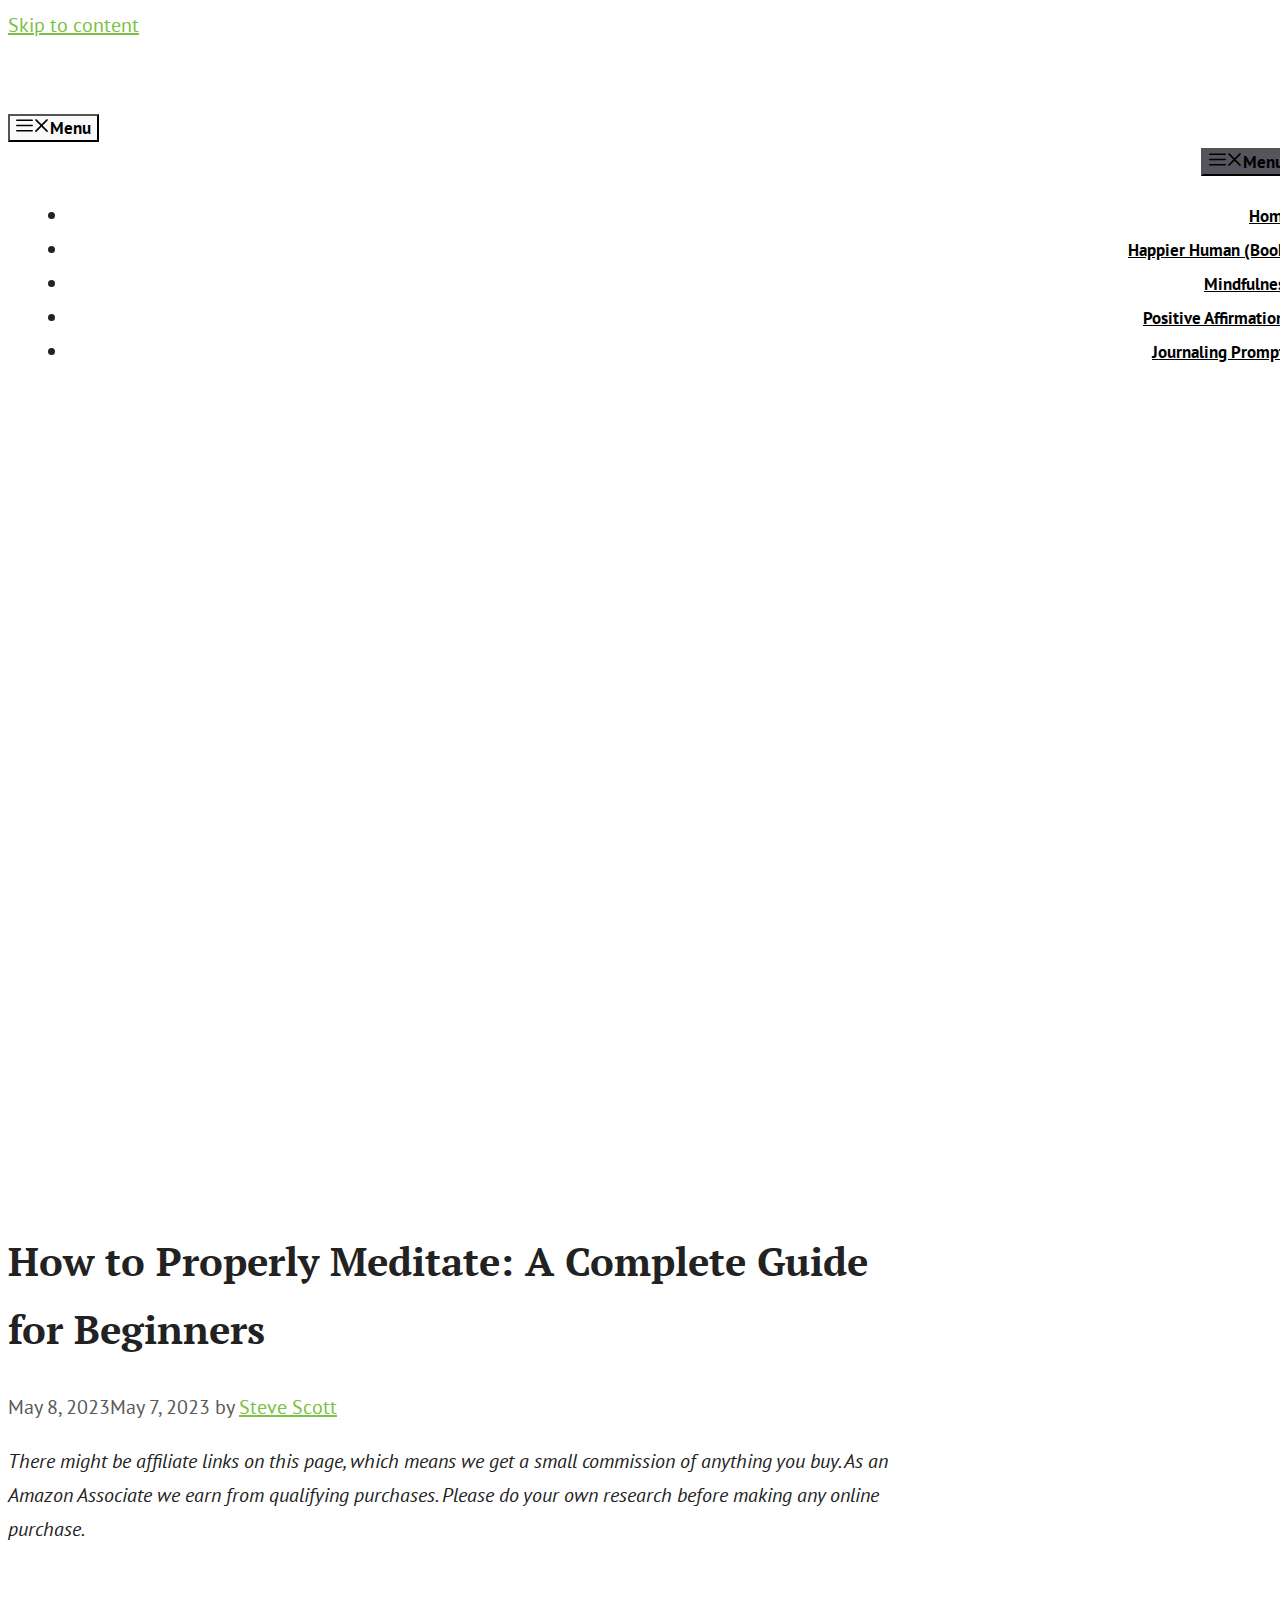
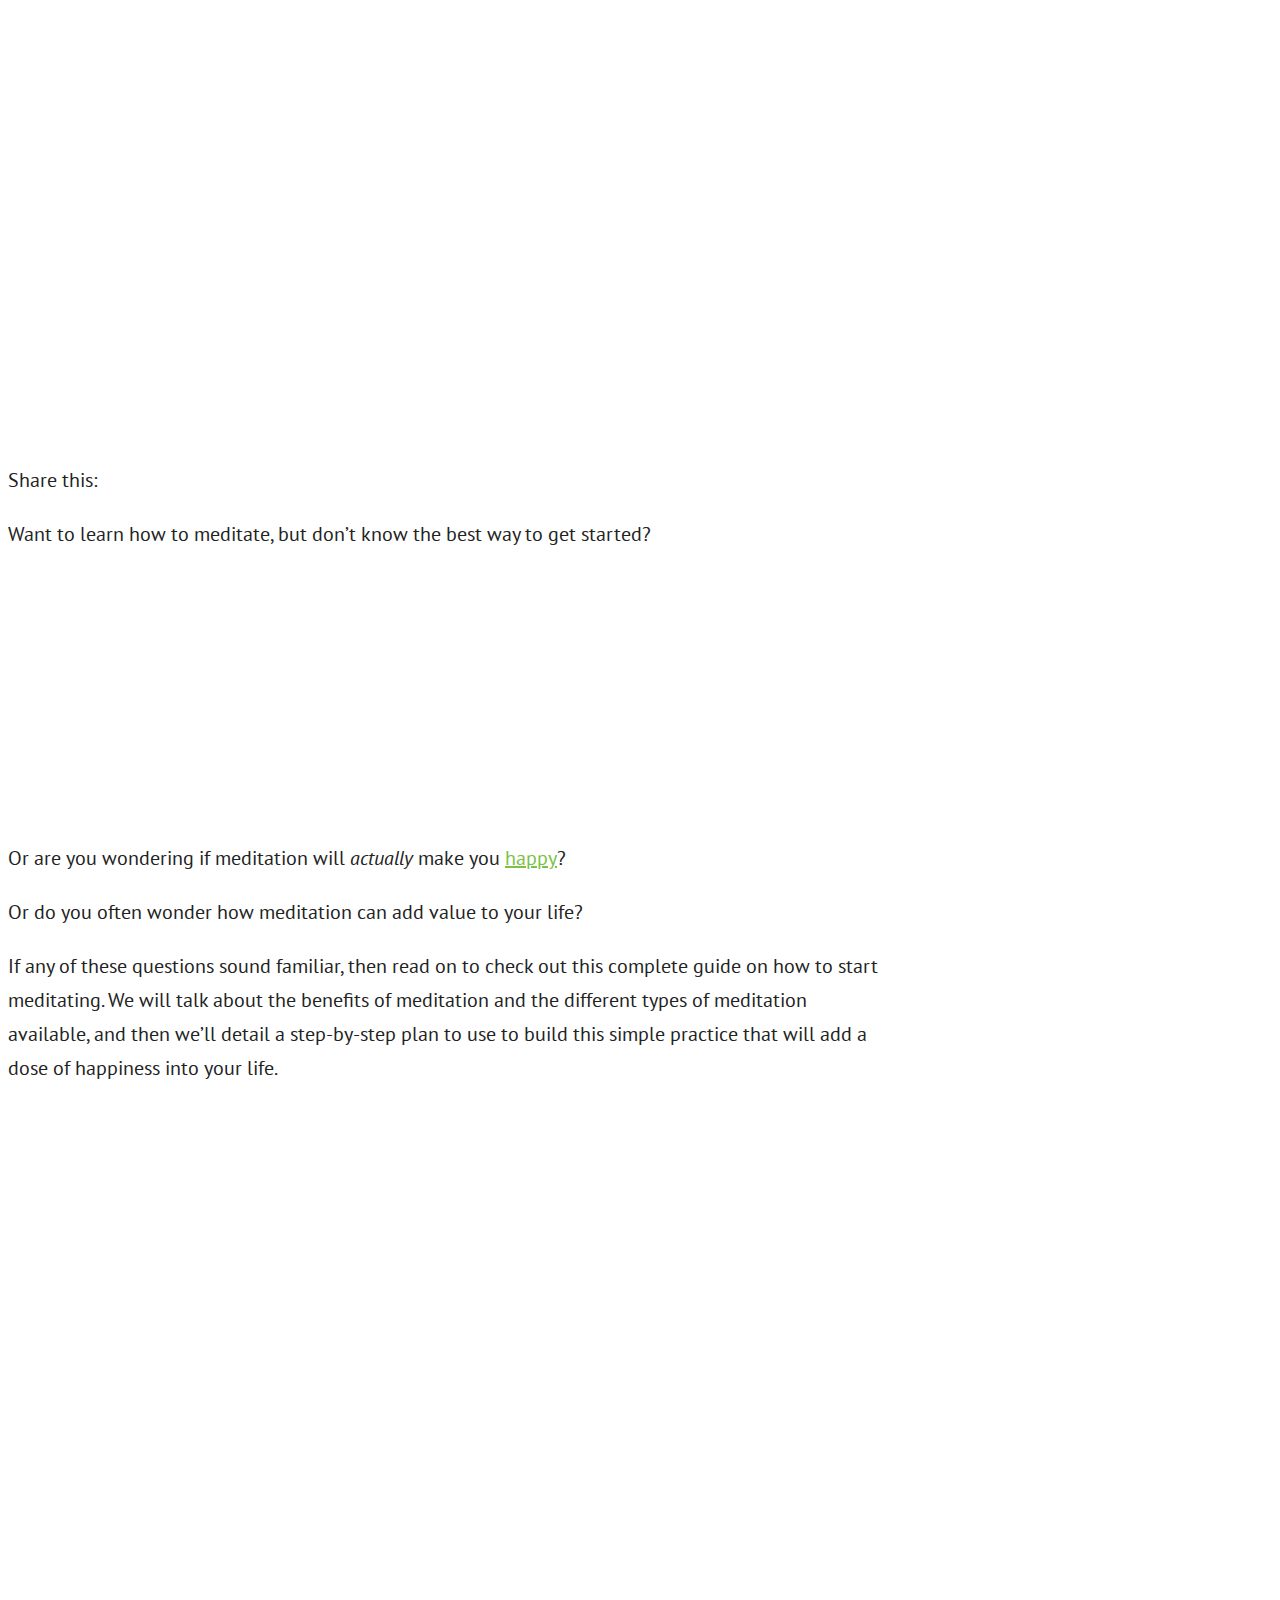
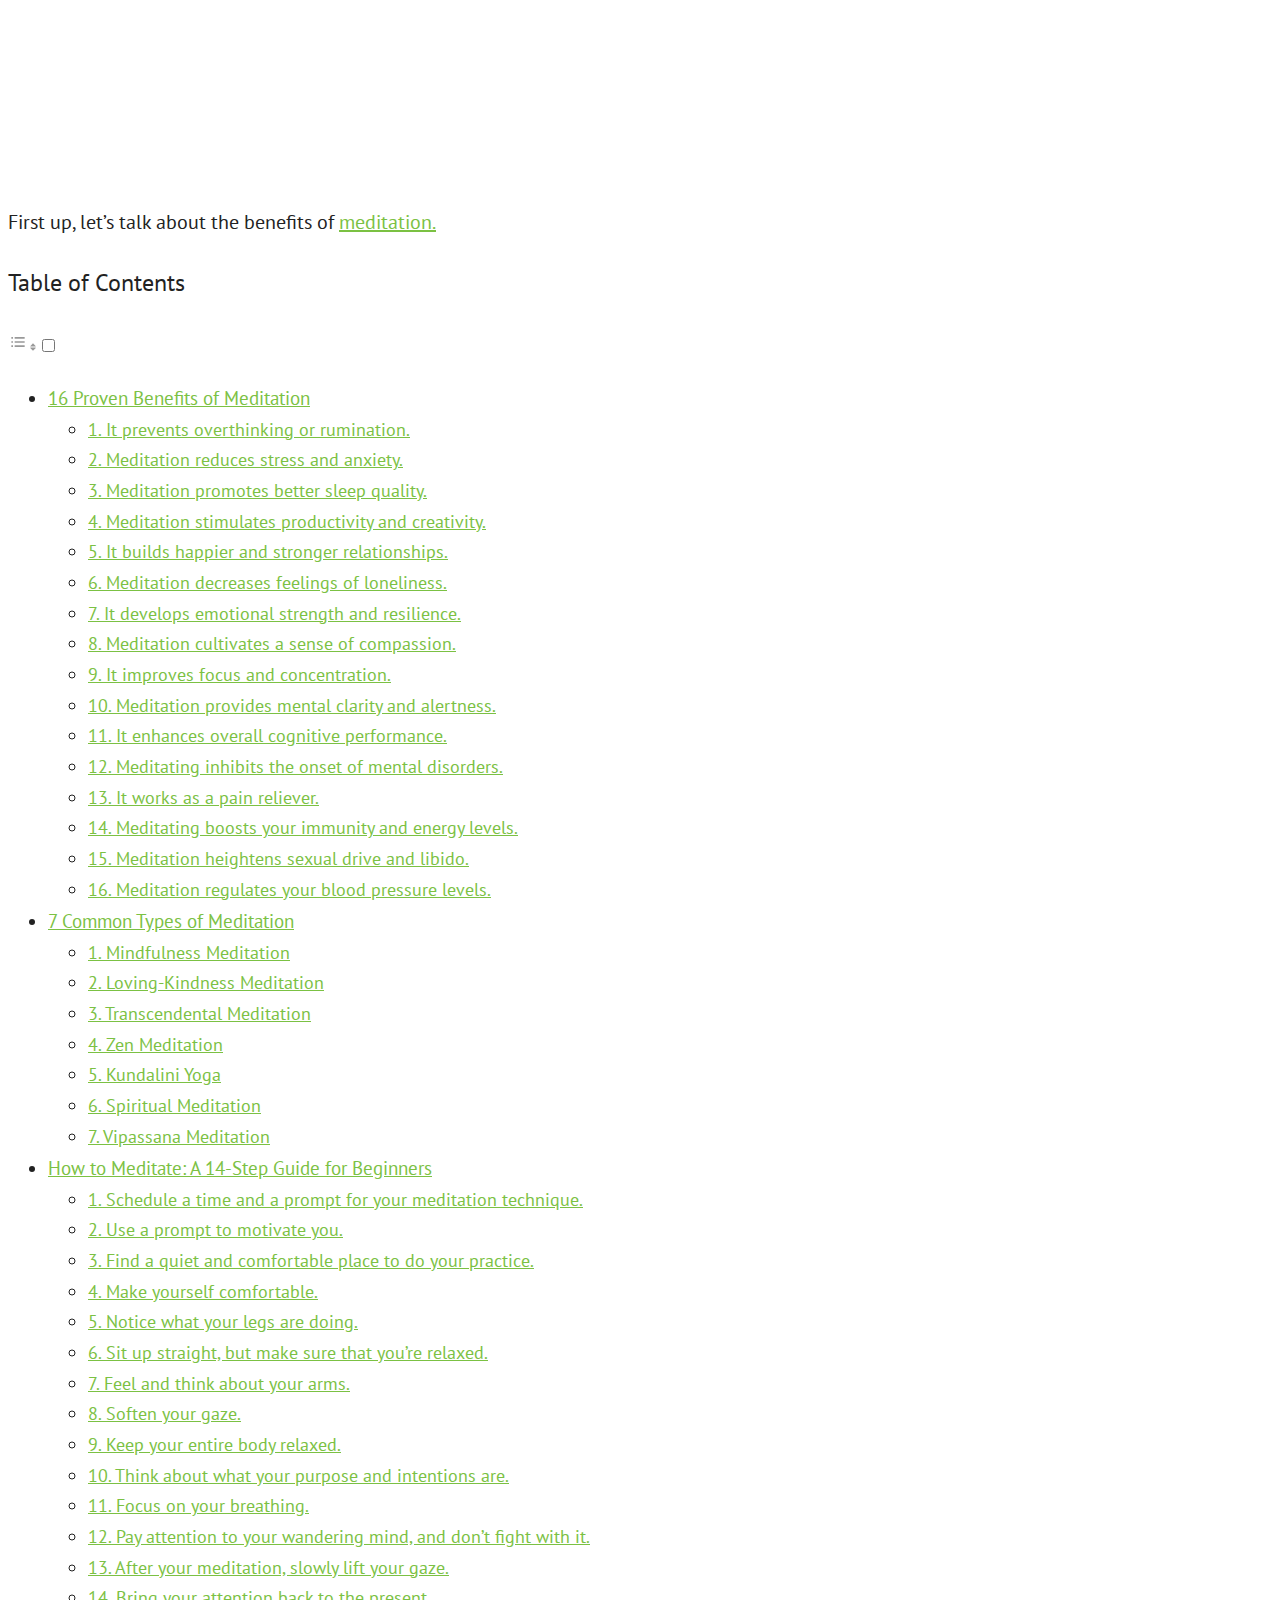
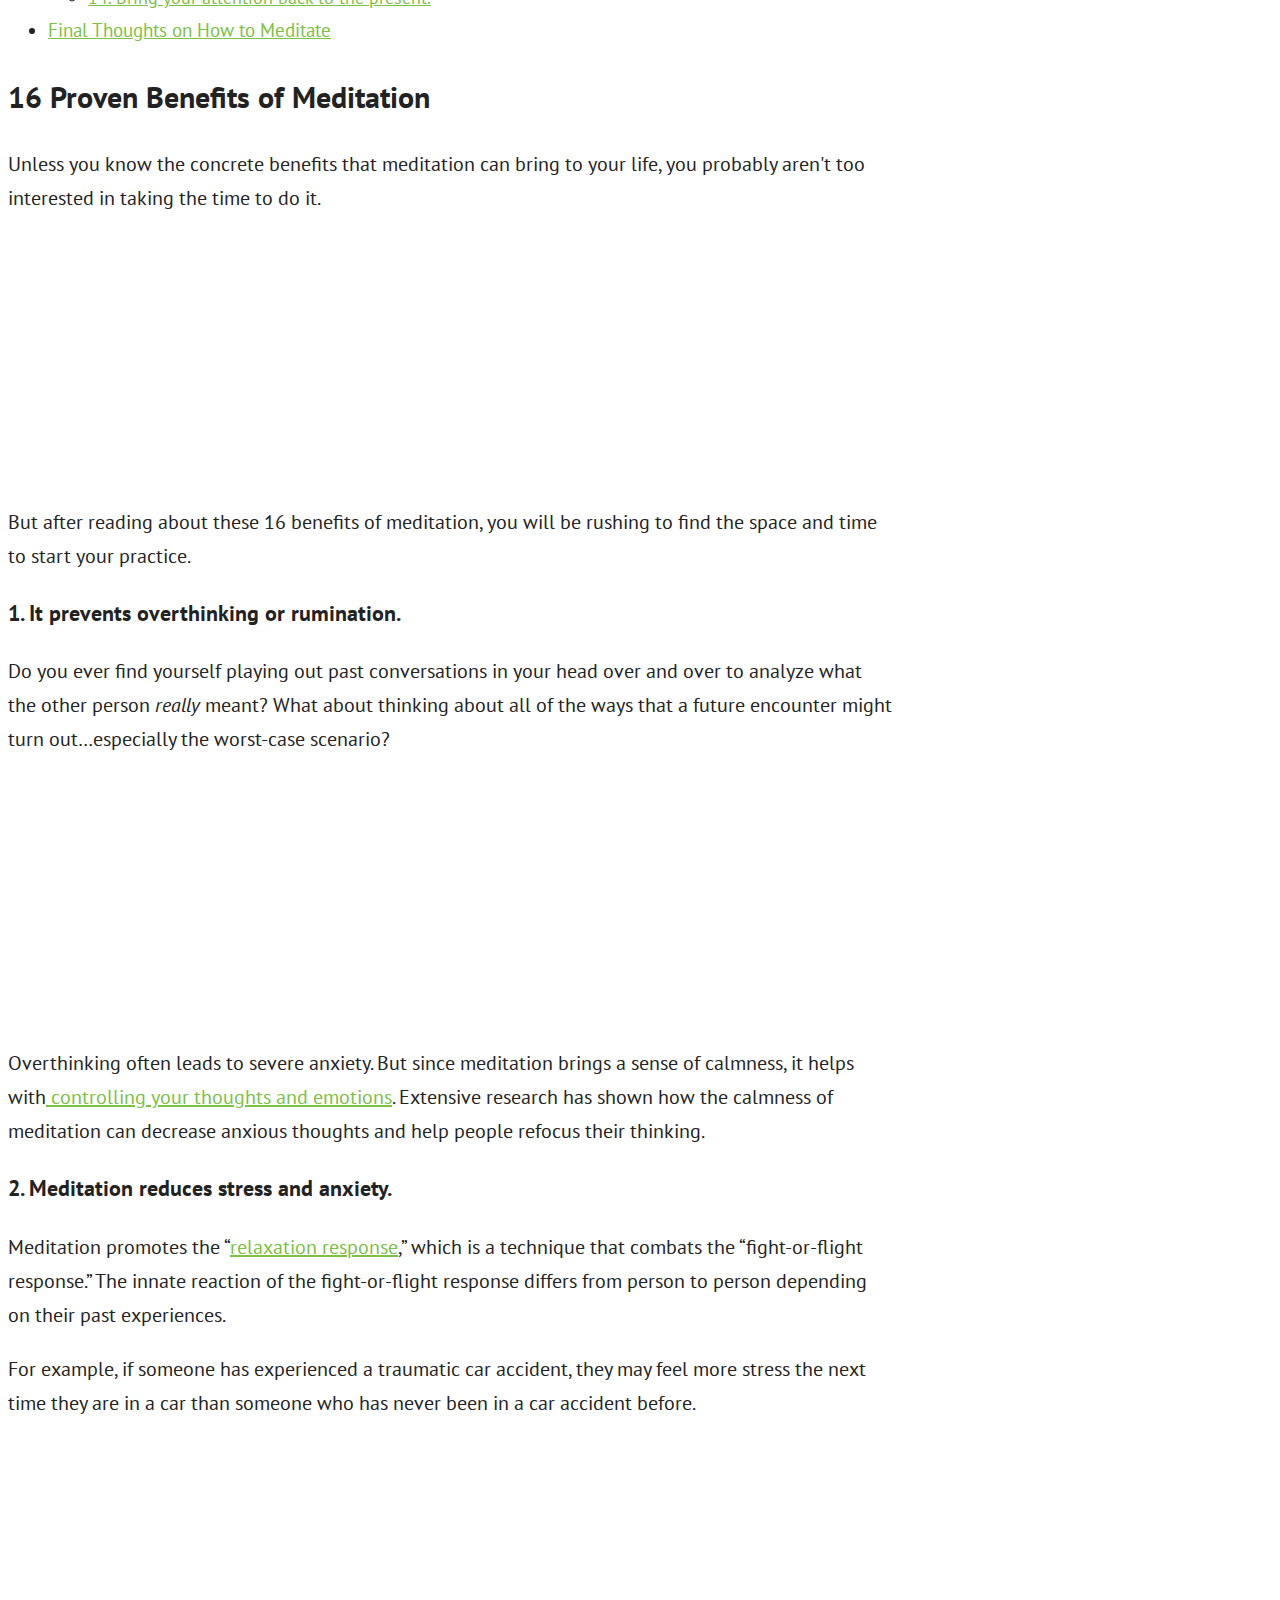
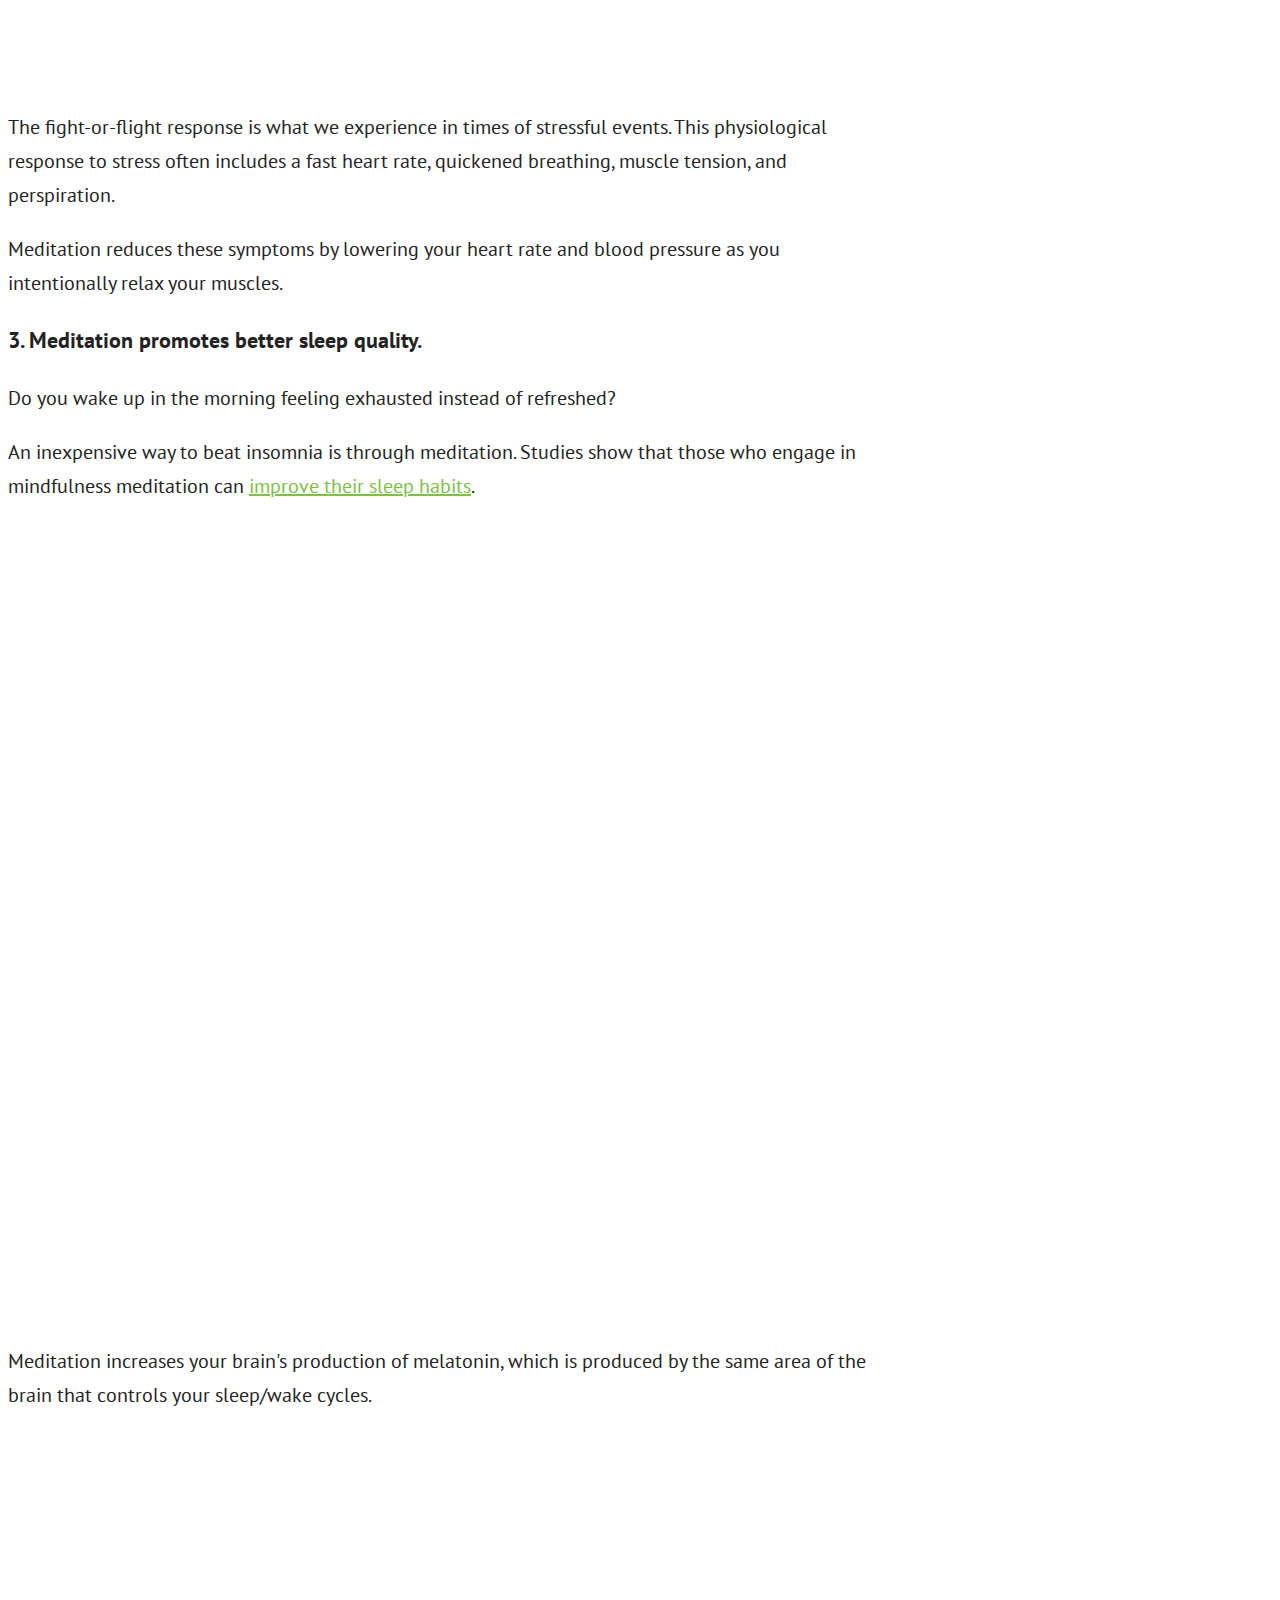
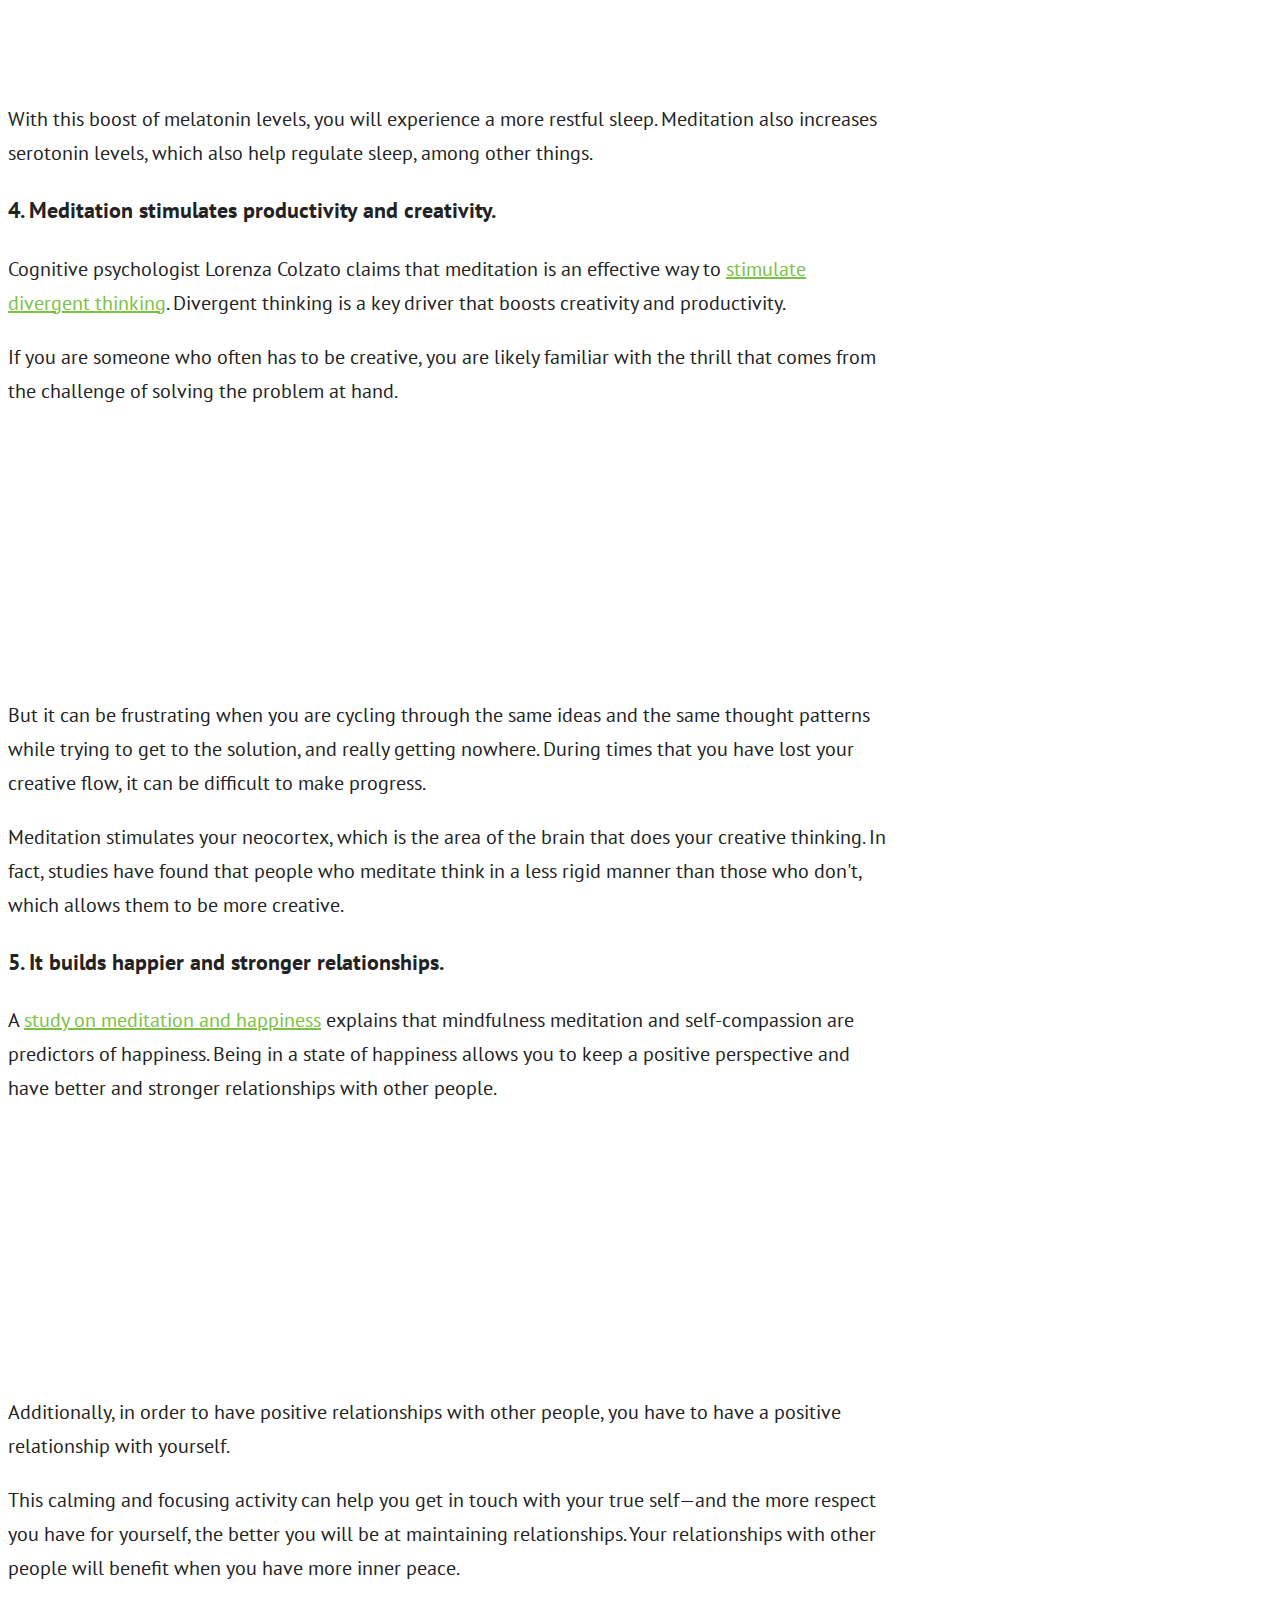
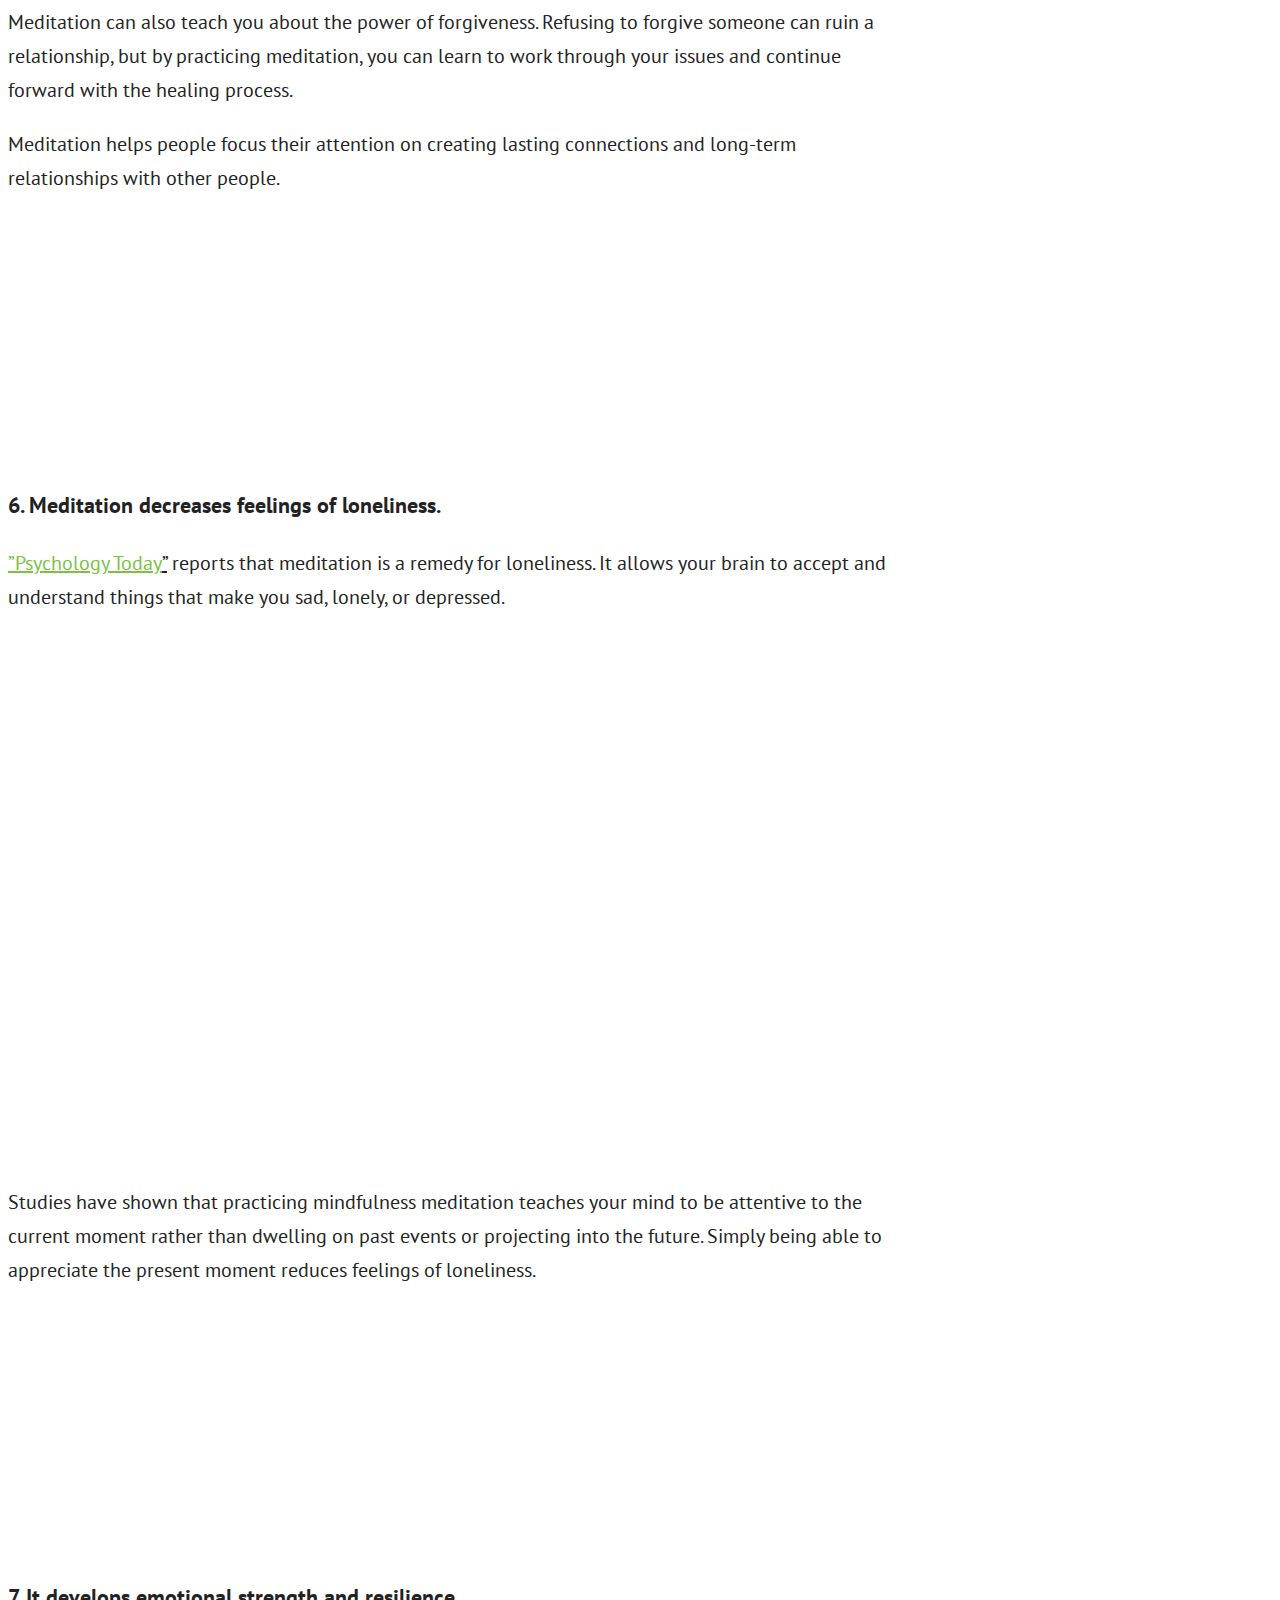
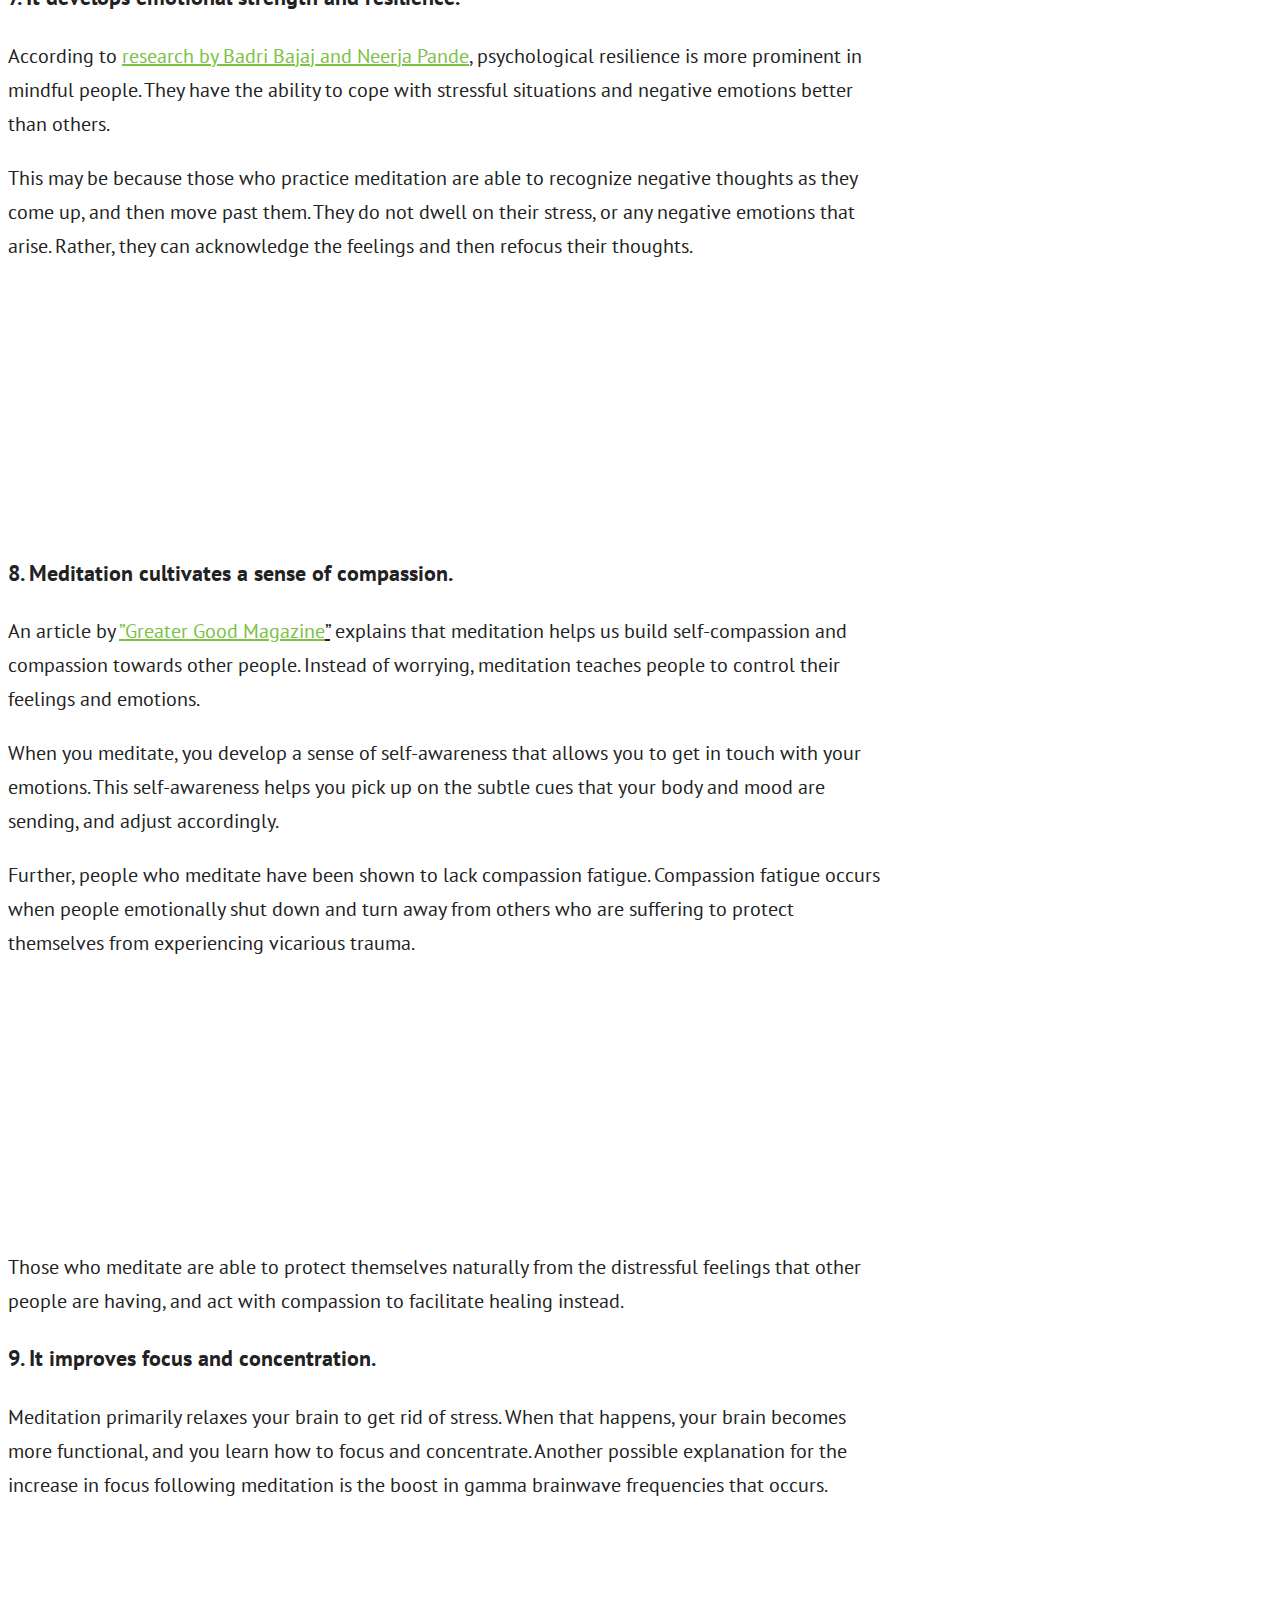
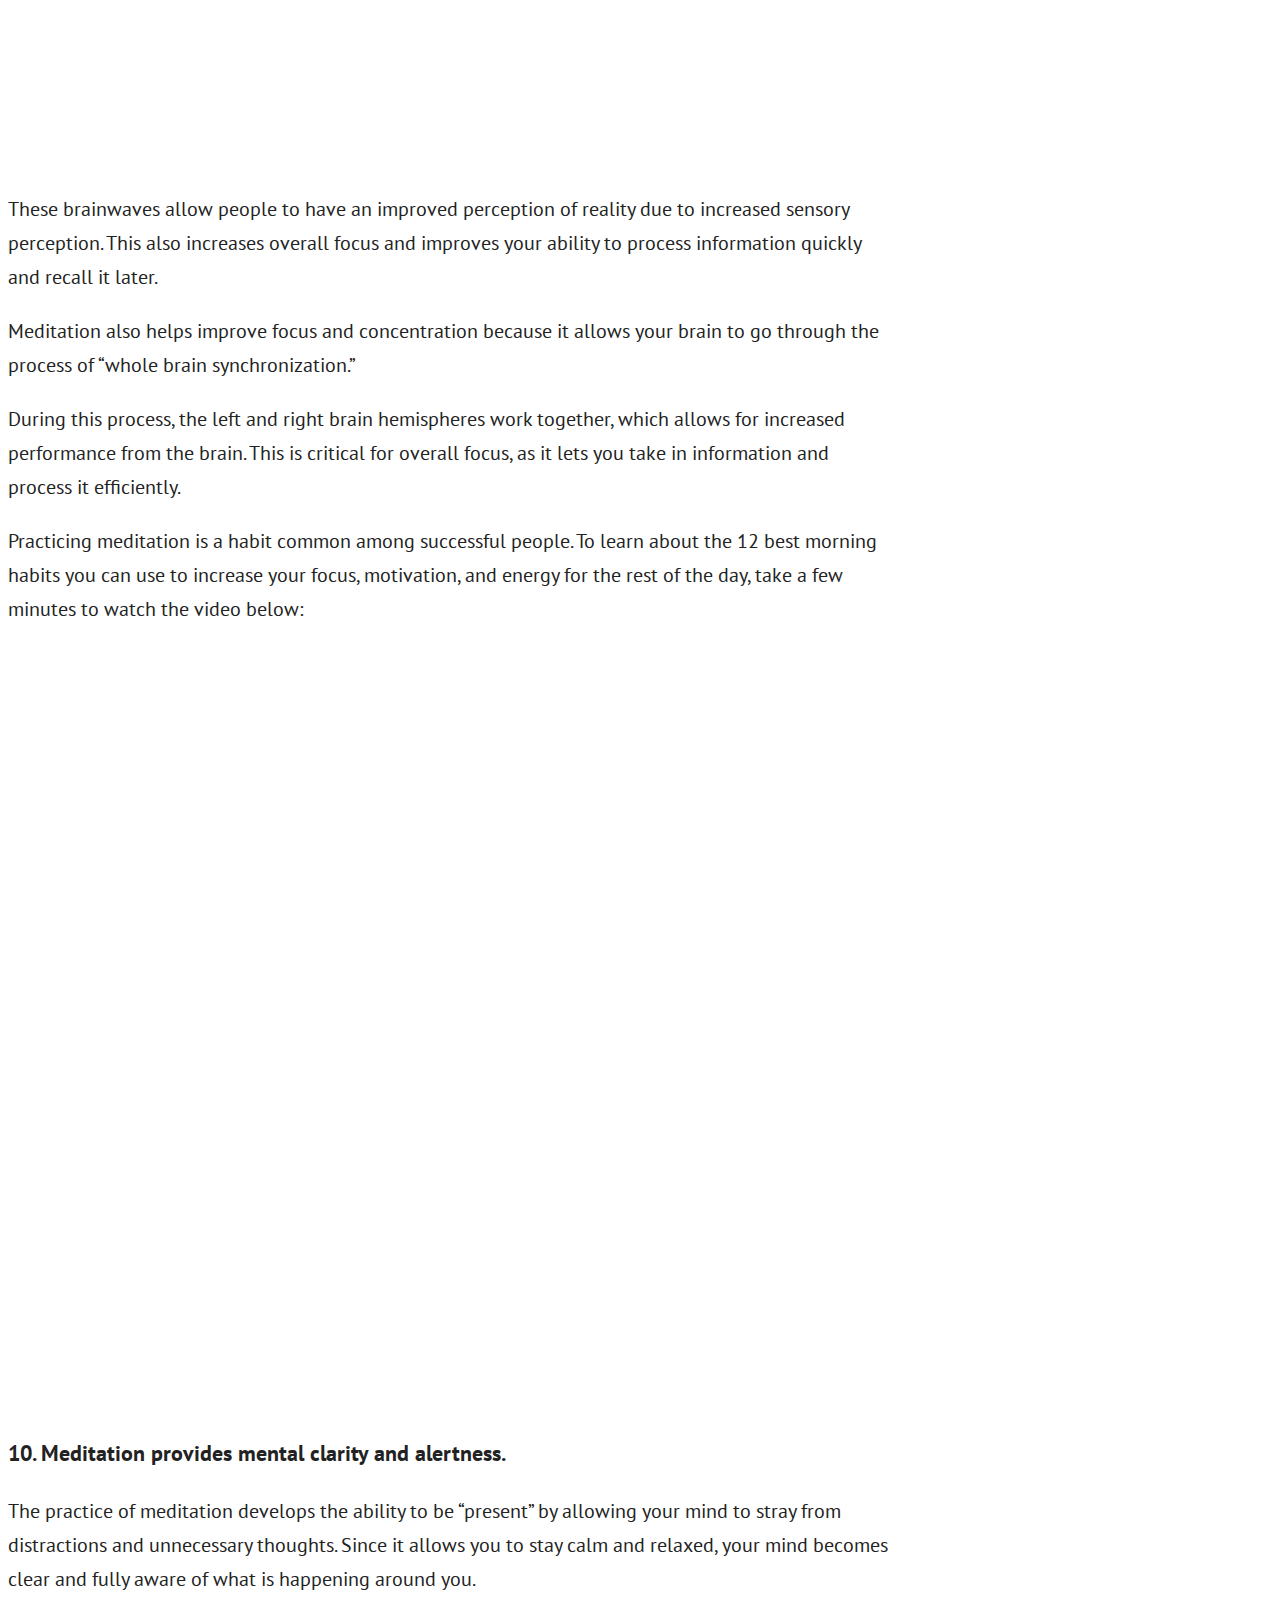
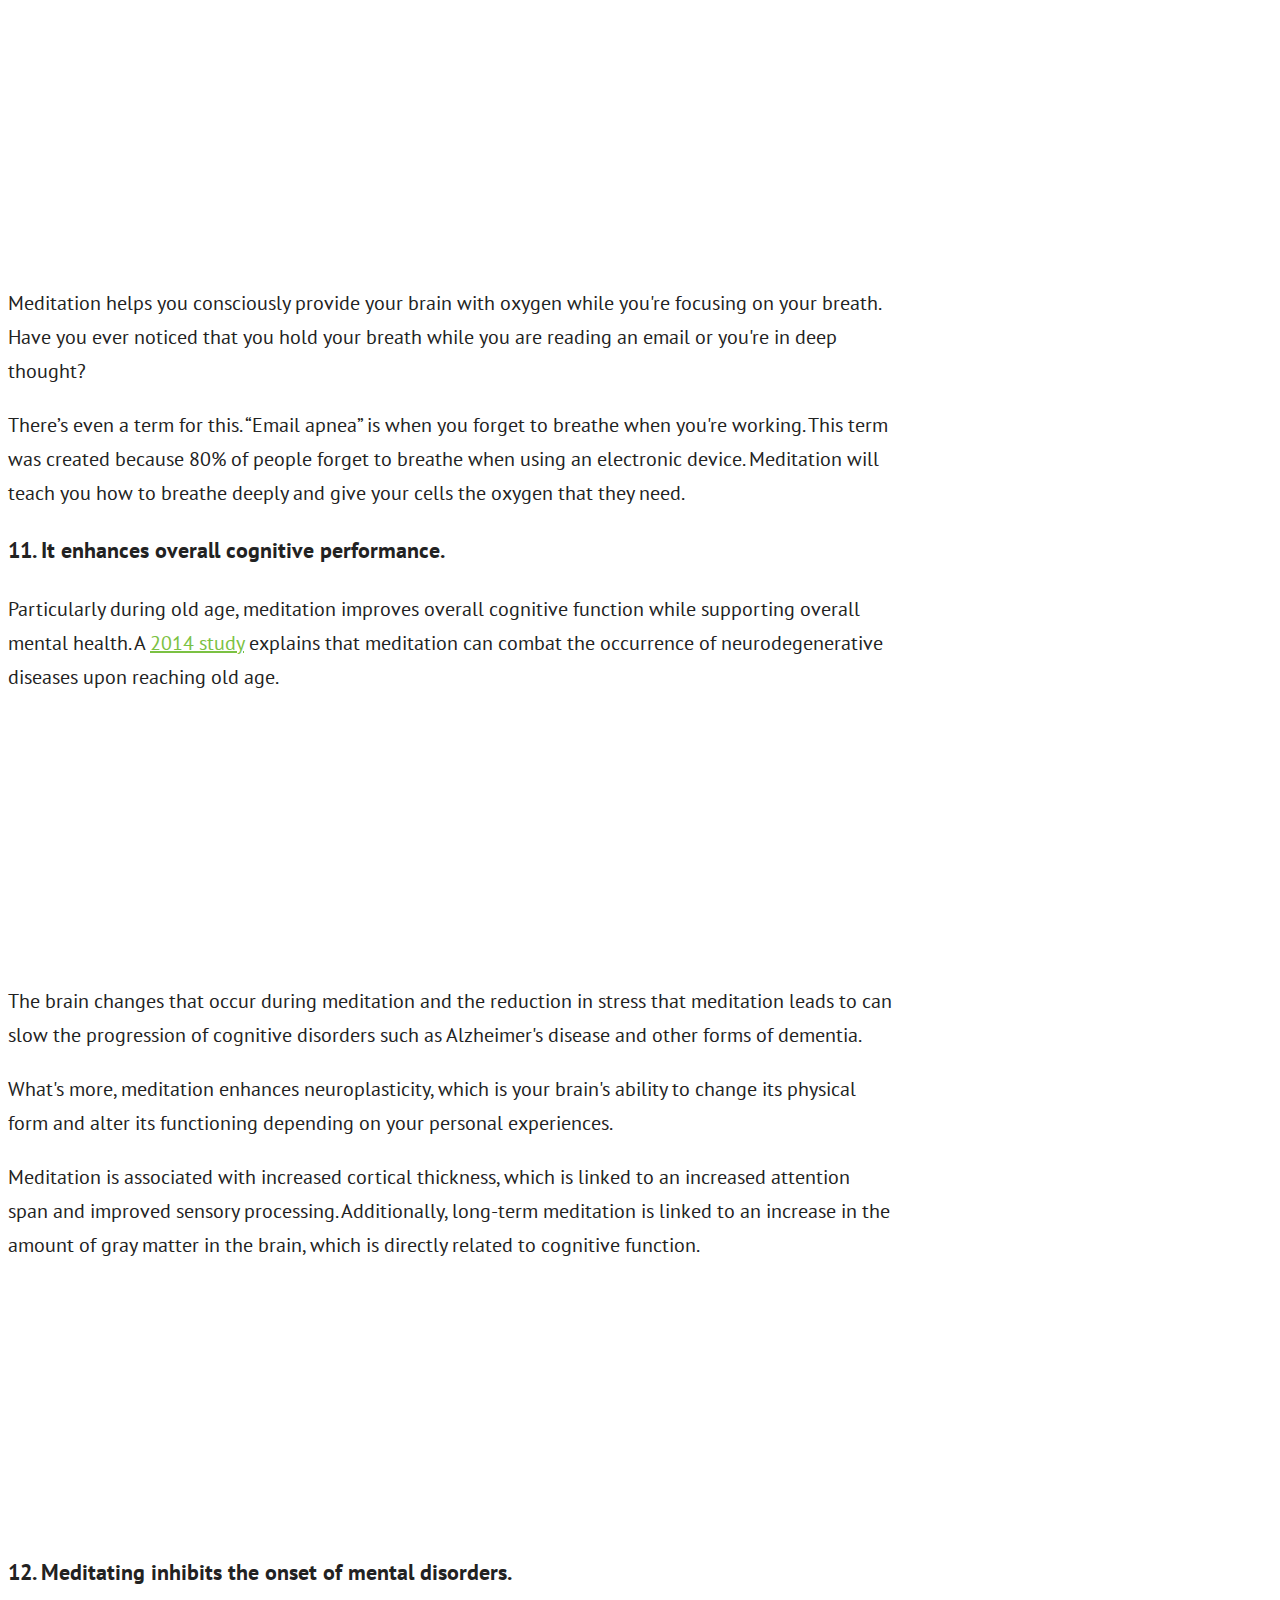
<file: Serenity/target/classes/com/mycompany/serenity/images/Meditate8.htm>
<!DOCTYPE html>
<html lang="en-US">
<head><meta charset="UTF-8"><script>if(navigator.userAgent.match(/MSIE|Internet Explorer/i)||navigator.userAgent.match(/Trident\/7\..*?rv:11/i)){var href=document.location.href;if(!href.match(/[?&]nowprocket/)){if(href.indexOf("?")==-1){if(href.indexOf("#")==-1){document.location.href=href+"?nowprocket=1"}else{document.location.href=href.replace("#","?nowprocket=1#")}}else{if(href.indexOf("#")==-1){document.location.href=href+"&nowprocket=1"}else{document.location.href=href.replace("#","&nowprocket=1#")}}}}</script><script>class RocketLazyLoadScripts{constructor(){this.v="1.2.4",this.triggerEvents=["keydown","mousedown","mousemove","touchmove","touchstart","touchend","wheel"],this.userEventHandler=this._triggerListener.bind(this),this.touchStartHandler=this._onTouchStart.bind(this),this.touchMoveHandler=this._onTouchMove.bind(this),this.touchEndHandler=this._onTouchEnd.bind(this),this.clickHandler=this._onClick.bind(this),this.interceptedClicks=[],window.addEventListener("pageshow",t=>{this.persisted=t.persisted}),window.addEventListener("DOMContentLoaded",()=>{this._preconnect3rdParties()}),this.delayedScripts={normal:[],async:[],defer:[]},this.trash=[],this.allJQueries=[]}_addUserInteractionListener(t){if(document.hidden){t._triggerListener();return}this.triggerEvents.forEach(e=>window.addEventListener(e,t.userEventHandler,{passive:!0})),window.addEventListener("touchstart",t.touchStartHandler,{passive:!0}),window.addEventListener("mousedown",t.touchStartHandler),document.addEventListener("visibilitychange",t.userEventHandler)}_removeUserInteractionListener(){this.triggerEvents.forEach(t=>window.removeEventListener(t,this.userEventHandler,{passive:!0})),document.removeEventListener("visibilitychange",this.userEventHandler)}_onTouchStart(t){"HTML"!==t.target.tagName&&(window.addEventListener("touchend",this.touchEndHandler),window.addEventListener("mouseup",this.touchEndHandler),window.addEventListener("touchmove",this.touchMoveHandler,{passive:!0}),window.addEventListener("mousemove",this.touchMoveHandler),t.target.addEventListener("click",this.clickHandler),this._renameDOMAttribute(t.target,"onclick","rocket-onclick"),this._pendingClickStarted())}_onTouchMove(t){window.removeEventListener("touchend",this.touchEndHandler),window.removeEventListener("mouseup",this.touchEndHandler),window.removeEventListener("touchmove",this.touchMoveHandler,{passive:!0}),window.removeEventListener("mousemove",this.touchMoveHandler),t.target.removeEventListener("click",this.clickHandler),this._renameDOMAttribute(t.target,"rocket-onclick","onclick"),this._pendingClickFinished()}_onTouchEnd(){window.removeEventListener("touchend",this.touchEndHandler),window.removeEventListener("mouseup",this.touchEndHandler),window.removeEventListener("touchmove",this.touchMoveHandler,{passive:!0}),window.removeEventListener("mousemove",this.touchMoveHandler)}_onClick(t){t.target.removeEventListener("click",this.clickHandler),this._renameDOMAttribute(t.target,"rocket-onclick","onclick"),this.interceptedClicks.push(t),t.preventDefault(),t.stopPropagation(),t.stopImmediatePropagation(),this._pendingClickFinished()}_replayClicks(){window.removeEventListener("touchstart",this.touchStartHandler,{passive:!0}),window.removeEventListener("mousedown",this.touchStartHandler),this.interceptedClicks.forEach(t=>{t.target.dispatchEvent(new MouseEvent("click",{view:t.view,bubbles:!0,cancelable:!0}))})}_waitForPendingClicks(){return new Promise(t=>{this._isClickPending?this._pendingClickFinished=t:t()})}_pendingClickStarted(){this._isClickPending=!0}_pendingClickFinished(){this._isClickPending=!1}_renameDOMAttribute(t,e,r){t.hasAttribute&&t.hasAttribute(e)&&(event.target.setAttribute(r,event.target.getAttribute(e)),event.target.removeAttribute(e))}_triggerListener(){this._removeUserInteractionListener(this),"loading"===document.readyState?document.addEventListener("DOMContentLoaded",this._loadEverythingNow.bind(this)):this._loadEverythingNow()}_preconnect3rdParties(){let t=[];document.querySelectorAll("script[type=rocketlazyloadscript][data-rocket-src]").forEach(e=>{let r=e.getAttribute("data-rocket-src");if(r&&0!==r.indexOf("data:")){0===r.indexOf("//")&&(r=location.protocol+r);try{let i=new URL(r).origin;i!==location.origin&&t.push({src:i,crossOrigin:e.crossOrigin||"module"===e.getAttribute("data-rocket-type")})}catch(n){}}}),t=[...new Map(t.map(t=>[JSON.stringify(t),t])).values()],this._batchInjectResourceHints(t,"preconnect")}async _loadEverythingNow(){this.lastBreath=Date.now(),this._delayEventListeners(),this._delayJQueryReady(this),this._handleDocumentWrite(),this._registerAllDelayedScripts(),this._preloadAllScripts(),await this._loadScriptsFromList(this.delayedScripts.normal),await this._loadScriptsFromList(this.delayedScripts.defer),await this._loadScriptsFromList(this.delayedScripts.async);try{await this._triggerDOMContentLoaded(),await this._pendingWebpackRequests(this),await this._triggerWindowLoad()}catch(t){console.error(t)}window.dispatchEvent(new Event("rocket-allScriptsLoaded")),this._waitForPendingClicks().then(()=>{this._replayClicks()}),this._emptyTrash()}_registerAllDelayedScripts(){document.querySelectorAll("script[type=rocketlazyloadscript]").forEach(t=>{t.hasAttribute("data-rocket-src")?t.hasAttribute("async")&&!1!==t.async?this.delayedScripts.async.push(t):t.hasAttribute("defer")&&!1!==t.defer||"module"===t.getAttribute("data-rocket-type")?this.delayedScripts.defer.push(t):this.delayedScripts.normal.push(t):this.delayedScripts.normal.push(t)})}async _transformScript(t){if(await this._littleBreath(),!0===t.noModule&&"noModule"in HTMLScriptElement.prototype){t.setAttribute("data-rocket-status","skipped");return}return new Promise(navigator.userAgent.indexOf("Firefox/")>0||""===navigator.vendor?e=>{let r=document.createElement("script");[...t.attributes].forEach(t=>{let e=t.nodeName;"type"!==e&&("data-rocket-type"===e&&(e="type"),"data-rocket-src"===e&&(e="src"),r.setAttribute(e,t.nodeValue))}),t.text&&(r.text=t.text),r.hasAttribute("src")?(r.addEventListener("load",e),r.addEventListener("error",e)):(r.text=t.text,e());try{t.parentNode.replaceChild(r,t)}catch(i){e()}}:e=>{function r(){t.setAttribute("data-rocket-status","failed"),e()}try{let i=t.getAttribute("data-rocket-type"),n=t.getAttribute("data-rocket-src");i?(t.type=i,t.removeAttribute("data-rocket-type")):t.removeAttribute("type"),t.addEventListener("load",function r(){t.setAttribute("data-rocket-status","executed"),e()}),t.addEventListener("error",r),n?(t.removeAttribute("data-rocket-src"),t.src=n):t.src="data:text/javascript;base64,"+window.btoa(unescape(encodeURIComponent(t.text)))}catch(s){r()}})}async _loadScriptsFromList(t){let e=t.shift();return e&&e.isConnected?(await this._transformScript(e),this._loadScriptsFromList(t)):Promise.resolve()}_preloadAllScripts(){this._batchInjectResourceHints([...this.delayedScripts.normal,...this.delayedScripts.defer,...this.delayedScripts.async],"preload")}_batchInjectResourceHints(t,e){var r=document.createDocumentFragment();t.forEach(t=>{let i=t.getAttribute&&t.getAttribute("data-rocket-src")||t.src;if(i){let n=document.createElement("link");n.href=i,n.rel=e,"preconnect"!==e&&(n.as="script"),t.getAttribute&&"module"===t.getAttribute("data-rocket-type")&&(n.crossOrigin=!0),t.crossOrigin&&(n.crossOrigin=t.crossOrigin),t.integrity&&(n.integrity=t.integrity),r.appendChild(n),this.trash.push(n)}}),document.head.appendChild(r)}_delayEventListeners(){let t={};function e(e,r){!function e(r){!t[r]&&(t[r]={originalFunctions:{add:r.addEventListener,remove:r.removeEventListener},eventsToRewrite:[]},r.addEventListener=function(){arguments[0]=i(arguments[0]),t[r].originalFunctions.add.apply(r,arguments)},r.removeEventListener=function(){arguments[0]=i(arguments[0]),t[r].originalFunctions.remove.apply(r,arguments)});function i(e){return t[r].eventsToRewrite.indexOf(e)>=0?"rocket-"+e:e}}(e),t[e].eventsToRewrite.push(r)}function r(t,e){let r=t[e];Object.defineProperty(t,e,{get:()=>r||function(){},set(i){t["rocket"+e]=r=i}})}e(document,"DOMContentLoaded"),e(window,"DOMContentLoaded"),e(window,"load"),e(window,"pageshow"),e(document,"readystatechange"),r(document,"onreadystatechange"),r(window,"onload"),r(window,"onpageshow")}_delayJQueryReady(t){let e;function r(t){return t.split(" ").map(t=>"load"===t||0===t.indexOf("load.")?"rocket-jquery-load":t).join(" ")}function i(i){if(i&&i.fn&&!t.allJQueries.includes(i)){i.fn.ready=i.fn.init.prototype.ready=function(e){return t.domReadyFired?e.bind(document)(i):document.addEventListener("rocket-DOMContentLoaded",()=>e.bind(document)(i)),i([])};let n=i.fn.on;i.fn.on=i.fn.init.prototype.on=function(){return this[0]===window&&("string"==typeof arguments[0]||arguments[0]instanceof String?arguments[0]=r(arguments[0]):"object"==typeof arguments[0]&&Object.keys(arguments[0]).forEach(t=>{let e=arguments[0][t];delete arguments[0][t],arguments[0][r(t)]=e})),n.apply(this,arguments),this},t.allJQueries.push(i)}e=i}i(window.jQuery),Object.defineProperty(window,"jQuery",{get:()=>e,set(t){i(t)}})}async _pendingWebpackRequests(t){let e=document.querySelector("script[data-webpack]");async function r(){return new Promise(t=>{e.addEventListener("load",t),e.addEventListener("error",t)})}e&&(await r(),await t._requestAnimFrame(),await t._pendingWebpackRequests(t))}async _triggerDOMContentLoaded(){this.domReadyFired=!0,await this._littleBreath(),document.dispatchEvent(new Event("rocket-DOMContentLoaded")),await this._littleBreath(),window.dispatchEvent(new Event("rocket-DOMContentLoaded")),await this._littleBreath(),document.dispatchEvent(new Event("rocket-readystatechange")),await this._littleBreath(),document.rocketonreadystatechange&&document.rocketonreadystatechange()}async _triggerWindowLoad(){await this._littleBreath(),window.dispatchEvent(new Event("rocket-load")),await this._littleBreath(),window.rocketonload&&window.rocketonload(),await this._littleBreath(),this.allJQueries.forEach(t=>t(window).trigger("rocket-jquery-load")),await this._littleBreath();let t=new Event("rocket-pageshow");t.persisted=this.persisted,window.dispatchEvent(t),await this._littleBreath(),window.rocketonpageshow&&window.rocketonpageshow({persisted:this.persisted})}_handleDocumentWrite(){let t=new Map;document.write=document.writeln=function(e){let r=document.currentScript;r||console.error("WPRocket unable to document.write this: "+e);let i=document.createRange(),n=r.parentElement,s=t.get(r);void 0===s&&(s=r.nextSibling,t.set(r,s));let a=document.createDocumentFragment();i.setStart(a,0),a.appendChild(i.createContextualFragment(e)),n.insertBefore(a,s)}}async _littleBreath(){Date.now()-this.lastBreath>45&&(await this._requestAnimFrame(),this.lastBreath=Date.now())}async _requestAnimFrame(){return document.hidden?new Promise(t=>setTimeout(t)):new Promise(t=>requestAnimationFrame(t))}_emptyTrash(){this.trash.forEach(t=>t.remove())}static run(){let t=new RocketLazyLoadScripts;t._addUserInteractionListener(t)}}RocketLazyLoadScripts.run();</script>
<script type="rocketlazyloadscript">!function(){"use strict";var t=new URL(window.location.href),e=Array.from(t.searchParams.entries()).map(t=>`${t[0]}=${t[1]}`);const a=t=>t.replace(/\s/g,""),r=async t=>{const e={sha256Hash:"",sha1Hash:""};if(!("msCrypto"in window)&&"https:"===location.protocol&&"crypto"in window&&"TextEncoder"in window){const a=(new TextEncoder).encode(t),[r,o]=await Promise.all([n("SHA-256",a),n("SHA-1",a)]);e.sha256Hash=r,e.sha1Hash=o}return e},n=async(t,e)=>{const a=await crypto.subtle.digest(t,e);return Array.from(new Uint8Array(a)).map(t=>("00"+t.toString(16)).slice(-2)).join("")};function o(t){let e=!0;return Object.keys(t).forEach(a=>{0===t[a].length&&(e=!1)}),e}function s(){e.splice(i,1);var a="?"+e.join("&")+t.hash;history.replaceState(null,"",a)}for(var i=0;i<e.length;i++){var c="adt_ei",l=decodeURIComponent(e[i]);if(0===l.indexOf(c)){var h=l.split(c+"=")[1];if((t=>{const e=t.match(/((?=([a-zA-Z0-9._!#$%+^&*()[\]<>-]+))\2@[a-zA-Z0-9._-]+\.[a-zA-Z0-9._-]+)/gi);return e?e[0]:""})(a(h.toLowerCase()))){r(h).then(t=>{if(o(t)){var e={value:t,created:Date.now()};localStorage.setItem(c,JSON.stringify(e)),localStorage.setItem("adt_emsrc","url")}s()});break}s();break}}}();
</script><meta name="robots" content="index, follow, max-image-preview:large, max-snippet:-1, max-video-preview:-1" />
<style data-no-optimize="1" data-cfasync="false">
	.adthrive-ad {
		margin-top: 10px;
		margin-bottom: 10px;
		text-align: center;
		overflow-x: visible;
		clear: both;
		line-height: 0;
	}
	/* Top Center White Background */

.adthrive-collapse-mobile-background {
background-color: #fff!important;
}

.adthrive-top-collapse-close > svg > * {
stroke: black !important;
font-family: sans-serif;
}
/* END top center White background */

/* Skyline compatibility for sticky containers */
body.raptive-skyline .adthrive-ad.adthrive-sticky-sidebar > div,
body.raptive-skyline .adthrive-stuck.adthrive-sticky.adthrive-sidebar,
body.raptive-skyline .adthrive-sticky-container > div[id^="google_ads_iframe"],
body.raptive-skyline .adthrive-recipe-sticky-container > div[id^="google_ads_iframe"] {
    top: 155px;
}
/* End Skyline compatibility for sticky containers */</style>
<script data-no-optimize="1" data-cfasync="false">
	window.adthriveCLS = {
		enabledLocations: ['Content', 'Recipe'],
		injectedSlots: [],
		injectedFromPlugin: true,
		branch: '4bd11c1',bucket: 'prod',			};
	window.adthriveCLS.siteAds = {"siteId":"5ecd124cf67e7555ae952e7c","siteName":"Happier Human","betaTester":true,"targeting":[{"value":"5ecd124cf67e7555ae952e7c","key":"siteId"},{"value":"6233884d5f0cd8708889659f","key":"organizationId"},{"value":"Happier Human","key":"siteName"},{"value":"AdThrive Edge","key":"service"},{"value":"on","key":"bidding"},{"value":["Lifestyle"],"key":"verticals"}],"breakpoints":{"tablet":768,"desktop":1024},"adUnits":[{"sequence":null,"targeting":[{"value":["Header"],"key":"location"}],"devices":["desktop","tablet"],"name":"Header","sticky":false,"location":"Header","dynamic":{"pageSelector":"","spacing":0,"max":1,"lazy":false,"lazyMax":null,"elementSelector":".inside-header","skip":0,"classNames":[],"position":"afterend","every":1,"enabled":true},"adSizes":[[728,90],[320,50],[468,60],[970,90],[1,1],[320,100],[970,250],[300,50],[728,250]],"priority":399,"autosize":true},{"sequence":1,"targeting":[{"value":["Sidebar"],"key":"location"}],"devices":["desktop"],"name":"Sidebar_1","sticky":false,"location":"Sidebar","dynamic":{"pageSelector":"","spacing":0,"max":1,"lazy":false,"lazyMax":null,"elementSelector":".inside-right-sidebar > *","skip":0,"classNames":[],"position":"afterend","every":1,"enabled":true},"adSizes":[[160,600],[336,280],[320,50],[300,600],[250,250],[1,1],[320,100],[300,1050],[300,50],[300,420],[300,250]],"priority":299,"autosize":true},{"sequence":9,"targeting":[{"value":["Sidebar"],"key":"location"},{"value":true,"key":"sticky"}],"devices":["desktop"],"name":"Sidebar_9","sticky":true,"location":"Sidebar","dynamic":{"pageSelector":"","spacing":0,"max":1,"lazy":false,"lazyMax":null,"elementSelector":"#right-sidebar","skip":0,"classNames":[],"position":"beforeend","every":1,"enabled":true},"stickyOverlapSelector":".site-footer","adSizes":[[160,600],[336,280],[320,50],[300,600],[250,250],[1,1],[320,100],[300,1050],[300,50],[300,420],[300,250]],"priority":291,"autosize":true},{"sequence":null,"targeting":[{"value":["Content"],"key":"location"}],"devices":["tablet","phone"],"name":"Content","sticky":false,"location":"Content","dynamic":{"pageSelector":"body.home, body.search, body.archive, body.blog","spacing":0,"max":9,"lazy":false,"lazyMax":null,"elementSelector":"article","skip":2,"classNames":[],"position":"beforebegin","every":2,"enabled":true},"adSizes":[[728,90],[336,280],[320,50],[468,60],[970,90],[250,250],[1,1],[320,100],[970,250],[1,2],[300,50],[300,300],[552,334],[728,250],[300,250]],"priority":199,"autosize":true},{"sequence":null,"targeting":[{"value":["Content"],"key":"location"}],"devices":["desktop","tablet","phone"],"name":"Content","sticky":false,"location":"Content","dynamic":{"pageSelector":"body.single, body.page:not(.home)","spacing":0.85,"max":9,"lazy":true,"lazyMax":90,"elementSelector":".entry-content > p, .entry-content > * > li","skip":1,"classNames":[],"position":"afterend","every":1,"enabled":true},"adSizes":[[728,90],[336,280],[320,50],[468,60],[970,90],[250,250],[1,1],[320,100],[970,250],[1,2],[300,50],[300,300],[552,334],[728,250],[300,250]],"priority":199,"autosize":true},{"sequence":1,"targeting":[{"value":["Recipe"],"key":"location"}],"devices":["phone","tablet"],"name":"Recipe_1","sticky":false,"location":"Recipe","dynamic":{"pageSelector":"body.single, body.page:not(.home)","spacing":0,"max":1,"lazy":false,"lazyMax":null,"elementSelector":".entry-content>#toc_container","skip":0,"classNames":[],"position":"afterend","every":1,"enabled":true},"adSizes":[[320,50],[250,250],[1,1],[320,100],[1,2],[300,50],[320,300],[300,390],[300,250]],"priority":-101,"autosize":true},{"sequence":null,"targeting":[{"value":["Below Post"],"key":"location"}],"devices":["phone","tablet","desktop"],"name":"Below_Post","sticky":false,"location":"Below Post","dynamic":{"pageSelector":"","spacing":0,"max":0,"lazy":true,"lazyMax":1,"elementSelector":".entry-content","skip":0,"classNames":[],"position":"beforeend","every":1,"enabled":true},"adSizes":[[728,90],[336,280],[320,50],[468,60],[250,250],[1,1],[320,100],[300,250],[970,250],[728,250]],"priority":99,"autosize":true},{"sequence":null,"targeting":[{"value":["Footer"],"key":"location"},{"value":true,"key":"sticky"}],"devices":["tablet","phone","desktop"],"name":"Footer","sticky":true,"location":"Footer","dynamic":{"pageSelector":"","spacing":0,"max":1,"lazy":false,"lazyMax":null,"elementSelector":"body","skip":0,"classNames":[],"position":"beforeend","every":1,"enabled":true},"adSizes":[[320,50],[320,100],[728,90],[970,90],[468,60],[1,1],[300,50]],"priority":-1,"autosize":true}],"adDensityLayout":{"mobile":{"adDensity":0.28,"onePerViewport":false},"pageOverrides":[{"mobile":{"adDensity":0.3,"onePerViewport":false},"pageSelector":"body.home, body.search, body.archive","desktop":{"adDensity":0.26,"onePerViewport":false}}],"desktop":{"adDensity":0.28,"onePerViewport":false}},"adDensityEnabled":true,"siteExperiments":[],"adTypes":{"sponsorTileDesktop":true,"nativeDesktopContent":true,"outstreamDesktop":true,"nativeBelowPostDesktop":true,"miniscroller":true,"animatedFooter":true,"largeFormatsMobile":true,"nativeMobileContent":true,"inRecipeRecommendationMobile":true,"nativeMobileRecipe":true,"expandableFooter":true,"nativeDesktopSidebar":true,"sponsorTileMobile":true,"interscroller":true,"nativeDesktopRecipe":true,"outstreamMobile":true,"nativeHeaderDesktop":true,"nativeHeaderMobile":true,"nativeBelowPostMobile":true,"largeFormatsDesktop":true,"inRecipeRecommendationDesktop":true},"adOptions":{"theTradeDesk":true,"rtbhouse":true,"verizon":true,"undertone":true,"sidebarConfig":{"dynamicStickySidebar":{"minHeight":1200,"enabled":true,"blockedSelectors":[]}},"concert":false,"footerCloseButton":false,"teads":true,"pmp":true,"thirtyThreeAcross":true,"sharethrough":true,"removeVideoTitleWrapper":true,"pubMatic":true,"roundel":true,"infiniteScroll":false,"yahoossp":true,"improvedigital":true,"stickyContainerConfig":{"recipeDesktop":{"minHeight":400,"enabled":false},"blockedSelectors":[],"content":{"minHeight":400,"enabled":false},"recipeMobile":{"minHeight":400,"enabled":false}},"sonobi":true,"yieldmo":true,"footerSelector":"","amazonUAM":true,"gamMCMEnabled":true,"gamMCMChildNetworkCode":"22499352932","stickyContainerAds":false,"rubicon":true,"conversant":true,"resetdigital":true,"openx":true,"mobileHeaderHeight":1,"unruly":true,"mediaGrid":true,"bRealTime":true,"gumgum":true,"comscoreFooter":true,"desktopInterstitial":true,"footerCloseButtonDesktop":false,"ozone":false,"isAutoOptimized":true,"comscoreTAL":true,"targetaff":false,"advancePlaylistOptions":{"playlistPlayer":{"enabled":true},"relatedPlayer":{"enabled":true,"applyToFirst":true}},"kargo":true,"liveRampATS":true,"footerCloseButtonMobile":false,"interstitialBlockedPageSelectors":"","allowSmallerAdSizes":true,"comscore":"Lifestyle","mobileInterstitial":true,"tripleLift":true,"sensitiveCategories":["alc","ast","conl","cosm","dat","drg","gamc","gamv","pol","rel","sst","ssr","srh","ske","wtl"],"liveRamp":true,"mobileInterstitialBlockedPageSelectors":"","adthriveEmailIdentity":true,"criteo":true,"nativo":true,"infiniteScrollOptions":{"selector":"","heightThreshold":0},"dynamicContentSlotLazyLoading":true,"clsOptimizedAds":true,"colossus":true,"verticals":["Lifestyle"],"inImage":false,"advancePlaylist":true,"delayLoading":true,"inImageZone":null,"appNexus":true,"liveRampId":"","infiniteScrollRefresh":false,"indexExchange":true},"videoPlayers":{"contextual":{"autoplayCollapsibleEnabled":false,"overrideEmbedLocation":false,"defaultPlayerType":"static"},"videoEmbed":"wordpress","footerSelector":"footer","contentSpecificPlaylists":[],"players":[{"playlistId":"2AASXFlJ","pageSelector":"body.single, body.page:not(.home)","devices":["desktop"],"description":"","skip":0,"title":"My Latest Videos","type":"stickyPlaylist","enabled":true,"footerSelector":"footer","elementSelector":".entry-content > p","id":4066989,"position":"afterend","saveVideoCloseState":false,"shuffle":true,"mobileHeaderSelector":null,"playerId":"IUWaNLCy"},{"devices":["desktop","mobile"],"description":"","id":4066986,"title":"Stationary related player - desktop and mobile","type":"stationaryRelated","enabled":true,"playerId":"oCFO2jOl"},{"pageSelector":"","devices":["mobile"],"mobileLocation":"bottom-right","description":"","elementSelector":"","skip":0,"id":4066988,"position":"afterend","title":"Sticky related player - mobile","type":"stickyRelated","enabled":true,"playerId":"oCFO2jOl"},{"playlistId":"2AASXFlJ","pageSelector":"body.single, body.page:not(.home)","devices":["mobile"],"mobileLocation":"top-center","description":"","skip":0,"title":"My Latest Videos","type":"stickyPlaylist","enabled":true,"footerSelector":"footer","elementSelector":".entry-content > p","id":4066990,"position":"afterend","saveVideoCloseState":false,"shuffle":true,"playerId":"IUWaNLCy"},{"playlistId":"","pageSelector":"body.single, body.page:not(.home)","devices":["desktop"],"description":"","skip":1,"title":"Sticky related player - desktop","type":"stickyRelated","enabled":true,"elementSelector":".entry-content > p","id":4066987,"position":"afterend","saveVideoCloseState":false,"shuffle":false,"playerId":"oCFO2jOl"}],"partners":{"theTradeDesk":true,"roundel":true,"yahoossp":true,"criteo":true,"unruly":true,"mediaGrid":true,"improvedigital":true,"undertone":true,"gumgum":true,"colossus":true,"yieldmo":true,"pmp":true,"amazonUAM":true,"kargo":true,"thirtyThreeAcross":false,"stickyOutstream":{"desktop":{"enabled":true},"blockedPageSelectors":"","mobileLocation":"top-center","allowOnHomepage":false,"mobile":{"enabled":true},"saveVideoCloseState":false,"mobileHeaderSelector":"","allowForPageWithStickyPlayer":{"enabled":true}},"sharethrough":true,"rubicon":true,"appNexus":true,"resetdigital":true,"tripleLift":true,"openx":true,"pubMatic":true,"indexExchange":true}}};</script>
<script data-no-optimize="1" data-cfasync="false">
(function(w, d) {
	w.adthrive = w.adthrive || {};
	w.adthrive.cmd = w.adthrive.cmd || [];
	w.adthrive.plugin = 'adthrive-ads-3.5.6';
	w.adthrive.host = 'ads.adthrive.com';
	w.adthrive.integration = 'plugin';

	var commitParam = (w.adthriveCLS && w.adthriveCLS.bucket !== 'prod' && w.adthriveCLS.branch) ? '&commit=' + w.adthriveCLS.branch : '';

	var s = d.createElement('script');
	s.async = true;
	s.referrerpolicy='no-referrer-when-downgrade';
	s.src = 'https://' + w.adthrive.host + '/sites/5ecd124cf67e7555ae952e7c/ads.min.js?referrer=' + w.encodeURIComponent(w.location.href) + commitParam + '&cb=' + (Math.floor(Math.random() * 100) + 1) + '';
	var n = d.getElementsByTagName('script')[0];
	n.parentNode.insertBefore(s, n);
})(window, document);
</script>
<link rel="dns-prefetch" href="https://ads.adthrive.com/"><link rel="preconnect" href="https://ads.adthrive.com/"><link rel="preconnect" href="https://ads.adthrive.com/" crossorigin><meta name="viewport" content="width=device-width, initial-scale=1">

<title>How to Properly Meditate: A Complete Guide for Beginners - Happier Human</title><link rel="preload" as="style" href="https://fonts.googleapis.com/css?family=PT%20Sans%3Aregular%2Citalic%2C700%2C700italic%7CPT%20Serif%3Aregular%2Citalic%2C700%2C700italic&#038;display=swap" /><link rel="stylesheet" href="https://fonts.googleapis.com/css?family=PT%20Sans%3Aregular%2Citalic%2C700%2C700italic%7CPT%20Serif%3Aregular%2Citalic%2C700%2C700italic&#038;display=swap" media="print" onload="this.media='all'" /><noscript><link rel="stylesheet" href="https://fonts.googleapis.com/css?family=PT%20Sans%3Aregular%2Citalic%2C700%2C700italic%7CPT%20Serif%3Aregular%2Citalic%2C700%2C700italic&#038;display=swap" /></noscript>
<meta name="description" content="Learn how to meditate in this comprehensive guide so you can free your mind from all the stress and improve the quality of your sleep. Surprisingly.." />
<link rel="canonical" href="https://www.happierhuman.com/how-to-meditate/" />
<meta property="og:locale" content="en_US" />
<meta property="og:type" content="article" />
<meta property="og:title" content="How to Properly Meditate: A Complete Guide for Beginners" />
<meta property="og:description" content="Learn how to meditate in this comprehensive guide so you can free your mind from all the stress and improve the quality of your sleep. Surprisingly.." />
<meta property="og:url" content="https://www.happierhuman.com/how-to-meditate/" />
<meta property="og:site_name" content="Happier Human" />
<meta property="article:published_time" content="2023-05-07T15:00:00+00:00" />
<meta property="article:modified_time" content="2023-05-08T08:05:55+00:00" />
<meta property="og:image" content="https://www.happierhuman.com/wp-content/uploads/2019/03/how-to-meditate-1.jpg" />
<meta property="og:image:width" content="1024" />
<meta property="og:image:height" content="620" />
<meta property="og:image:type" content="image/jpeg" />
<meta name="author" content="Steve Scott" />
<meta name="twitter:card" content="summary_large_image" />
<meta name="twitter:creator" content="@HappierHuman" />
<meta name="twitter:site" content="@HappierHuman" />
<meta name="twitter:label1" content="Written by" />
<meta name="twitter:data1" content="Steve Scott" />
<meta name="twitter:label2" content="Est. reading time" />
<meta name="twitter:data2" content="22 minutes" />
<script type="application/ld+json" class="yoast-schema-graph">{"@context":"https://schema.org","@graph":[{"@type":"Article","@id":"https://www.happierhuman.com/how-to-meditate/#article","isPartOf":{"@id":"https://www.happierhuman.com/how-to-meditate/"},"author":{"name":"Steve Scott","@id":"https://www.happierhuman.com/#/schema/person/d9602893fbeffeff3446cd47ad6d22a0"},"headline":"How to Properly Meditate: A Complete Guide for Beginners","datePublished":"2023-05-07T15:00:00+00:00","dateModified":"2023-05-08T08:05:55+00:00","mainEntityOfPage":{"@id":"https://www.happierhuman.com/how-to-meditate/"},"wordCount":4385,"publisher":{"@id":"https://www.happierhuman.com/#/schema/person/d9602893fbeffeff3446cd47ad6d22a0"},"image":{"@id":"https://www.happierhuman.com/how-to-meditate/#primaryimage"},"thumbnailUrl":"https://www.happierhuman.com/wp-content/uploads/2019/03/how-to-meditate-1.jpg","keywords":["Meditate","Meditation","Personal Growth"],"articleSection":["Mindfulness","Personal Development"],"inLanguage":"en-US"},{"@type":"WebPage","@id":"https://www.happierhuman.com/how-to-meditate/","url":"https://www.happierhuman.com/how-to-meditate/","name":"How to Properly Meditate: A Complete Guide for Beginners - Happier Human","isPartOf":{"@id":"https://www.happierhuman.com/#website"},"primaryImageOfPage":{"@id":"https://www.happierhuman.com/how-to-meditate/#primaryimage"},"image":{"@id":"https://www.happierhuman.com/how-to-meditate/#primaryimage"},"thumbnailUrl":"https://www.happierhuman.com/wp-content/uploads/2019/03/how-to-meditate-1.jpg","datePublished":"2023-05-07T15:00:00+00:00","dateModified":"2023-05-08T08:05:55+00:00","description":"Learn how to meditate in this comprehensive guide so you can free your mind from all the stress and improve the quality of your sleep. Surprisingly..","breadcrumb":{"@id":"https://www.happierhuman.com/how-to-meditate/#breadcrumb"},"inLanguage":"en-US","potentialAction":[{"@type":"ReadAction","target":["https://www.happierhuman.com/how-to-meditate/"]}]},{"@type":"ImageObject","inLanguage":"en-US","@id":"https://www.happierhuman.com/how-to-meditate/#primaryimage","url":"https://www.happierhuman.com/wp-content/uploads/2019/03/how-to-meditate-1.jpg","contentUrl":"https://www.happierhuman.com/wp-content/uploads/2019/03/how-to-meditate-1.jpg","width":1024,"height":620,"caption":"how to meditate | meditation techniques for beginners | how to meditate deeply"},{"@type":"BreadcrumbList","@id":"https://www.happierhuman.com/how-to-meditate/#breadcrumb","itemListElement":[{"@type":"ListItem","position":1,"name":"Home","item":"https://www.happierhuman.com/"},{"@type":"ListItem","position":2,"name":"How to Properly Meditate: A Complete Guide for Beginners"}]},{"@type":"WebSite","@id":"https://www.happierhuman.com/#website","url":"https://www.happierhuman.com/","name":"Happier Human","description":"Happiness: Backed by Science","publisher":{"@id":"https://www.happierhuman.com/#/schema/person/d9602893fbeffeff3446cd47ad6d22a0"},"potentialAction":[{"@type":"SearchAction","target":{"@type":"EntryPoint","urlTemplate":"https://www.happierhuman.com/?s={search_term_string}"},"query-input":"required name=search_term_string"}],"inLanguage":"en-US"},{"@type":["Person","Organization"],"@id":"https://www.happierhuman.com/#/schema/person/d9602893fbeffeff3446cd47ad6d22a0","name":"Steve Scott","image":{"@type":"ImageObject","inLanguage":"en-US","@id":"https://www.happierhuman.com/#/schema/person/image/","url":"https://www.happierhuman.com/wp-content/uploads/2021/08/cropped-happier20human-FINAL2028229-e1633683855494.png","contentUrl":"https://www.happierhuman.com/wp-content/uploads/2021/08/cropped-happier20human-FINAL2028229-e1633683855494.png","width":290,"height":58,"caption":"Steve Scott"},"logo":{"@id":"https://www.happierhuman.com/#/schema/person/image/"},"description":"The owner of Happier Human is Steve Scott. Steve is an author who is also the owner of the popular blog DevelopGoodHabits.com. Steve has long been interested in positive psychology and specifically its applications to increase happiness.","sameAs":["http://happierhuman.com","https://www.pinterest.com/HabitChange/","https://www.youtube.com/channel/UCuo-ccyhxSv5wwWxRl_0W5w"],"url":"https://www.happierhuman.com/author/steve/"}]}</script>

<link rel="dns-prefetch" href="//static.addtoany.com" />
<link href="https://fonts.gstatic.com" crossorigin rel="preconnect" />
<link href="https://fonts.googleapis.com" crossorigin rel="preconnect" />
<link rel="alternate" type="application/rss+xml" title="Happier Human &raquo; Feed" href="https://www.happierhuman.com/feed/" />
<link rel="alternate" type="application/rss+xml" title="Happier Human &raquo; Comments Feed" href="https://www.happierhuman.com/comments/feed/" />
<style id="wp-emoji-styles-inline-css">

	img.wp-smiley, img.emoji {
		display: inline !important;
		border: none !important;
		box-shadow: none !important;
		height: 1em !important;
		width: 1em !important;
		margin: 0 0.07em !important;
		vertical-align: -0.1em !important;
		background: none !important;
		padding: 0 !important;
	}
</style>
<link rel="stylesheet" id="wp-block-library-css" href="https://www.happierhuman.com/wp-includes/css/dist/block-library/style.min.css?ver=6.4.1" media="all" />
<link data-minify="1" rel="stylesheet" id="ugb-style-css-v2-css" href="https://www.happierhuman.com/wp-content/cache/min/1/wp-content/plugins/stackable-ultimate-gutenberg-blocks/dist/deprecated/frontend_blocks_deprecated_v2.css?ver=1681999381" media="all" />
<style id="ugb-style-css-v2-inline-css">
:root {--stk-block-width-default-detected: 1200px;}
:root {
			--content-width: 840px;
		}
</style>
<link data-minify="1" rel="stylesheet" id="ugb-style-css-premium-v2-css" href="https://www.happierhuman.com/wp-content/cache/min/1/wp-content/plugins/stackable-ultimate-gutenberg-blocks/dist/deprecated/frontend_blocks_deprecated_v2__premium_only.css?ver=1681999381" media="all" />
<style id="classic-theme-styles-inline-css">
/*! This file is auto-generated */
.wp-block-button__link{color:#fff;background-color:#32373c;border-radius:9999px;box-shadow:none;text-decoration:none;padding:calc(.667em + 2px) calc(1.333em + 2px);font-size:1.125em}.wp-block-file__button{background:#32373c;color:#fff;text-decoration:none}
</style>
<style id="global-styles-inline-css">
body{--wp--preset--color--black: #000000;--wp--preset--color--cyan-bluish-gray: #abb8c3;--wp--preset--color--white: #ffffff;--wp--preset--color--pale-pink: #f78da7;--wp--preset--color--vivid-red: #cf2e2e;--wp--preset--color--luminous-vivid-orange: #ff6900;--wp--preset--color--luminous-vivid-amber: #fcb900;--wp--preset--color--light-green-cyan: #7bdcb5;--wp--preset--color--vivid-green-cyan: #00d084;--wp--preset--color--pale-cyan-blue: #8ed1fc;--wp--preset--color--vivid-cyan-blue: #0693e3;--wp--preset--color--vivid-purple: #9b51e0;--wp--preset--color--contrast: var(--contrast);--wp--preset--color--contrast-2: var(--contrast-2);--wp--preset--color--contrast-3: var(--contrast-3);--wp--preset--color--base: var(--base);--wp--preset--color--base-2: var(--base-2);--wp--preset--color--base-3: var(--base-3);--wp--preset--color--accent: var(--accent);--wp--preset--gradient--vivid-cyan-blue-to-vivid-purple: linear-gradient(135deg,rgba(6,147,227,1) 0%,rgb(155,81,224) 100%);--wp--preset--gradient--light-green-cyan-to-vivid-green-cyan: linear-gradient(135deg,rgb(122,220,180) 0%,rgb(0,208,130) 100%);--wp--preset--gradient--luminous-vivid-amber-to-luminous-vivid-orange: linear-gradient(135deg,rgba(252,185,0,1) 0%,rgba(255,105,0,1) 100%);--wp--preset--gradient--luminous-vivid-orange-to-vivid-red: linear-gradient(135deg,rgba(255,105,0,1) 0%,rgb(207,46,46) 100%);--wp--preset--gradient--very-light-gray-to-cyan-bluish-gray: linear-gradient(135deg,rgb(238,238,238) 0%,rgb(169,184,195) 100%);--wp--preset--gradient--cool-to-warm-spectrum: linear-gradient(135deg,rgb(74,234,220) 0%,rgb(151,120,209) 20%,rgb(207,42,186) 40%,rgb(238,44,130) 60%,rgb(251,105,98) 80%,rgb(254,248,76) 100%);--wp--preset--gradient--blush-light-purple: linear-gradient(135deg,rgb(255,206,236) 0%,rgb(152,150,240) 100%);--wp--preset--gradient--blush-bordeaux: linear-gradient(135deg,rgb(254,205,165) 0%,rgb(254,45,45) 50%,rgb(107,0,62) 100%);--wp--preset--gradient--luminous-dusk: linear-gradient(135deg,rgb(255,203,112) 0%,rgb(199,81,192) 50%,rgb(65,88,208) 100%);--wp--preset--gradient--pale-ocean: linear-gradient(135deg,rgb(255,245,203) 0%,rgb(182,227,212) 50%,rgb(51,167,181) 100%);--wp--preset--gradient--electric-grass: linear-gradient(135deg,rgb(202,248,128) 0%,rgb(113,206,126) 100%);--wp--preset--gradient--midnight: linear-gradient(135deg,rgb(2,3,129) 0%,rgb(40,116,252) 100%);--wp--preset--font-size--small: 13px;--wp--preset--font-size--medium: 20px;--wp--preset--font-size--large: 36px;--wp--preset--font-size--x-large: 42px;--wp--preset--spacing--20: 0.44rem;--wp--preset--spacing--30: 0.67rem;--wp--preset--spacing--40: 1rem;--wp--preset--spacing--50: 1.5rem;--wp--preset--spacing--60: 2.25rem;--wp--preset--spacing--70: 3.38rem;--wp--preset--spacing--80: 5.06rem;--wp--preset--shadow--natural: 6px 6px 9px rgba(0, 0, 0, 0.2);--wp--preset--shadow--deep: 12px 12px 50px rgba(0, 0, 0, 0.4);--wp--preset--shadow--sharp: 6px 6px 0px rgba(0, 0, 0, 0.2);--wp--preset--shadow--outlined: 6px 6px 0px -3px rgba(255, 255, 255, 1), 6px 6px rgba(0, 0, 0, 1);--wp--preset--shadow--crisp: 6px 6px 0px rgba(0, 0, 0, 1);}:where(.is-layout-flex){gap: 0.5em;}:where(.is-layout-grid){gap: 0.5em;}body .is-layout-flow > .alignleft{float: left;margin-inline-start: 0;margin-inline-end: 2em;}body .is-layout-flow > .alignright{float: right;margin-inline-start: 2em;margin-inline-end: 0;}body .is-layout-flow > .aligncenter{margin-left: auto !important;margin-right: auto !important;}body .is-layout-constrained > .alignleft{float: left;margin-inline-start: 0;margin-inline-end: 2em;}body .is-layout-constrained > .alignright{float: right;margin-inline-start: 2em;margin-inline-end: 0;}body .is-layout-constrained > .aligncenter{margin-left: auto !important;margin-right: auto !important;}body .is-layout-constrained > :where(:not(.alignleft):not(.alignright):not(.alignfull)){max-width: var(--wp--style--global--content-size);margin-left: auto !important;margin-right: auto !important;}body .is-layout-constrained > .alignwide{max-width: var(--wp--style--global--wide-size);}body .is-layout-flex{display: flex;}body .is-layout-flex{flex-wrap: wrap;align-items: center;}body .is-layout-flex > *{margin: 0;}body .is-layout-grid{display: grid;}body .is-layout-grid > *{margin: 0;}:where(.wp-block-columns.is-layout-flex){gap: 2em;}:where(.wp-block-columns.is-layout-grid){gap: 2em;}:where(.wp-block-post-template.is-layout-flex){gap: 1.25em;}:where(.wp-block-post-template.is-layout-grid){gap: 1.25em;}.has-black-color{color: var(--wp--preset--color--black) !important;}.has-cyan-bluish-gray-color{color: var(--wp--preset--color--cyan-bluish-gray) !important;}.has-white-color{color: var(--wp--preset--color--white) !important;}.has-pale-pink-color{color: var(--wp--preset--color--pale-pink) !important;}.has-vivid-red-color{color: var(--wp--preset--color--vivid-red) !important;}.has-luminous-vivid-orange-color{color: var(--wp--preset--color--luminous-vivid-orange) !important;}.has-luminous-vivid-amber-color{color: var(--wp--preset--color--luminous-vivid-amber) !important;}.has-light-green-cyan-color{color: var(--wp--preset--color--light-green-cyan) !important;}.has-vivid-green-cyan-color{color: var(--wp--preset--color--vivid-green-cyan) !important;}.has-pale-cyan-blue-color{color: var(--wp--preset--color--pale-cyan-blue) !important;}.has-vivid-cyan-blue-color{color: var(--wp--preset--color--vivid-cyan-blue) !important;}.has-vivid-purple-color{color: var(--wp--preset--color--vivid-purple) !important;}.has-black-background-color{background-color: var(--wp--preset--color--black) !important;}.has-cyan-bluish-gray-background-color{background-color: var(--wp--preset--color--cyan-bluish-gray) !important;}.has-white-background-color{background-color: var(--wp--preset--color--white) !important;}.has-pale-pink-background-color{background-color: var(--wp--preset--color--pale-pink) !important;}.has-vivid-red-background-color{background-color: var(--wp--preset--color--vivid-red) !important;}.has-luminous-vivid-orange-background-color{background-color: var(--wp--preset--color--luminous-vivid-orange) !important;}.has-luminous-vivid-amber-background-color{background-color: var(--wp--preset--color--luminous-vivid-amber) !important;}.has-light-green-cyan-background-color{background-color: var(--wp--preset--color--light-green-cyan) !important;}.has-vivid-green-cyan-background-color{background-color: var(--wp--preset--color--vivid-green-cyan) !important;}.has-pale-cyan-blue-background-color{background-color: var(--wp--preset--color--pale-cyan-blue) !important;}.has-vivid-cyan-blue-background-color{background-color: var(--wp--preset--color--vivid-cyan-blue) !important;}.has-vivid-purple-background-color{background-color: var(--wp--preset--color--vivid-purple) !important;}.has-black-border-color{border-color: var(--wp--preset--color--black) !important;}.has-cyan-bluish-gray-border-color{border-color: var(--wp--preset--color--cyan-bluish-gray) !important;}.has-white-border-color{border-color: var(--wp--preset--color--white) !important;}.has-pale-pink-border-color{border-color: var(--wp--preset--color--pale-pink) !important;}.has-vivid-red-border-color{border-color: var(--wp--preset--color--vivid-red) !important;}.has-luminous-vivid-orange-border-color{border-color: var(--wp--preset--color--luminous-vivid-orange) !important;}.has-luminous-vivid-amber-border-color{border-color: var(--wp--preset--color--luminous-vivid-amber) !important;}.has-light-green-cyan-border-color{border-color: var(--wp--preset--color--light-green-cyan) !important;}.has-vivid-green-cyan-border-color{border-color: var(--wp--preset--color--vivid-green-cyan) !important;}.has-pale-cyan-blue-border-color{border-color: var(--wp--preset--color--pale-cyan-blue) !important;}.has-vivid-cyan-blue-border-color{border-color: var(--wp--preset--color--vivid-cyan-blue) !important;}.has-vivid-purple-border-color{border-color: var(--wp--preset--color--vivid-purple) !important;}.has-vivid-cyan-blue-to-vivid-purple-gradient-background{background: var(--wp--preset--gradient--vivid-cyan-blue-to-vivid-purple) !important;}.has-light-green-cyan-to-vivid-green-cyan-gradient-background{background: var(--wp--preset--gradient--light-green-cyan-to-vivid-green-cyan) !important;}.has-luminous-vivid-amber-to-luminous-vivid-orange-gradient-background{background: var(--wp--preset--gradient--luminous-vivid-amber-to-luminous-vivid-orange) !important;}.has-luminous-vivid-orange-to-vivid-red-gradient-background{background: var(--wp--preset--gradient--luminous-vivid-orange-to-vivid-red) !important;}.has-very-light-gray-to-cyan-bluish-gray-gradient-background{background: var(--wp--preset--gradient--very-light-gray-to-cyan-bluish-gray) !important;}.has-cool-to-warm-spectrum-gradient-background{background: var(--wp--preset--gradient--cool-to-warm-spectrum) !important;}.has-blush-light-purple-gradient-background{background: var(--wp--preset--gradient--blush-light-purple) !important;}.has-blush-bordeaux-gradient-background{background: var(--wp--preset--gradient--blush-bordeaux) !important;}.has-luminous-dusk-gradient-background{background: var(--wp--preset--gradient--luminous-dusk) !important;}.has-pale-ocean-gradient-background{background: var(--wp--preset--gradient--pale-ocean) !important;}.has-electric-grass-gradient-background{background: var(--wp--preset--gradient--electric-grass) !important;}.has-midnight-gradient-background{background: var(--wp--preset--gradient--midnight) !important;}.has-small-font-size{font-size: var(--wp--preset--font-size--small) !important;}.has-medium-font-size{font-size: var(--wp--preset--font-size--medium) !important;}.has-large-font-size{font-size: var(--wp--preset--font-size--large) !important;}.has-x-large-font-size{font-size: var(--wp--preset--font-size--x-large) !important;}
.wp-block-navigation a:where(:not(.wp-element-button)){color: inherit;}
:where(.wp-block-post-template.is-layout-flex){gap: 1.25em;}:where(.wp-block-post-template.is-layout-grid){gap: 1.25em;}
:where(.wp-block-columns.is-layout-flex){gap: 2em;}:where(.wp-block-columns.is-layout-grid){gap: 2em;}
.wp-block-pullquote{font-size: 1.5em;line-height: 1.6;}
</style>
<link rel="stylesheet" id="ez-toc-css" href="https://www.happierhuman.com/wp-content/plugins/easy-table-of-contents/assets/css/screen.min.css?ver=2.0.57.1" media="all" />
<style id="ez-toc-inline-css">
div#ez-toc-container .ez-toc-title {font-size: 120%;}div#ez-toc-container .ez-toc-title {font-weight: 500;}div#ez-toc-container ul li {font-size: 95%;}div#ez-toc-container nav ul ul li ul li {font-size: 90%!important;}
</style>
<link rel="stylesheet" id="generate-style-css" href="https://www.happierhuman.com/wp-content/themes/generatepress/assets/css/main.min.css?ver=3.3.1" media="all" />
<style id="generate-style-inline-css">
body{background-color:#ffffff;color:#222222;}a{color:#7bc143;}a:hover, a:focus, a:active{color:#ffa400;}.wp-block-group__inner-container{max-width:1200px;margin-left:auto;margin-right:auto;}@media (max-width: 500px) and (min-width: 769px){.inside-header{display:flex;flex-direction:column;align-items:center;}.site-logo, .site-branding{margin-bottom:1.5em;}#site-navigation{margin:0 auto;}.header-widget{margin-top:1.5em;}}.site-header .header-image{width:290px;}:root{--contrast:#222222;--contrast-2:#575760;--contrast-3:#b2b2be;--base:#f0f0f0;--base-2:#f7f8f9;--base-3:#ffffff;--accent:#1e73be;}:root .has-contrast-color{color:var(--contrast);}:root .has-contrast-background-color{background-color:var(--contrast);}:root .has-contrast-2-color{color:var(--contrast-2);}:root .has-contrast-2-background-color{background-color:var(--contrast-2);}:root .has-contrast-3-color{color:var(--contrast-3);}:root .has-contrast-3-background-color{background-color:var(--contrast-3);}:root .has-base-color{color:var(--base);}:root .has-base-background-color{background-color:var(--base);}:root .has-base-2-color{color:var(--base-2);}:root .has-base-2-background-color{background-color:var(--base-2);}:root .has-base-3-color{color:var(--base-3);}:root .has-base-3-background-color{background-color:var(--base-3);}:root .has-accent-color{color:var(--accent);}:root .has-accent-background-color{background-color:var(--accent);}body, button, input, select, textarea{font-family:"PT Sans", sans-serif;font-size:20px;}body{line-height:1.7;}.entry-content > [class*="wp-block-"]:not(:last-child):not(.wp-block-heading){margin-bottom:1.5em;}.main-navigation a, .menu-toggle{font-weight:bold;text-transform:capitalize;font-size:17px;}.main-navigation .menu-bar-items{font-size:17px;}.main-navigation .main-nav ul ul li a{font-size:14px;}.sidebar .widget, .footer-widgets .widget{font-size:17px;}h1{font-family:"PT Serif", serif;font-weight:bold;}h2{font-weight:bold;}h3{font-weight:bold;font-size:22px;}h4{font-weight:bold;}.site-info{font-weight:bold;font-size:16px;}@media (max-width:768px){h1{font-size:40px;}h2{font-size:32px;}h3{font-size:24px;}h4{font-size:22px;}h5{font-size:19px;}}.top-bar{background-color:#636363;color:#ffffff;}.top-bar a{color:#ffffff;}.top-bar a:hover{color:#303030;}.site-header{background-color:#ffffff;}.main-title a,.main-title a:hover{color:#222222;}.site-description{color:#757575;}.mobile-menu-control-wrapper .menu-toggle,.mobile-menu-control-wrapper .menu-toggle:hover,.mobile-menu-control-wrapper .menu-toggle:focus,.has-inline-mobile-toggle #site-navigation.toggled{background-color:rgba(0, 0, 0, 0.02);}.main-navigation,.main-navigation ul ul{background-color:#ffffff;}.main-navigation .main-nav ul li a, .main-navigation .menu-toggle, .main-navigation .menu-bar-items{color:#000000;}.main-navigation .main-nav ul li:not([class*="current-menu-"]):hover > a, .main-navigation .main-nav ul li:not([class*="current-menu-"]):focus > a, .main-navigation .main-nav ul li.sfHover:not([class*="current-menu-"]) > a, .main-navigation .menu-bar-item:hover > a, .main-navigation .menu-bar-item.sfHover > a{color:#ffffff;background-color:#7bc143;}button.menu-toggle:hover,button.menu-toggle:focus{color:#000000;}.main-navigation .main-nav ul li[class*="current-menu-"] > a{color:#000000;background-color:#ffffff;}.navigation-search input[type="search"],.navigation-search input[type="search"]:active, .navigation-search input[type="search"]:focus, .main-navigation .main-nav ul li.search-item.active > a, .main-navigation .menu-bar-items .search-item.active > a{color:#ffffff;background-color:#7bc143;}.main-navigation .main-nav ul ul li a{color:#ffffff;}.main-navigation .main-nav ul ul li:not([class*="current-menu-"]):hover > a,.main-navigation .main-nav ul ul li:not([class*="current-menu-"]):focus > a, .main-navigation .main-nav ul ul li.sfHover:not([class*="current-menu-"]) > a{color:#ffffff;background-color:#7bc143;}.main-navigation .main-nav ul ul li[class*="current-menu-"] > a{color:#bbd2e8;background-color:#619933;}.separate-containers .inside-article, .separate-containers .comments-area, .separate-containers .page-header, .one-container .container, .separate-containers .paging-navigation, .inside-page-header{background-color:#ffffff;}.entry-title a{color:#7bc143;}.entry-title a:hover{color:#ffa400;}.entry-meta{color:#595959;}.sidebar .widget{background-color:#ffffff;}.footer-widgets{background-color:#ffffff;}.footer-widgets .widget-title{color:#000000;}.site-info{color:#ffffff;background-color:#55555e;}.site-info a{color:#ffffff;}.site-info a:hover{color:#d3d3d3;}.footer-bar .widget_nav_menu .current-menu-item a{color:#d3d3d3;}input[type="text"],input[type="email"],input[type="url"],input[type="password"],input[type="search"],input[type="tel"],input[type="number"],textarea,select{color:#666666;background-color:#fafafa;border-color:#cccccc;}input[type="text"]:focus,input[type="email"]:focus,input[type="url"]:focus,input[type="password"]:focus,input[type="search"]:focus,input[type="tel"]:focus,input[type="number"]:focus,textarea:focus,select:focus{color:#666666;background-color:#ffffff;border-color:#bfbfbf;}button,html input[type="button"],input[type="reset"],input[type="submit"],a.button,a.wp-block-button__link:not(.has-background){color:#ffffff;background-color:#55555e;}button:hover,html input[type="button"]:hover,input[type="reset"]:hover,input[type="submit"]:hover,a.button:hover,button:focus,html input[type="button"]:focus,input[type="reset"]:focus,input[type="submit"]:focus,a.button:focus,a.wp-block-button__link:not(.has-background):active,a.wp-block-button__link:not(.has-background):focus,a.wp-block-button__link:not(.has-background):hover{color:#ffffff;background-color:#3f4047;}a.generate-back-to-top{background-color:rgba( 0,0,0,0.4 );color:#ffffff;}a.generate-back-to-top:hover,a.generate-back-to-top:focus{background-color:rgba( 0,0,0,0.6 );color:#ffffff;}:root{--gp-search-modal-bg-color:var(--base-3);--gp-search-modal-text-color:var(--contrast);--gp-search-modal-overlay-bg-color:rgba(0,0,0,0.2);}@media (max-width: 768px){.main-navigation .menu-bar-item:hover > a, .main-navigation .menu-bar-item.sfHover > a{background:none;color:#000000;}}.nav-below-header .main-navigation .inside-navigation.grid-container, .nav-above-header .main-navigation .inside-navigation.grid-container{padding:0px 20px 0px 20px;}.site-main .wp-block-group__inner-container{padding:40px;}.separate-containers .paging-navigation{padding-top:20px;padding-bottom:20px;}.entry-content .alignwide, body:not(.no-sidebar) .entry-content .alignfull{margin-left:-40px;width:calc(100% + 80px);max-width:calc(100% + 80px);}.rtl .menu-item-has-children .dropdown-menu-toggle{padding-left:20px;}.rtl .main-navigation .main-nav ul li.menu-item-has-children > a{padding-right:20px;}@media (max-width:768px){.separate-containers .inside-article, .separate-containers .comments-area, .separate-containers .page-header, .separate-containers .paging-navigation, .one-container .site-content, .inside-page-header{padding:30px;}.site-main .wp-block-group__inner-container{padding:30px;}.inside-top-bar{padding-right:30px;padding-left:30px;}.inside-header{padding-right:30px;padding-left:30px;}.widget-area .widget{padding-top:30px;padding-right:30px;padding-bottom:30px;padding-left:30px;}.footer-widgets-container{padding-top:30px;padding-right:30px;padding-bottom:30px;padding-left:30px;}.inside-site-info{padding-right:30px;padding-left:30px;}.entry-content .alignwide, body:not(.no-sidebar) .entry-content .alignfull{margin-left:-30px;width:calc(100% + 60px);max-width:calc(100% + 60px);}.one-container .site-main .paging-navigation{margin-bottom:20px;}}/* End cached CSS */.is-right-sidebar{width:30%;}.is-left-sidebar{width:30%;}.site-content .content-area{width:70%;}@media (max-width: 768px){.main-navigation .menu-toggle,.sidebar-nav-mobile:not(#sticky-placeholder){display:block;}.main-navigation ul,.gen-sidebar-nav,.main-navigation:not(.slideout-navigation):not(.toggled) .main-nav > ul,.has-inline-mobile-toggle #site-navigation .inside-navigation > *:not(.navigation-search):not(.main-nav){display:none;}.nav-align-right .inside-navigation,.nav-align-center .inside-navigation{justify-content:space-between;}.has-inline-mobile-toggle .mobile-menu-control-wrapper{display:flex;flex-wrap:wrap;}.has-inline-mobile-toggle .inside-header{flex-direction:row;text-align:left;flex-wrap:wrap;}.has-inline-mobile-toggle .header-widget,.has-inline-mobile-toggle #site-navigation{flex-basis:100%;}.nav-float-left .has-inline-mobile-toggle #site-navigation{order:10;}}
.dynamic-author-image-rounded{border-radius:100%;}.dynamic-featured-image, .dynamic-author-image{vertical-align:middle;}.one-container.blog .dynamic-content-template:not(:last-child), .one-container.archive .dynamic-content-template:not(:last-child){padding-bottom:0px;}.dynamic-entry-excerpt > p:last-child{margin-bottom:0px;}
h1.entry-title{font-weight:bold;}h2.entry-title{font-weight:bold;}
</style>
<link rel="stylesheet" id="addtoany-css" href="https://www.happierhuman.com/wp-content/plugins/add-to-any/addtoany.min.css?ver=1.16" media="all" />
<link rel="stylesheet" id="generate-blog-images-css" href="https://www.happierhuman.com/wp-content/plugins/gp-premium/blog/functions/css/featured-images.min.css?ver=2.3.2" media="all" />
<style id="rocket-lazyload-inline-css">
.rll-youtube-player{position:relative;padding-bottom:56.23%;height:0;overflow:hidden;max-width:100%;}.rll-youtube-player:focus-within{outline: 2px solid currentColor;outline-offset: 5px;}.rll-youtube-player iframe{position:absolute;top:0;left:0;width:100%;height:100%;z-index:100;background:0 0}.rll-youtube-player img{bottom:0;display:block;left:0;margin:auto;max-width:100%;width:100%;position:absolute;right:0;top:0;border:none;height:auto;-webkit-transition:.4s all;-moz-transition:.4s all;transition:.4s all}.rll-youtube-player img:hover{-webkit-filter:brightness(75%)}.rll-youtube-player .play{height:100%;width:100%;left:0;top:0;position:absolute;background:url(https://www.happierhuman.com/wp-content/plugins/wp-rocket/assets/img/youtube.png) no-repeat center;background-color: transparent !important;cursor:pointer;border:none;}.wp-embed-responsive .wp-has-aspect-ratio .rll-youtube-player{position:absolute;padding-bottom:0;width:100%;height:100%;top:0;bottom:0;left:0;right:0}
</style>
<script id="ugb-block-frontend-js-v2-js-extra">
var stackable = {"restUrl":"https:\/\/www.happierhuman.com\/wp-json\/"};
</script>
<script type="rocketlazyloadscript" data-minify="1" data-rocket-src="https://www.happierhuman.com/wp-content/cache/min/1/wp-content/plugins/stackable-ultimate-gutenberg-blocks/dist/deprecated/frontend_blocks_deprecated_v2.js?ver=1681999381" id="ugb-block-frontend-js-v2-js" defer></script>
<script type="rocketlazyloadscript" data-minify="1" data-rocket-src="https://www.happierhuman.com/wp-content/cache/min/1/wp-content/plugins/stackable-ultimate-gutenberg-blocks/dist/deprecated/frontend_blocks_deprecated_v2__premium_only.js?ver=1681999381" id="ugb-block-frontend-js-premium-v2-js" defer></script>
<script type="rocketlazyloadscript" id="addtoany-core-js-before">
window.a2a_config=window.a2a_config||{};a2a_config.callbacks=[];a2a_config.overlays=[];a2a_config.templates={};
</script>
<script type="rocketlazyloadscript" async data-rocket-src="https://static.addtoany.com/menu/page.js" id="addtoany-core-js"></script>
<script type="rocketlazyloadscript" data-rocket-src="https://www.happierhuman.com/wp-includes/js/jquery/jquery.min.js?ver=3.7.1" id="jquery-core-js" defer></script>
<script type="rocketlazyloadscript" data-rocket-src="https://www.happierhuman.com/wp-includes/js/jquery/jquery-migrate.min.js?ver=3.4.1" id="jquery-migrate-js" defer></script>
<script type="rocketlazyloadscript" async data-rocket-src="https://www.happierhuman.com/wp-content/plugins/add-to-any/addtoany.min.js?ver=1.1" id="addtoany-jquery-js"></script>
<link rel="https://api.w.org/" href="https://www.happierhuman.com/wp-json/" /><link rel="alternate" type="application/json" href="https://www.happierhuman.com/wp-json/wp/v2/posts/3928" /><link rel="EditURI" type="application/rsd+xml" title="RSD" href="https://www.happierhuman.com/xmlrpc.php?rsd" />
<link rel="shortlink" href="https://www.happierhuman.com/?p=3928" />
<link rel="alternate" type="application/json+oembed" href="https://www.happierhuman.com/wp-json/oembed/1.0/embed?url=https%3A%2F%2Fwww.happierhuman.com%2Fhow-to-meditate%2F" />
<link rel="alternate" type="text/xml+oembed" href="https://www.happierhuman.com/wp-json/oembed/1.0/embed?url=https%3A%2F%2Fwww.happierhuman.com%2Fhow-to-meditate%2F&#038;format=xml" />

<script async src="https://www.googletagmanager.com/gtag/js?id=UA-30781931-1"></script>
<script>
  window.dataLayer = window.dataLayer || [];
  function gtag(){dataLayer.push(arguments);}
  gtag('js', new Date());

  gtag('config', 'UA-30781931-1');
</script>

<script type="rocketlazyloadscript">
!function(f,b,e,v,n,t,s)
{if(f.fbq)return;n=f.fbq=function(){n.callMethod?
n.callMethod.apply(n,arguments):n.queue.push(arguments)};
if(!f._fbq)f._fbq=n;n.push=n;n.loaded=!0;n.version='2.0';
n.queue=[];t=b.createElement(e);t.async=!0;
t.src=v;s=b.getElementsByTagName(e)[0];
s.parentNode.insertBefore(t,s)}(window, document,'script',
'https://connect.facebook.net/en_US/fbevents.js');
fbq('init', '531600042335625');
fbq('track', 'PageView');
</script>
<noscript><img height="1" width="1" style="display:none"
src="https://www.facebook.com/tr?id=531600042335625&ev=PageView&noscript=1"
/></noscript>







<script class="slickstream-script">
(function() {
    "slickstream";
    const win = window;
    win.$slickBoot = win.$slickBoot || {};
    win.$slickBoot.d = {"searchHooks":["form[role='search']"],"fabs":{"showSearch":true,"showFavorite":false,"favoriteIcon":"heart","minLinkedItemHeight":92,"buttonBottom":16,"buttonZIndex":100,"siteColor":"#000"},"placeholders":[{"selector":".entry-content","position":"last child of selector"},{"selector":".entry-content p:nth-of-type(5)","position":"after selector"}],"bootTriggerTimeout":250,"filmstrip":{"injection":"auto-inject","includeSearch":false,"selector":".site-content","position":"before selector","mode":"og-card","padding":"0 0 16px 0","imageContainment":"cover","cssIfInjected":".slick-film-strip { padding: 0 0 16px 0; }"},"inlineSearch":[{"id":"below-content-DCM","injection":"auto-inject","selector":".entry-content","position":"last child of selector","titleHtml":"<span class=\"ss-widget-title\">Explore More<\/span>"},{"id":"in-content-DCM","injection":"auto-inject","selector":".entry-content p:nth-of-type(5)","position":"after selector","hideSearchBox":true,"hideShowMoreButton":true}],"bestBy":1699731696307,"epoch":1680034227778,"siteCode":"SBAVL4T2","services":{"engagementCacheableApiDomain":"https:\/\/c06f.app.slickstream.com\/","engagementNonCacheableApiDomain":"https:\/\/c06b.app.slickstream.com\/","engagementResourcesDomain":"https:\/\/c06f.app.slickstream.com\/","storyCacheableApiDomain":"https:\/\/stories.slickstream.com\/","storyNonCacheableApiDomain":"https:\/\/stories.slickstream.com\/","storyResourcesDomain":"https:\/\/stories.slickstream.com\/","websocketUri":"wss:\/\/c06b-wss.app.slickstream.com\/socket?site=SBAVL4T2"},"bootUrl":"https:\/\/c.slickstream.com\/app\/2.13.51\/boot-loader.js","appUrl":"https:\/\/c.slickstream.com\/app\/2.13.51\/app.js","adminUrl":"","allowList":["happierhuman.com"],"abTests":[],"v2":{"phone":{"searchHooks":["form[role='search']"],"fabs":{"showSearch":true,"showFavorite":false,"favoriteIcon":"heart","minLinkedItemHeight":52,"buttonBottom":16,"buttonZIndex":100,"siteColor":"#000"},"placeholders":[{"selector":".entry-content","position":"last child of selector"},{"selector":".entry-content p:nth-of-type(5)","position":"after selector"}],"bootTriggerTimeout":250,"filmstrip":{"injection":"auto-inject","includeSearch":false,"selector":".site-content","position":"before selector","mode":"og-card","padding":"0 0 16px 0","imageContainment":"cover","cssIfInjected":".slick-film-strip { padding: 0 0 16px 0; }"},"inlineSearch":[{"id":"below-content-DCM","injection":"auto-inject","selector":".entry-content","position":"last child of selector","titleHtml":"<span class=\"ss-widget-title\">Explore More<\/span>"},{"id":"in-content-DCM","injection":"auto-inject","selector":".entry-content p:nth-of-type(5)","position":"after selector","hideSearchBox":true,"hideShowMoreButton":true}],"bestBy":1699731696307,"epoch":1680034227778,"siteCode":"SBAVL4T2","services":{"engagementCacheableApiDomain":"https:\/\/c06f.app.slickstream.com\/","engagementNonCacheableApiDomain":"https:\/\/c06b.app.slickstream.com\/","engagementResourcesDomain":"https:\/\/c06f.app.slickstream.com\/","storyCacheableApiDomain":"https:\/\/stories.slickstream.com\/","storyNonCacheableApiDomain":"https:\/\/stories.slickstream.com\/","storyResourcesDomain":"https:\/\/stories.slickstream.com\/","websocketUri":"wss:\/\/c06b-wss.app.slickstream.com\/socket?site=SBAVL4T2"},"bootUrl":"https:\/\/c.slickstream.com\/app\/2.13.51\/boot-loader.js","appUrl":"https:\/\/c.slickstream.com\/app\/2.13.51\/app.js","adminUrl":"","allowList":["happierhuman.com"],"abTests":[]},"tablet":{"searchHooks":["form[role='search']"],"fabs":{"showSearch":true,"showFavorite":false,"favoriteIcon":"heart","minLinkedItemHeight":52,"buttonBottom":16,"buttonZIndex":100,"siteColor":"#000"},"placeholders":[{"selector":".entry-content","position":"last child of selector"},{"selector":".entry-content p:nth-of-type(5)","position":"after selector"}],"bootTriggerTimeout":250,"filmstrip":{"injection":"auto-inject","includeSearch":false,"selector":".site-content","position":"before selector","mode":"og-card","padding":"0 0 16px 0","imageContainment":"cover","cssIfInjected":".slick-film-strip { padding: 0 0 16px 0; }"},"inlineSearch":[{"id":"below-content-DCM","injection":"auto-inject","selector":".entry-content","position":"last child of selector","titleHtml":"<span class=\"ss-widget-title\">Explore More<\/span>"},{"id":"in-content-DCM","injection":"auto-inject","selector":".entry-content p:nth-of-type(5)","position":"after selector","hideSearchBox":true,"hideShowMoreButton":true}],"bestBy":1699731696307,"epoch":1680034227778,"siteCode":"SBAVL4T2","services":{"engagementCacheableApiDomain":"https:\/\/c06f.app.slickstream.com\/","engagementNonCacheableApiDomain":"https:\/\/c06b.app.slickstream.com\/","engagementResourcesDomain":"https:\/\/c06f.app.slickstream.com\/","storyCacheableApiDomain":"https:\/\/stories.slickstream.com\/","storyNonCacheableApiDomain":"https:\/\/stories.slickstream.com\/","storyResourcesDomain":"https:\/\/stories.slickstream.com\/","websocketUri":"wss:\/\/c06b-wss.app.slickstream.com\/socket?site=SBAVL4T2"},"bootUrl":"https:\/\/c.slickstream.com\/app\/2.13.51\/boot-loader.js","appUrl":"https:\/\/c.slickstream.com\/app\/2.13.51\/app.js","adminUrl":"","allowList":["happierhuman.com"],"abTests":[]},"desktop":{"searchHooks":["form[role='search']"],"fabs":{"showSearch":true,"showFavorite":false,"favoriteIcon":"heart","minLinkedItemHeight":92,"buttonBottom":16,"buttonZIndex":100,"siteColor":"#000"},"placeholders":[{"selector":".entry-content","position":"last child of selector"},{"selector":".entry-content p:nth-of-type(5)","position":"after selector"}],"bootTriggerTimeout":250,"filmstrip":{"injection":"auto-inject","includeSearch":false,"selector":".site-content","position":"before selector","mode":"og-card","padding":"0 0 16px 0","imageContainment":"cover","cssIfInjected":".slick-film-strip { padding: 0 0 16px 0; }"},"inlineSearch":[{"id":"below-content-DCM","injection":"auto-inject","selector":".entry-content","position":"last child of selector","titleHtml":"<span class=\"ss-widget-title\">Explore More<\/span>"},{"id":"in-content-DCM","injection":"auto-inject","selector":".entry-content p:nth-of-type(5)","position":"after selector","hideSearchBox":true,"hideShowMoreButton":true}],"bestBy":1699731696307,"epoch":1680034227778,"siteCode":"SBAVL4T2","services":{"engagementCacheableApiDomain":"https:\/\/c06f.app.slickstream.com\/","engagementNonCacheableApiDomain":"https:\/\/c06b.app.slickstream.com\/","engagementResourcesDomain":"https:\/\/c06f.app.slickstream.com\/","storyCacheableApiDomain":"https:\/\/stories.slickstream.com\/","storyNonCacheableApiDomain":"https:\/\/stories.slickstream.com\/","storyResourcesDomain":"https:\/\/stories.slickstream.com\/","websocketUri":"wss:\/\/c06b-wss.app.slickstream.com\/socket?site=SBAVL4T2"},"bootUrl":"https:\/\/c.slickstream.com\/app\/2.13.51\/boot-loader.js","appUrl":"https:\/\/c.slickstream.com\/app\/2.13.51\/app.js","adminUrl":"","allowList":["happierhuman.com"],"abTests":[]},"unknown":{"searchHooks":["form[role='search']"],"fabs":{"showSearch":true,"showFavorite":false,"favoriteIcon":"heart","minLinkedItemHeight":92,"buttonBottom":16,"buttonZIndex":100,"siteColor":"#000"},"placeholders":[{"selector":".entry-content","position":"last child of selector"},{"selector":".entry-content p:nth-of-type(5)","position":"after selector"}],"bootTriggerTimeout":250,"filmstrip":{"injection":"auto-inject","includeSearch":false,"selector":".site-content","position":"before selector","mode":"og-card","padding":"0 0 16px 0","imageContainment":"cover","cssIfInjected":".slick-film-strip { padding: 0 0 16px 0; }"},"inlineSearch":[{"id":"below-content-DCM","injection":"auto-inject","selector":".entry-content","position":"last child of selector","titleHtml":"<span class=\"ss-widget-title\">Explore More<\/span>"},{"id":"in-content-DCM","injection":"auto-inject","selector":".entry-content p:nth-of-type(5)","position":"after selector","hideSearchBox":true,"hideShowMoreButton":true}],"bestBy":1699731696307,"epoch":1680034227778,"siteCode":"SBAVL4T2","services":{"engagementCacheableApiDomain":"https:\/\/c06f.app.slickstream.com\/","engagementNonCacheableApiDomain":"https:\/\/c06b.app.slickstream.com\/","engagementResourcesDomain":"https:\/\/c06f.app.slickstream.com\/","storyCacheableApiDomain":"https:\/\/stories.slickstream.com\/","storyNonCacheableApiDomain":"https:\/\/stories.slickstream.com\/","storyResourcesDomain":"https:\/\/stories.slickstream.com\/","websocketUri":"wss:\/\/c06b-wss.app.slickstream.com\/socket?site=SBAVL4T2"},"bootUrl":"https:\/\/c.slickstream.com\/app\/2.13.51\/boot-loader.js","appUrl":"https:\/\/c.slickstream.com\/app\/2.13.51\/app.js","adminUrl":"","allowList":["happierhuman.com"],"abTests":[]}}};
    win.$slickBoot.s = 'plugin';
    win.$slickBoot._bd = performance.now();
})();
</script>


<script>
"use strict";(async(e,t)=>{const n="slickstream";const r=e?JSON.parse(e):null;const i=t?JSON.parse(t):null;if(r||i){const e=async()=>{if(document.body){if(r){o(r.selector,r.position||"after selector","slick-film-strip",r.minHeight||72,r.margin||r.marginLegacy||"10px auto")}if(i){i.forEach((e=>{if(e.selector){o(e.selector,e.position||"after selector","slick-inline-search-panel",e.minHeight||350,e.margin||e.marginLegacy||"50px 15px",e.id)}}))}return}window.requestAnimationFrame(e)};window.requestAnimationFrame(e)}const c=async(e,t)=>{const n=Date.now();while(true){const r=document.querySelector(e);if(r){return r}const i=Date.now();if(i-n>=t){throw new Error("Timeout")}await s(200)}};const s=async e=>new Promise((t=>{setTimeout(t,e)}));const o=async(e,t,r,i,s,o)=>{try{const n=await c(e,5e3);const a=o?document.querySelector(`.${r}[data-config="${o}"]`):document.querySelector(`.${r}`);if(n&&!a){const e=document.createElement("div");e.style.minHeight=i+"px";e.style.margin=s;e.classList.add(r);if(o){e.dataset.config=o}switch(t){case"after selector":n.insertAdjacentElement("afterend",e);break;case"before selector":n.insertAdjacentElement("beforebegin",e);break;case"first child of selector":n.insertAdjacentElement("afterbegin",e);break;case"last child of selector":n.insertAdjacentElement("beforeend",e);break}return e}}catch(t){console.log("plugin","error",n,`Failed to inject ${r} for selector ${e}`)}return false}})
('{\"injection\":\"auto-inject\",\"includeSearch\":false,\"selector\":\".site-content\",\"position\":\"before selector\",\"mode\":\"og-card\",\"padding\":\"0 0 16px 0\",\"imageContainment\":\"cover\",\"cssIfInjected\":\".slick-film-strip { padding: 0 0 16px 0; }\"}','[{\"id\":\"below-content-DCM\",\"injection\":\"auto-inject\",\"selector\":\".entry-content\",\"position\":\"last child of selector\",\"titleHtml\":\"<span class=\\\"ss-widget-title\\\">Explore More<\\/span>\"},{\"id\":\"in-content-DCM\",\"injection\":\"auto-inject\",\"selector\":\".entry-content p:nth-of-type(5)\",\"position\":\"after selector\",\"hideSearchBox\":true,\"hideShowMoreButton\":true}]');

</script>

<meta property="slick:wpversion" content="1.4.3" />

<script class="slickstream-script">
'use strict';
(async(e,t)=>{if(location.search.indexOf("no-slick")>=0){return}let s;const a=()=>performance.now();let c=window.$slickBoot=window.$slickBoot||{};c.rt=e;c._es=a();c.ev="2.0.1";c.l=async(e,t)=>{try{let c=0;if(!s&&"caches"in self){s=await caches.open("slickstream-code")}if(s){let o=await s.match(e);if(!o){c=a();await s.add(e);o=await s.match(e);if(o&&!o.ok){o=undefined;s.delete(e)}}if(o){const e=o.headers.get("x-slickstream-consent");return{t:c,d:t?await o.blob():await o.json(),c:e||"na"}}}}catch(e){console.log(e)}return{}};const o=e=>new Request(e,{cache:"no-store"});if(!c.d||c.d.bestBy<Date.now()){const s=o(`${e}/d/page-boot-data?site=${t}&url=${encodeURIComponent(location.href.split("#")[0])}`);let{t:i,d:n,c:l}=await c.l(s);if(n){if(n.bestBy<Date.now()){n=undefined}else if(i){c._bd=i;c.c=l}}if(!n){c._bd=a();const e=await fetch(s);const t=e.headers.get("x-slickstream-consent");c.c=t||"na";n=await e.json()}if(n){c.d=n;c.s="embed"}}if(c.d){let e=c.d.bootUrl;const{t:t,d:s}=await c.l(o(e),true);if(s){c.bo=e=URL.createObjectURL(s);if(t){c._bf=t}}else{c._bf=a()}const i=document.createElement("script");i.className="slickstream-script";i.src=e;document.head.appendChild(i)}else{console.log("[slickstream] Boot failed")}})
("https://app.slickstream.com","SBAVL4T2");
</script>


<meta property="slick:wppostid" content="3928" />
<meta property="slick:featured_image" content="https://www.happierhuman.com/wp-content/uploads/2019/03/how-to-meditate-1.jpg" />
<meta property="slick:group" content="post" />
<meta property="slick:category" content="mindfulness:Mindfulness" />
<meta property="slick:category" content="personal-development:Personal Development" />
<script type="application/x-slickstream+json">{"@context":"https://slickstream.com","@graph":[{"@type":"Plugin","version":"1.4.3"},{"@type":"Site","name":"Happier Human","url":"https://www.happierhuman.com","description":"Happiness: Backed by Science","atomUrl":"https://www.happierhuman.com/feed/atom/","rtl":false},{"@type":"WebPage","@id":3928,"isFront":false,"isHome":false,"isCategory":false,"isTag":false,"isSingular":true,"date":"2023-05-07T11:00:00-04:00","modified":"2023-05-08T04:05:55-04:00","title":"How to Properly Meditate: A Complete Guide for Beginners","pageType":"post","postType":"post","featured_image":"https://www.happierhuman.com/wp-content/uploads/2019/03/how-to-meditate-1.jpg","author":"Steve Scott","categories":[{"@id":3492,"slug":"mindfulness","name":"Mindfulness","parents":[]},{"@id":2602,"slug":"personal-development","name":"Personal Development","parents":[]}],"tags":["Meditate","Meditation","Personal Growth"],"taxonomies":[]}]}</script>

<script class="slickstream-script">
(function() {
    const slickstreamRocketPluginScripts = document.querySelectorAll('script.slickstream-script[type=rocketlazyloadscript]');
    const slickstreamRocketExternalScripts = document.querySelectorAll('script[type=rocketlazyloadscript][src*="app.slickstream.com"]');
    if (slickstreamRocketPluginScripts.length > 0 || slickstreamRocketExternalScripts.length > 0) {
        console.warn('[slickstream] WARNING: WP-Rocket is deferring one or more Slickstream scripts. This may cause undesirable behavior, such as increased CLS scores.');
    }
})();
</script><link rel="icon" href="https://www.happierhuman.com/wp-content/uploads/2021/08/cropped-favicon2-32x32.jpg" sizes="32x32" />
<link rel="icon" href="https://www.happierhuman.com/wp-content/uploads/2021/08/cropped-favicon2-192x192.jpg" sizes="192x192" />
<link rel="apple-touch-icon" href="https://www.happierhuman.com/wp-content/uploads/2021/08/cropped-favicon2-180x180.jpg" />
<meta name="msapplication-TileImage" content="https://www.happierhuman.com/wp-content/uploads/2021/08/cropped-favicon2-270x270.jpg" />
<script data-no-optimize="1" data-cfasync="false" id="cls-disable-ads-4bd11c1">'use strict';var cls_disable_ads=function(n){function h(a,b){var c="function"===typeof Symbol&&a[Symbol.iterator];if(!c)return a;a=c.call(a);var d,e=[];try{for(;(void 0===b||0<b--)&&!(d=a.next()).done;)e.push(d.value)}catch(l){var f={error:l}}finally{try{d&&!d.done&&(c=a["return"])&&c.call(a)}finally{if(f)throw f.error;}}return e}function k(a,b,c){if(c||2===arguments.length)for(var d=0,e=b.length,f;d<e;d++)!f&&d in b||(f||(f=Array.prototype.slice.call(b,0,d)),f[d]=b[d]);return a.concat(f||Array.prototype.slice.call(b))}
window.adthriveCLS.buildDate="2023-11-10";var C=new (function(){function a(){}a.prototype.info=function(b,c){for(var d=[],e=2;e<arguments.length;e++)d[e-2]=arguments[e];this.call.apply(this,k([console.info,b,c],h(d),!1))};a.prototype.warn=function(b,c){for(var d=[],e=2;e<arguments.length;e++)d[e-2]=arguments[e];this.call.apply(this,k([console.warn,b,c],h(d),!1))};a.prototype.error=function(b,c){for(var d=[],e=2;e<arguments.length;e++)d[e-2]=arguments[e];this.call.apply(this,k([console.error,b,c],
h(d),!1));this.sendErrorLogToCommandQueue.apply(this,k([b,c],h(d),!1))};a.prototype.event=function(b,c){for(var d,e=2;e<arguments.length;e++);"debug"===(null===(d=window.adthriveCLS)||void 0===d?void 0:d.bucket)&&this.info(b,c)};a.prototype.sendErrorLogToCommandQueue=function(b,c){for(var d=[],e=2;e<arguments.length;e++)d[e-2]=arguments[e];window.adthrive=window.adthrive||{};window.adthrive.cmd=window.adthrive.cmd||[];window.adthrive.cmd.push(function(){void 0!==window.adthrive.logError&&"function"===
typeof window.adthrive.logError&&window.adthrive.logError(b,c,d)}.bind(b,c,d))};a.prototype.call=function(b,c,d){for(var e=[],f=3;f<arguments.length;f++)e[f-3]=arguments[f];f=["%c".concat(c,"::").concat(d," ")];var l=["color: #999; font-weight: bold;"];0<e.length&&"string"===typeof e[0]&&f.push(e.shift());l.push.apply(l,k([],h(e),!1));try{Function.prototype.apply.call(b,console,k([f.join("")],h(l),!1))}catch(B){console.error(B)}};return a}()),g;(function(a){a.amznbid="amznbid";a.amzniid="amzniid";
a.amznp="amznp";a.amznsz="amznsz"})(g||(g={}));var m;(function(a){a.ThirtyThreeAcross="33across";a.AppNexus="appnexus";a.Amazon="amazon";a.Colossus="colossus";a.ColossusServer="col_ss";a.Conversant="conversant";a.Concert="concert";a.Criteo="criteo";a.GumGum="gumgum";a.ImproveDigital="improvedigital";a.ImproveDigitalServer="improve_ss";a.IndexExchange="ix";a.Kargo="kargo";a.KargoServer="krgo_ss";a.MediaGrid="grid";a.MediaGridVideo="gridvid";a.Nativo="nativo";a.OpenX="openx";a.Ogury="ogury";a.OpenXServer=
"opnx_ss";a.Pubmatic="pubmatic";a.PubmaticServer="pubm_ss";a.ResetDigital="resetdigital";a.Roundel="roundel";a.Rtbhouse="rtbhouse";a.Rubicon="rubicon";a.RubiconServer="rubi_ss";a.Sharethrough="sharethrough";a.Teads="teads";a.Triplelift="triplelift";a.TripleliftServer="tripl_ss";a.TTD="ttd";a.Undertone="undertone";a.UndertoneServer="under_ss";a.Unruly="unruly";a.YahooSSP="yahoossp";a.YahooSSPServer="yah_ss";a.Verizon="verizon";a.Yieldmo="yieldmo"})(m||(m={}));var q;(function(a){a.Prebid="prebid";a.GAM=
"gam";a.Amazon="amazon";a.Marmalade="marmalade";a.Floors="floors";a.CMP="cmp"})(q||(q={}));var r;(function(a){a.cm="cm";a.fbrap="fbrap";a.rapml="rapml"})(r||(r={}));var t;(function(a){a.lazy="lazy";a.raptive="raptive";a.refresh="refresh";a.session="session";a.crossDomain="crossdomain";a.highSequence="highsequence";a.lazyBidPool="lazyBidPool"})(t||(t={}));var u;(function(a){a.lazy="l";a.raptive="rapml";a.refresh="r";a.session="s";a.crossdomain="c";a.highsequence="hs";a.lazyBidPool="lbp"})(u||(u={}));
var v;(function(a){a.Version="Version";a.SharingNotice="SharingNotice";a.SaleOptOutNotice="SaleOptOutNotice";a.SharingOptOutNotice="SharingOptOutNotice";a.TargetedAdvertisingOptOutNotice="TargetedAdvertisingOptOutNotice";a.SensitiveDataProcessingOptOutNotice="SensitiveDataProcessingOptOutNotice";a.SensitiveDataLimitUseNotice="SensitiveDataLimitUseNotice";a.SaleOptOut="SaleOptOut";a.SharingOptOut="SharingOptOut";a.TargetedAdvertisingOptOut="TargetedAdvertisingOptOut";a.SensitiveDataProcessing="SensitiveDataProcessing";
a.KnownChildSensitiveDataConsents="KnownChildSensitiveDataConsents";a.PersonalDataConsents="PersonalDataConsents";a.MspaCoveredTransaction="MspaCoveredTransaction";a.MspaOptOutOptionMode="MspaOptOutOptionMode";a.MspaServiceProviderMode="MspaServiceProviderMode";a.SubSectionType="SubsectionType";a.Gpc="Gpc"})(v||(v={}));var w;(function(a){a[a.NA=0]="NA";a[a.OptedOut=1]="OptedOut";a[a.OptedIn=2]="OptedIn"})(w||(w={}));var x;(function(a){a.AdDensity="addensity";a.AdLayout="adlayout";a.FooterCloseButton=
"footerclose";a.Interstitial="interstitial";a.RemoveVideoTitleWrapper="removevideotitlewrapper";a.StickyOutstream="stickyoutstream";a.StickyOutstreamOnStickyPlayer="sospp";a.VideoAdvancePlaylistRelatedPlayer="videoadvanceplaylistrp";a.MobileStickyPlayerPosition="mspp"})(x||(x={}));var y;(function(a){a.Desktop="desktop";a.Mobile="mobile"})(y||(y={}));var z;(function(a){a.Video_Collapse_Autoplay_SoundOff="Video_Collapse_Autoplay_SoundOff";a.Video_Individual_Autoplay_SOff="Video_Individual_Autoplay_SOff";
a.Video_Coll_SOff_Smartphone="Video_Coll_SOff_Smartphone";a.Video_In_Post_ClicktoPlay_SoundOn="Video_In-Post_ClicktoPlay_SoundOn"})(z||(z={}));var A;(A||(A={})).None="none";g=function(){function a(){this._timeOrigin=0}a.prototype.resetTimeOrigin=function(){this._timeOrigin=window.performance.now()};a.prototype.now=function(){try{return Math.round(window.performance.now()-this._timeOrigin)}catch(b){return 0}};return a}();window.adthrive.windowPerformance=window.adthrive.windowPerformance||new g;g=
window.adthrive.windowPerformance;g.now.bind(g);var p=function(a){var b=window.location.href;return a.some(function(c){return(new RegExp(c,"i")).test(b)})};g=function(){function a(b){this.adthrive=b;this.video=this.recipe=this.content=this.all=!1;this.locations=new Set;this.reasons=new Set;if(this.urlHasEmail(window.location.href)||this.urlHasEmail(window.document.referrer))this.all=!0,this.reasons.add("all_email");try{this.checkCommandQueue(),null!==document.querySelector(".tag-novideo")&&(this.video=
!0,this.locations.add("Video"),this.reasons.add("video_tag"))}catch(c){C.error("ClsDisableAds","checkCommandQueue",c)}}a.prototype.checkCommandQueue=function(){var b=this;this.adthrive&&this.adthrive.cmd&&this.adthrive.cmd.forEach(function(c){c=c.toString();var d=b.extractAPICall(c,"disableAds");d&&b.disableAllAds(b.extractPatterns(d));(d=b.extractAPICall(c,"disableContentAds"))&&b.disableContentAds(b.extractPatterns(d));(c=b.extractAPICall(c,"disablePlaylistPlayers"))&&b.disablePlaylistPlayers(b.extractPatterns(c))})};
a.prototype.extractPatterns=function(b){b=b.match(/["'](.*?)['"]/g);if(null!==b)return b.map(function(c){return c.replace(/["']/g,"")})};a.prototype.extractAPICall=function(b,c){b=b.match(new RegExp(c+"\\((.*?)\\)","g"));return null!==b?b[0]:!1};a.prototype.disableAllAds=function(b){if(!b||p(b))this.all=!0,this.reasons.add("all_page")};a.prototype.disableContentAds=function(b){if(!b||p(b))this.recipe=this.content=!0,this.locations.add("Content"),this.locations.add("Recipe"),this.reasons.add("content_plugin")};
a.prototype.disablePlaylistPlayers=function(b){if(!b||p(b))this.video=!0,this.locations.add("Video"),this.reasons.add("video_page")};a.prototype.urlHasEmail=function(b){return b?null!==/([A-Z0-9._%+-]+(@|%(25)*40)[A-Z0-9.-]+\.[A-Z]{2,})/i.exec(b):!1};return a}();if(m=window.adthriveCLS)m.disableAds=new g(window.adthrive);n.ClsDisableAds=g;Object.defineProperty(n,"__esModule",{value:!0});return n}({})
</script> <style id="wp-custom-css">
			.nav-float-right #site-navigation {
    width: 100%;
	  text-align:right;
    padding-left:20px;
}
.single-post .entry-content a {
    text-decoration: underline;
}		</style>
<script data-no-optimize="1" data-cfasync="false" id="cls-header-insertion-4bd11c1">'use strict';var cls_header_insertion=function(y){function u(a,b){function c(){this.constructor=a}if("function"!==typeof b&&null!==b)throw new TypeError("Class extends value "+String(b)+" is not a constructor or null");z(a,b);a.prototype=null===b?Object.create(b):(c.prototype=b.prototype,new c)}function C(a,b,c,d){var e=arguments.length,f=3>e?b:null===d?d=Object.getOwnPropertyDescriptor(b,c):d,h;if("object"===typeof Reflect&&"function"===typeof Reflect.decorate)f=Reflect.decorate(a,b,c,d);else for(var g=
a.length-1;0<=g;g--)if(h=a[g])f=(3>e?h(f):3<e?h(b,c,f):h(b,c))||f;return 3<e&&f&&Object.defineProperty(b,c,f),f}function D(a,b){if("object"===typeof Reflect&&"function"===typeof Reflect.metadata)return Reflect.metadata(a,b)}function U(a){var b="function"===typeof Symbol&&Symbol.iterator,c=b&&a[b],d=0;if(c)return c.call(a);if(a&&"number"===typeof a.length)return{next:function(){a&&d>=a.length&&(a=void 0);return{value:a&&a[d++],done:!a}}};throw new TypeError(b?"Object is not iterable.":"Symbol.iterator is not defined.");
}function l(a,b){var c="function"===typeof Symbol&&a[Symbol.iterator];if(!c)return a;a=c.call(a);var d,e=[];try{for(;(void 0===b||0<b--)&&!(d=a.next()).done;)e.push(d.value)}catch(h){var f={error:h}}finally{try{d&&!d.done&&(c=a["return"])&&c.call(a)}finally{if(f)throw f.error;}}return e}function r(a,b,c){if(c||2===arguments.length)for(var d=0,e=b.length,f;d<e;d++)!f&&d in b||(f||(f=Array.prototype.slice.call(b,0,d)),f[d]=b[d]);return a.concat(f||Array.prototype.slice.call(b))}window.adthriveCLS.buildDate=
"2023-11-10";var z=function(a,b){z=Object.setPrototypeOf||{__proto__:[]}instanceof Array&&function(c,d){c.__proto__=d}||function(c,d){for(var e in d)Object.prototype.hasOwnProperty.call(d,e)&&(c[e]=d[e])};return z(a,b)},v=function(){v=Object.assign||function(a){for(var b,c=1,d=arguments.length;c<d;c++){b=arguments[c];for(var e in b)Object.prototype.hasOwnProperty.call(b,e)&&(a[e]=b[e])}return a};return v.apply(this,arguments)},A=new (function(){function a(){}a.prototype.info=function(b,c){for(var d=
[],e=2;e<arguments.length;e++)d[e-2]=arguments[e];this.call.apply(this,r([console.info,b,c],l(d),!1))};a.prototype.warn=function(b,c){for(var d=[],e=2;e<arguments.length;e++)d[e-2]=arguments[e];this.call.apply(this,r([console.warn,b,c],l(d),!1))};a.prototype.error=function(b,c){for(var d=[],e=2;e<arguments.length;e++)d[e-2]=arguments[e];this.call.apply(this,r([console.error,b,c],l(d),!1));this.sendErrorLogToCommandQueue.apply(this,r([b,c],l(d),!1))};a.prototype.event=function(b,c){for(var d,e=2;e<
arguments.length;e++);"debug"===(null===(d=window.adthriveCLS)||void 0===d?void 0:d.bucket)&&this.info(b,c)};a.prototype.sendErrorLogToCommandQueue=function(b,c){for(var d=[],e=2;e<arguments.length;e++)d[e-2]=arguments[e];window.adthrive=window.adthrive||{};window.adthrive.cmd=window.adthrive.cmd||[];window.adthrive.cmd.push(function(){void 0!==window.adthrive.logError&&"function"===typeof window.adthrive.logError&&window.adthrive.logError(b,c,d)}.bind(b,c,d))};a.prototype.call=function(b,c,d){for(var e=
[],f=3;f<arguments.length;f++)e[f-3]=arguments[f];f=["%c".concat(c,"::").concat(d," ")];var h=["color: #999; font-weight: bold;"];0<e.length&&"string"===typeof e[0]&&f.push(e.shift());h.push.apply(h,r([],l(e),!1));try{Function.prototype.apply.call(b,console,r([f.join("")],l(h),!1))}catch(g){console.error(g)}};return a}()),m=function(a,b){return null==a||a!==a?b:a},V=function(a){var b=a.clientWidth;getComputedStyle&&(a=getComputedStyle(a,null),b-=parseFloat(a.paddingLeft||"0")+parseFloat(a.paddingRight||
"0"));return b},w=function(){var a=navigator.userAgent,b=/Tablet|iPad|Playbook|Nook|webOS|Kindle|Android (?!.*Mobile).*Safari|CrOS/i.test(a);return/Mobi|iP(hone|od)|Opera Mini/i.test(a)&&!b},n;(function(a){a.amznbid="amznbid";a.amzniid="amzniid";a.amznp="amznp";a.amznsz="amznsz"})(n||(n={}));var E;(function(a){a.ThirtyThreeAcross="33across";a.AppNexus="appnexus";a.Amazon="amazon";a.Colossus="colossus";a.ColossusServer="col_ss";a.Conversant="conversant";a.Concert="concert";a.Criteo="criteo";a.GumGum=
"gumgum";a.ImproveDigital="improvedigital";a.ImproveDigitalServer="improve_ss";a.IndexExchange="ix";a.Kargo="kargo";a.KargoServer="krgo_ss";a.MediaGrid="grid";a.MediaGridVideo="gridvid";a.Nativo="nativo";a.OpenX="openx";a.Ogury="ogury";a.OpenXServer="opnx_ss";a.Pubmatic="pubmatic";a.PubmaticServer="pubm_ss";a.ResetDigital="resetdigital";a.Roundel="roundel";a.Rtbhouse="rtbhouse";a.Rubicon="rubicon";a.RubiconServer="rubi_ss";a.Sharethrough="sharethrough";a.Teads="teads";a.Triplelift="triplelift";a.TripleliftServer=
"tripl_ss";a.TTD="ttd";a.Undertone="undertone";a.UndertoneServer="under_ss";a.Unruly="unruly";a.YahooSSP="yahoossp";a.YahooSSPServer="yah_ss";a.Verizon="verizon";a.Yieldmo="yieldmo"})(E||(E={}));var F;(function(a){a.Prebid="prebid";a.GAM="gam";a.Amazon="amazon";a.Marmalade="marmalade";a.Floors="floors";a.CMP="cmp"})(F||(F={}));var G;(function(a){a.cm="cm";a.fbrap="fbrap";a.rapml="rapml"})(G||(G={}));var H;(function(a){a.lazy="lazy";a.raptive="raptive";a.refresh="refresh";a.session="session";a.crossDomain=
"crossdomain";a.highSequence="highsequence";a.lazyBidPool="lazyBidPool"})(H||(H={}));var I;(function(a){a.lazy="l";a.raptive="rapml";a.refresh="r";a.session="s";a.crossdomain="c";a.highsequence="hs";a.lazyBidPool="lbp"})(I||(I={}));var J;(function(a){a.Version="Version";a.SharingNotice="SharingNotice";a.SaleOptOutNotice="SaleOptOutNotice";a.SharingOptOutNotice="SharingOptOutNotice";a.TargetedAdvertisingOptOutNotice="TargetedAdvertisingOptOutNotice";a.SensitiveDataProcessingOptOutNotice="SensitiveDataProcessingOptOutNotice";
a.SensitiveDataLimitUseNotice="SensitiveDataLimitUseNotice";a.SaleOptOut="SaleOptOut";a.SharingOptOut="SharingOptOut";a.TargetedAdvertisingOptOut="TargetedAdvertisingOptOut";a.SensitiveDataProcessing="SensitiveDataProcessing";a.KnownChildSensitiveDataConsents="KnownChildSensitiveDataConsents";a.PersonalDataConsents="PersonalDataConsents";a.MspaCoveredTransaction="MspaCoveredTransaction";a.MspaOptOutOptionMode="MspaOptOutOptionMode";a.MspaServiceProviderMode="MspaServiceProviderMode";a.SubSectionType=
"SubsectionType";a.Gpc="Gpc"})(J||(J={}));var K;(function(a){a[a.NA=0]="NA";a[a.OptedOut=1]="OptedOut";a[a.OptedIn=2]="OptedIn"})(K||(K={}));var L;(function(a){a.AdDensity="addensity";a.AdLayout="adlayout";a.FooterCloseButton="footerclose";a.Interstitial="interstitial";a.RemoveVideoTitleWrapper="removevideotitlewrapper";a.StickyOutstream="stickyoutstream";a.StickyOutstreamOnStickyPlayer="sospp";a.VideoAdvancePlaylistRelatedPlayer="videoadvanceplaylistrp";a.MobileStickyPlayerPosition="mspp"})(L||(L=
{}));var M;(function(a){a.Desktop="desktop";a.Mobile="mobile"})(M||(M={}));var N;(function(a){a.Video_Collapse_Autoplay_SoundOff="Video_Collapse_Autoplay_SoundOff";a.Video_Individual_Autoplay_SOff="Video_Individual_Autoplay_SOff";a.Video_Coll_SOff_Smartphone="Video_Coll_SOff_Smartphone";a.Video_In_Post_ClicktoPlay_SoundOn="Video_In-Post_ClicktoPlay_SoundOn"})(N||(N={}));var O;(O||(O={})).None="none";n=function(){function a(){this._timeOrigin=0}a.prototype.resetTimeOrigin=function(){this._timeOrigin=
window.performance.now()};a.prototype.now=function(){try{return Math.round(window.performance.now()-this._timeOrigin)}catch(b){return 0}};return a}();window.adthrive.windowPerformance=window.adthrive.windowPerformance||new n;n=window.adthrive.windowPerformance;var B=n.now.bind(n),W=["siteId","siteName","adOptions","breakpoints","adUnits"],P=function(a,b){void 0===b&&(b=W);if(!a)return!1;for(var c=0;c<b.length;c++)if(!a[b[c]])return!1;return!0},x=function(a){function b(c){var d=a.call(this)||this;
d._probability=c;return d}u(b,a);b.prototype.get=function(){if(0>this._probability||1<this._probability)throw Error("Invalid probability: ".concat(this._probability));return Math.random()<this._probability};return b}(function(){return function(){}}()),X=function(a){function b(c){var d=a.call(this)||this;d._featureRollouts=c.enabled?c.siteAds.featureRollouts||{}:{};return d}u(b,a);return b}(function(){function a(){this._featureRollouts={}}Object.defineProperty(a.prototype,"siteFeatureRollouts",{get:function(){return this._featureRollouts},
enumerable:!1,configurable:!0});a.prototype.isRolloutEnabled=function(b){return this._featureRollouts&&this._featureRollouts[b]?this._featureRollouts[b].enabled:!1};return a}()),Y=function(){function a(){this._clsGlobalData=window.adthriveCLS}Object.defineProperty(a.prototype,"enabled",{get:function(){return!!this._clsGlobalData&&!!this._clsGlobalData.siteAds&&P(this._clsGlobalData.siteAds)},enumerable:!1,configurable:!0});Object.defineProperty(a.prototype,"error",{get:function(){return!(!this._clsGlobalData||
!this._clsGlobalData.error)},enumerable:!1,configurable:!0});Object.defineProperty(a.prototype,"siteAds",{get:function(){return this._clsGlobalData.siteAds},set:function(b){this._clsGlobalData.siteAds=b},enumerable:!1,configurable:!0});Object.defineProperty(a.prototype,"disableAds",{get:function(){return this._clsGlobalData.disableAds},set:function(b){this._clsGlobalData.disableAds=b},enumerable:!1,configurable:!0});Object.defineProperty(a.prototype,"enabledLocations",{get:function(){return this._clsGlobalData.enabledLocations},
set:function(b){this._clsGlobalData.enabledLocations=b},enumerable:!1,configurable:!0});Object.defineProperty(a.prototype,"injectedFromPlugin",{get:function(){return this._clsGlobalData.injectedFromPlugin},set:function(b){this._clsGlobalData.injectedFromPlugin=b},enumerable:!1,configurable:!0});Object.defineProperty(a.prototype,"injectedFromSiteAds",{get:function(){return this._clsGlobalData.injectedFromSiteAds},set:function(b){this._clsGlobalData.injectedFromSiteAds=b},enumerable:!1,configurable:!0});
a.prototype.overwriteInjectedSlots=function(b){this._clsGlobalData.injectedSlots=b};a.prototype.setInjectedSlots=function(b){this._clsGlobalData.injectedSlots=this._clsGlobalData.injectedSlots||[];this._clsGlobalData.injectedSlots.push(b)};Object.defineProperty(a.prototype,"injectedSlots",{get:function(){return this._clsGlobalData.injectedSlots},enumerable:!1,configurable:!0});a.prototype.setInjectedVideoSlots=function(b){this._clsGlobalData.injectedVideoSlots=this._clsGlobalData.injectedVideoSlots||
[];this._clsGlobalData.injectedVideoSlots.push(b)};Object.defineProperty(a.prototype,"injectedVideoSlots",{get:function(){return this._clsGlobalData.injectedVideoSlots},enumerable:!1,configurable:!0});a.prototype.setInjectedScripts=function(b){this._clsGlobalData.injectedScripts=this._clsGlobalData.injectedScripts||[];this._clsGlobalData.injectedScripts.push(b)};Object.defineProperty(a.prototype,"getInjectedScripts",{get:function(){return this._clsGlobalData.injectedScripts},enumerable:!1,configurable:!0});
a.prototype.setExperiment=function(b,c,d){void 0===d&&(d=!1);this._clsGlobalData.experiments=this._clsGlobalData.experiments||{};this._clsGlobalData.siteExperiments=this._clsGlobalData.siteExperiments||{};(d?this._clsGlobalData.siteExperiments:this._clsGlobalData.experiments)[b]=c};a.prototype.getExperiment=function(b,c){void 0===c&&(c=!1);return(c=c?this._clsGlobalData.siteExperiments:this._clsGlobalData.experiments)&&c[b]};a.prototype.setWeightedChoiceExperiment=function(b,c,d){void 0===d&&(d=!1);
this._clsGlobalData.experimentsWeightedChoice=this._clsGlobalData.experimentsWeightedChoice||{};this._clsGlobalData.siteExperimentsWeightedChoice=this._clsGlobalData.siteExperimentsWeightedChoice||{};(d?this._clsGlobalData.siteExperimentsWeightedChoice:this._clsGlobalData.experimentsWeightedChoice)[b]=c};a.prototype.getWeightedChoiceExperiment=function(b,c){var d,e;void 0===c&&(c=!1);return(c=c?null===(d=this._clsGlobalData)||void 0===d?void 0:d.siteExperimentsWeightedChoice:null===(e=this._clsGlobalData)||
void 0===e?void 0:e.experimentsWeightedChoice)&&c[b]};Object.defineProperty(a.prototype,"branch",{get:function(){return this._clsGlobalData.branch},enumerable:!1,configurable:!0});Object.defineProperty(a.prototype,"bucket",{get:function(){return this._clsGlobalData.bucket},enumerable:!1,configurable:!0});Object.defineProperty(a.prototype,"videoDisabledFromPlugin",{get:function(){return this._clsGlobalData.videoDisabledFromPlugin},set:function(b){this._clsGlobalData.videoDisabledFromPlugin=b},enumerable:!1,
configurable:!0});Object.defineProperty(a.prototype,"targetDensityLog",{get:function(){return this._clsGlobalData.targetDensityLog},set:function(b){this._clsGlobalData.targetDensityLog=b},enumerable:!1,configurable:!0});a.prototype.shouldHalveIOSDensity=function(){var b=new X(this),c=void 0;void 0===c&&(c=navigator.userAgent);return/iP(hone|od|ad)/i.test(c)&&b.isRolloutEnabled("iOS-Resolution")};a.prototype.getTargetDensity=function(b){return this.shouldHalveIOSDensity()?b/2:b};Object.defineProperty(a.prototype,
"removeVideoTitleWrapper",{get:function(){return this._clsGlobalData.siteAds.adOptions.removeVideoTitleWrapper},enumerable:!1,configurable:!0});return a}();n=function(){function a(){this._clsOptions=new Y;this.shouldUseCoreExperimentsConfig=!1}a.prototype.setExperimentKey=function(b){void 0===b&&(b=!1);this._clsOptions.setExperiment(this.abgroup,this.result,b)};return a}();var Z=function(a){function b(){var c=a.call(this)||this;c._result=!1;c._choices=[{choice:!0},{choice:!1}];c.key="RemoveLargeSize";
c.abgroup="smhd100";c._result=c.run();c.setExperimentKey();return c}u(b,a);Object.defineProperty(b.prototype,"result",{get:function(){return this._result},enumerable:!1,configurable:!0});b.prototype.run=function(){return(new x(.1)).get()};return b}(n),Q=function(a,b,c,d,e,f){a=Math.round(f-e);b=[];e=[];b.push("(",c.map(function(){return"%o"}).join(", "),")");e.push.apply(e,r([],l(c),!1));void 0!==d&&(b.push(" => %o"),e.push(d));b.push(" %c(".concat(a,"ms)"));e.push("color: #999;")},R=function(a,b,
c){var d=void 0!==c.get?c.get:c.value;return function(){for(var e=[],f=0;f<arguments.length;f++)e[f]=arguments[f];try{var h=B(),g=d.apply(this,e);if(g instanceof Promise)return g.then(function(k){var q=B();Q(a,b,e,k,h,q);return Promise.resolve(k)}).catch(function(k){k.logged||(A.error(a,b,k),k.logged=!0);throw k;});var p=B();Q(a,b,e,g,h,p);return g}catch(k){throw k.logged||(A.error(a,b,k),k.logged=!0),k;}}},S=function(a,b){void 0===b&&(b=!1);return function(c){var d,e=Object.getOwnPropertyNames(c.prototype).filter(function(t){return b||
0!==t.indexOf("_")}).map(function(t){return[t,Object.getOwnPropertyDescriptor(c.prototype,t)]});try{for(var f=U(e),h=f.next();!h.done;h=f.next()){var g=l(h.value,2),p=g[0],k=g[1];void 0!==k&&"function"===typeof k.value?c.prototype[p]=R(a,p,k):void 0!==k&&void 0!==k.get&&"function"===typeof k.get&&Object.defineProperty(c.prototype,p,v(v({},k),{get:R(a,p,k)}))}}catch(t){var q={error:t}}finally{try{h&&!h.done&&(d=f.return)&&d.call(f)}finally{if(q)throw q.error;}}}},aa=function(a){function b(){var c=
a.call(this)||this;c._result=!1;c.key="MaxContent";c.abgroup="conmax99";c._choices=[{choice:!0},{choice:!1}];c.weight=.02;c._result=c.run();c.setExperimentKey();return c}u(b,a);Object.defineProperty(b.prototype,"result",{get:function(){return this._result},enumerable:!1,configurable:!0});b.prototype.run=function(){return(new x(this.weight)).get()};return b=C([S("MaxContentExperiment"),D("design:paramtypes",[])],b)}(n),ba=function(a){function b(c){var d=a.call(this)||this;d._result=!1;d.key="ParallaxAdsExperiment";
d.abgroup="parallax";d._choices=[{choice:!0},{choice:!1}];d.weight=.5;w()&&c.largeFormatsMobile&&(d._result=d.run(),d.setExperimentKey());return d}u(b,a);Object.defineProperty(b.prototype,"result",{get:function(){return this._result},enumerable:!1,configurable:!0});b.prototype.run=function(){return(new x(this.weight)).get()};return b=C([S("ParallaxAdsExperiment"),D("design:paramtypes",[Object])],b)}(n),ca=function(a){function b(){var c=a.call(this)||this;c._result=!1;c._choices=[{choice:!0},{choice:!1}];
c.key="mrsf";c.abgroup="mrsf";w()&&(c._result=c.run(),c.setExperimentKey());return c}u(b,a);Object.defineProperty(b.prototype,"result",{get:function(){return this._result},enumerable:!1,configurable:!0});b.prototype.run=function(){return(new x(1)).get()};return b}(n),da=[[728,90],[300,250],[300,600],[320,50],[970,250],[160,600],[300,1050],[336,280],[970,90],[300,50],[320,100],[468,60],[250,250],[120,240],[1,1],[300,300],[552,334],[300,420],[728,250],[320,300],[300,390]],ea=[[300,600],[160,600]],fa=
new Map([["Footer",1],["Header",2],["Sidebar",3],["Content",4],["Recipe",5],["Sidebar_sticky",6],["Below Post",7]]),ha=function(a){return da.filter(function(b){b=l(b,2);var c=b[0],d=b[1];return a.some(function(e){e=l(e,2);var f=e[1];return c===e[0]&&d===f})})},ia=function(a,b,c,d,e){b=l(b,2);var f=b[0],h=b[1],g=a.location;b=a.sequence;return"Footer"===g?!("phone"===c&&320===f&&100===h):"Header"===g?!(100<h&&d.result):"Recipe"===g?!(e.result&&"phone"===c&&(300===f&&390===h||320===f&&300===h)):"Sidebar"===
g?(c=a.adSizes.some(function(p){return 300>=l(p,2)[1]}),(d=300<h)&&!c?!0:9===b?!0:b&&5>=b?d?a.sticky:!0:!d):!0},ja=function(a,b){var c=a.location;a=a.sticky;if("Recipe"===c&&b){var d=b.recipeMobile;b=b.recipeDesktop;if(w()&&(null===d||void 0===d?0:d.enabled)||!w()&&(null===b||void 0===b?0:b.enabled))return!0}return"Footer"===c||a},ka=function(a,b){var c=b.adUnits,d=b.adTypes?(new ba(b.adTypes)).result:!1,e=new Z,f=new aa,h=new ca;return c.filter(function(g){return void 0!==g.dynamic&&g.dynamic.enabled}).map(function(g){var p=
g.location.replace(/\s+/g,"_"),k="Sidebar"===p?0:2;return{auctionPriority:fa.get(p)||8,location:p,sequence:m(g.sequence,1),sizes:ha(g.adSizes).filter(function(q){return ia(g,q,a,e,h)}).concat(d&&"Content"===g.location?ea:[]),devices:g.devices,pageSelector:m(g.dynamic.pageSelector,"").trim(),elementSelector:m(g.dynamic.elementSelector,"").trim(),position:m(g.dynamic.position,"beforebegin"),max:f.result&&"Content"===g.location?99:Math.floor(m(g.dynamic.max,0)),spacing:m(g.dynamic.spacing,0),skip:Math.floor(m(g.dynamic.skip,
0)),every:Math.max(Math.floor(m(g.dynamic.every,1)),1),classNames:g.dynamic.classNames||[],sticky:ja(g,b.adOptions.stickyContainerConfig),stickyOverlapSelector:m(g.stickyOverlapSelector,"").trim(),autosize:g.autosize,special:m(g.targeting,[]).filter(function(q){return"special"===q.key}).reduce(function(q,t){return q.concat.apply(q,r([],l(t.value),!1))},[]),lazy:m(g.dynamic.lazy,!1),lazyMax:m(g.dynamic.lazyMax,k),lazyMaxDefaulted:0===g.dynamic.lazyMax?!1:!g.dynamic.lazyMax}})},la=function(a,b){var c=
V(b),d=a.sticky&&"Sidebar"===a.location;return a.sizes.filter(function(e){var f=d?e[1]<=window.innerHeight-100:!0;return(a.autosize?e[0]<=c||320>=e[0]:!0)&&f})},T=function(){function a(b){this.adthriveCLS=b;this.deviceToMinHeight={desktop:"90px",tablet:"90px",phone:"50px"};b=this.adthriveCLS.siteAds.breakpoints;var c=b.tablet;var d=window.innerWidth;b=d>=b.desktop?"desktop":d>=c?"tablet":"phone";this._device=b}a.prototype.start=function(){var b=this;try{for(var c=ka(this._device,this.adthriveCLS.siteAds).filter(function(e){return b.locationEnabled(e)}).filter(function(e){return e.devices.includes(b._device)}),
d=0;d<c.length;d++)window.requestAnimationFrame(this.inject.bind(this,c[d],document))}catch(e){A.error("ClsHeaderInjector","start",e)}};a.prototype.inject=function(b,c){void 0===c&&(c=document);if("complete"!==document.readyState)if(0===b.pageSelector.length||document.querySelector(b.pageSelector)){var d=this.getElements(b.elementSelector,c);if(d){var e=this.getDynamicElementId(b),f="adthrive-".concat(b.location.replace("_","-").toLowerCase()),h="".concat(f,"-").concat(b.sequence);f=r([f,h],l(b.classNames),
!1);if(d=this.addAd(d,e,b.position,f))e=la(b,d),0<e.length&&(b={clsDynamicAd:b,dynamicAd:b,element:d,sizes:e,name:"Header_1",infinite:c!==document},this.adthriveCLS.injectedSlots.some(function(g){return"Header_1"===g.name})||this.adthriveCLS.injectedSlots.push(b),d.style.minHeight=this.deviceToMinHeight[this._device])}else window.requestAnimationFrame(this.inject.bind(this,b,document))}else window.requestAnimationFrame(this.inject.bind(this,b,document))};a.prototype.getDynamicElementId=function(b){return"".concat("AdThrive",
"_").concat(b.location,"_").concat(b.sequence,"_").concat(this._device)};a.prototype.getElements=function(b,c){void 0===c&&(c=document);return c.querySelector(b)};a.prototype.addAd=function(b,c,d,e){void 0===e&&(e=[]);document.getElementById(c)||(e='<div id="'.concat(c,'" class="adthrive-ad ').concat(e.join(" "),'"></div>'),b.insertAdjacentHTML(d,e));return document.getElementById(c)};a.prototype.locationEnabled=function(b){return!(this.adthriveCLS.disableAds&&this.adthriveCLS.disableAds.all)&&"Header"===
b.location&&1===b.sequence&&1===b.max&&0===b.spacing};return a}();(function(){var a=window.adthriveCLS;a&&a.siteAds&&P(a.siteAds)&&window.requestAnimationFrame&&(new T(a)).start()})();y.ClsHeaderInjector=T;Object.defineProperty(y,"__esModule",{value:!0});return y}({})
</script><noscript><style id="rocket-lazyload-nojs-css">.rll-youtube-player, [data-lazy-src]{display:none !important;}</style></noscript></head>
<body class="post-template-default single single-post postid-3928 single-format-standard wp-custom-logo wp-embed-responsive post-image-above-header post-image-aligned-center sticky-menu-fade right-sidebar nav-float-right separate-containers header-aligned-left dropdown-hover featured-image-active" itemtype="https://schema.org/Blog" itemscope>
<script type="rocketlazyloadscript" data-minify="1" data-rocket-type="text/javascript" data-rocket-src="https://www.happierhuman.com/wp-content/cache/min/1/js/152201X1620045.skimlinks.js?ver=1681999382" defer></script><a class="screen-reader-text skip-link" href="#content" title="Skip to content">Skip to content</a> <header class="site-header has-inline-mobile-toggle" id="masthead" aria-label="Site" itemtype="https://schema.org/WPHeader" itemscope>
<div class="inside-header grid-container">
<div class="site-logo">
<a href="https://www.happierhuman.com/" rel="home">
<img class="header-image is-logo-image" alt="Happier Human" src="data:image/svg+xml,%3Csvg%20xmlns='http://www.w3.org/2000/svg'%20viewBox='0%200%20290%2058'%3E%3C/svg%3E" width="290" height="58" data-lazy-src="https://www.happierhuman.com/wp-content/uploads/2021/08/cropped-happier20human-FINAL2028229-e1633683855494.png" /><noscript><img  class="header-image is-logo-image" alt="Happier Human" src="https://www.happierhuman.com/wp-content/uploads/2021/08/cropped-happier20human-FINAL2028229-e1633683855494.png" width="290" height="58" /></noscript>
</a>
</div> <nav class="main-navigation mobile-menu-control-wrapper" id="mobile-menu-control-wrapper" aria-label="Mobile Toggle">
<div class="menu-bar-items"></div> <button data-nav="site-navigation" class="menu-toggle" aria-controls="primary-menu" aria-expanded="false">
<span class="gp-icon icon-menu-bars"><svg viewBox="0 0 512 512" aria-hidden="true" xmlns="http://www.w3.org/2000/svg" width="1em" height="1em"><path d="M0 96c0-13.255 10.745-24 24-24h464c13.255 0 24 10.745 24 24s-10.745 24-24 24H24c-13.255 0-24-10.745-24-24zm0 160c0-13.255 10.745-24 24-24h464c13.255 0 24 10.745 24 24s-10.745 24-24 24H24c-13.255 0-24-10.745-24-24zm0 160c0-13.255 10.745-24 24-24h464c13.255 0 24 10.745 24 24s-10.745 24-24 24H24c-13.255 0-24-10.745-24-24z" /></svg><svg viewBox="0 0 512 512" aria-hidden="true" xmlns="http://www.w3.org/2000/svg" width="1em" height="1em"><path d="M71.029 71.029c9.373-9.372 24.569-9.372 33.942 0L256 222.059l151.029-151.03c9.373-9.372 24.569-9.372 33.942 0 9.372 9.373 9.372 24.569 0 33.942L289.941 256l151.03 151.029c9.372 9.373 9.372 24.569 0 33.942-9.373 9.372-24.569 9.372-33.942 0L256 289.941l-151.029 151.03c-9.373 9.372-24.569 9.372-33.942 0-9.372-9.373-9.372-24.569 0-33.942L222.059 256 71.029 104.971c-9.372-9.373-9.372-24.569 0-33.942z" /></svg></span><span class="screen-reader-text">Menu</span> </button>
</nav>
<nav class="main-navigation has-menu-bar-items sub-menu-right" id="site-navigation" aria-label="Primary" itemtype="https://schema.org/SiteNavigationElement" itemscope>
<div class="inside-navigation grid-container">
<button class="menu-toggle" aria-controls="primary-menu" aria-expanded="false">
<span class="gp-icon icon-menu-bars"><svg viewBox="0 0 512 512" aria-hidden="true" xmlns="http://www.w3.org/2000/svg" width="1em" height="1em"><path d="M0 96c0-13.255 10.745-24 24-24h464c13.255 0 24 10.745 24 24s-10.745 24-24 24H24c-13.255 0-24-10.745-24-24zm0 160c0-13.255 10.745-24 24-24h464c13.255 0 24 10.745 24 24s-10.745 24-24 24H24c-13.255 0-24-10.745-24-24zm0 160c0-13.255 10.745-24 24-24h464c13.255 0 24 10.745 24 24s-10.745 24-24 24H24c-13.255 0-24-10.745-24-24z" /></svg><svg viewBox="0 0 512 512" aria-hidden="true" xmlns="http://www.w3.org/2000/svg" width="1em" height="1em"><path d="M71.029 71.029c9.373-9.372 24.569-9.372 33.942 0L256 222.059l151.029-151.03c9.373-9.372 24.569-9.372 33.942 0 9.372 9.373 9.372 24.569 0 33.942L289.941 256l151.03 151.029c9.372 9.373 9.372 24.569 0 33.942-9.373 9.372-24.569 9.372-33.942 0L256 289.941l-151.029 151.03c-9.373 9.372-24.569 9.372-33.942 0-9.372-9.373-9.372-24.569 0-33.942L222.059 256 71.029 104.971c-9.372-9.373-9.372-24.569 0-33.942z" /></svg></span><span class="screen-reader-text">Menu</span> </button>
<div id="primary-menu" class="main-nav"><ul id="menu-navigation" class=" menu sf-menu"><li id="menu-item-2189" class="menu-item menu-item-type-custom menu-item-object-custom menu-item-home menu-item-2189"><a href="https://www.happierhuman.com/">Home</a></li>
<li id="menu-item-12029" class="menu-item menu-item-type-custom menu-item-object-custom menu-item-12029"><a href="https://www.happierhuman.com/hh-menu">Happier Human (Book)</a></li>
<li id="menu-item-12030" class="menu-item menu-item-type-custom menu-item-object-custom menu-item-12030"><a href="https://www.happierhuman.com/mindfulness-activities-adults">Mindfulness</a></li>
<li id="menu-item-12031" class="menu-item menu-item-type-custom menu-item-object-custom menu-item-12031"><a href="https://www.happierhuman.com/positive-affirmations-anxiety">Positive Affirmations</a></li>
<li id="menu-item-12032" class="menu-item menu-item-type-custom menu-item-object-custom menu-item-12032"><a href="https://www.happierhuman.com/journaling-prompts-anxiety">Journaling Prompts</a></li>
</ul></div><div class="menu-bar-items"></div> </div>
</nav>
</div>
</header>
<div class="site grid-container container hfeed" id="page">
<div class="site-content" id="content">
<div class="content-area" id="primary">
<main class="site-main" id="main">
<article id="post-3928" class="post-3928 post type-post status-publish format-standard has-post-thumbnail hentry category-mindfulness category-personal-development tag-meditate tag-meditation tag-personal-growth" itemtype="https://schema.org/CreativeWork" itemscope>
<div class="inside-article">
<div class="featured-image  page-header-image-single ">
<img width="1024" height="620" src="data:image/svg+xml,%3Csvg%20xmlns='http://www.w3.org/2000/svg'%20viewBox='0%200%201024%20620'%3E%3C/svg%3E" class="attachment-full size-full" alt="how to meditate | meditation techniques for beginners | how to meditate deeply" itemprop="image" decoding="async" fetchpriority="high" data-lazy-srcset="https://www.happierhuman.com/wp-content/uploads/2019/03/how-to-meditate-1.jpg 1024w, https://www.happierhuman.com/wp-content/uploads/2019/03/how-to-meditate-1-768x465.jpg 768w, https://www.happierhuman.com/wp-content/uploads/2019/03/how-to-meditate-1-65x39.jpg 65w, https://www.happierhuman.com/wp-content/uploads/2019/03/how-to-meditate-1-220x133.jpg 220w, https://www.happierhuman.com/wp-content/uploads/2019/03/how-to-meditate-1-165x100.jpg 165w, https://www.happierhuman.com/wp-content/uploads/2019/03/how-to-meditate-1-300x182.jpg 300w, https://www.happierhuman.com/wp-content/uploads/2019/03/how-to-meditate-1-358x217.jpg 358w, https://www.happierhuman.com/wp-content/uploads/2019/03/how-to-meditate-1-661x400.jpg 661w, https://www.happierhuman.com/wp-content/uploads/2019/03/how-to-meditate-1-743x450.jpg 743w, https://www.happierhuman.com/wp-content/uploads/2019/03/how-to-meditate-1-842x510.jpg 842w" data-lazy-sizes="(max-width: 1024px) 100vw, 1024px" data-lazy-src="https://www.happierhuman.com/wp-content/uploads/2019/03/how-to-meditate-1.jpg" /><noscript><img width="1024" height="620" src="https://www.happierhuman.com/wp-content/uploads/2019/03/how-to-meditate-1.jpg" class="attachment-full size-full" alt="how to meditate | meditation techniques for beginners | how to meditate deeply" itemprop="image" decoding="async" fetchpriority="high" srcset="https://www.happierhuman.com/wp-content/uploads/2019/03/how-to-meditate-1.jpg 1024w, https://www.happierhuman.com/wp-content/uploads/2019/03/how-to-meditate-1-768x465.jpg 768w, https://www.happierhuman.com/wp-content/uploads/2019/03/how-to-meditate-1-65x39.jpg 65w, https://www.happierhuman.com/wp-content/uploads/2019/03/how-to-meditate-1-220x133.jpg 220w, https://www.happierhuman.com/wp-content/uploads/2019/03/how-to-meditate-1-165x100.jpg 165w, https://www.happierhuman.com/wp-content/uploads/2019/03/how-to-meditate-1-300x182.jpg 300w, https://www.happierhuman.com/wp-content/uploads/2019/03/how-to-meditate-1-358x217.jpg 358w, https://www.happierhuman.com/wp-content/uploads/2019/03/how-to-meditate-1-661x400.jpg 661w, https://www.happierhuman.com/wp-content/uploads/2019/03/how-to-meditate-1-743x450.jpg 743w, https://www.happierhuman.com/wp-content/uploads/2019/03/how-to-meditate-1-842x510.jpg 842w" sizes="(max-width: 1024px) 100vw, 1024px" /></noscript>
</div> <header class="entry-header" aria-label="Content">
<h1 class="entry-title" itemprop="headline">How to Properly Meditate: A Complete Guide for Beginners</h1> <div class="entry-meta">
<span class="posted-on"><time class="updated" datetime="2023-05-08T04:05:55-04:00" itemprop="dateModified">May 8, 2023</time><time class="entry-date published" datetime="2023-05-07T11:00:00-04:00" itemprop="datePublished">May 7, 2023</time></span> <span class="byline">by <span class="author vcard" itemprop="author" itemtype="https://schema.org/Person" itemscope><a class="url fn n" href="https://www.happierhuman.com/author/steve/" title="View all posts by Steve Scott" rel="author" itemprop="url"><span class="author-name" itemprop="name">Steve Scott</span></a></span></span> </div>
</header>
<div class="entry-content" itemprop="text">
<p><em>There might be affiliate links on this page, which means we get a small commission of anything you buy. As an Amazon Associate we earn from qualifying purchases. Please do your own research before making any online purchase.</em></p><div class="addtoany_share_save_container addtoany_content addtoany_content_top"><div class="addtoany_header">Share this:</div><div class="a2a_kit a2a_kit_size_32 addtoany_list" data-a2a-url="https://www.happierhuman.com/how-to-meditate/" data-a2a-title="How to Properly Meditate: A Complete Guide for Beginners"><a class="a2a_button_pinterest a2a_counter" href="https://www.addtoany.com/add_to/pinterest?linkurl=https%3A%2F%2Fwww.happierhuman.com%2Fhow-to-meditate%2F&linkname=How%20to%20Properly%20Meditate%3A%20A%20Complete%20Guide%20for%20Beginners" title="Pinterest" rel="nofollow noopener" target="_blank"></a><a class="a2a_button_facebook" href="https://www.addtoany.com/add_to/facebook?linkurl=https%3A%2F%2Fwww.happierhuman.com%2Fhow-to-meditate%2F&linkname=How%20to%20Properly%20Meditate%3A%20A%20Complete%20Guide%20for%20Beginners" title="Facebook" rel="nofollow noopener" target="_blank"></a><a class="a2a_button_twitter" href="https://www.addtoany.com/add_to/twitter?linkurl=https%3A%2F%2Fwww.happierhuman.com%2Fhow-to-meditate%2F&linkname=How%20to%20Properly%20Meditate%3A%20A%20Complete%20Guide%20for%20Beginners" title="Twitter" rel="nofollow noopener" target="_blank"></a><a class="a2a_button_pocket" href="https://www.addtoany.com/add_to/pocket?linkurl=https%3A%2F%2Fwww.happierhuman.com%2Fhow-to-meditate%2F&linkname=How%20to%20Properly%20Meditate%3A%20A%20Complete%20Guide%20for%20Beginners" title="Pocket" rel="nofollow noopener" target="_blank"></a><a class="a2a_button_linkedin" href="https://www.addtoany.com/add_to/linkedin?linkurl=https%3A%2F%2Fwww.happierhuman.com%2Fhow-to-meditate%2F&linkname=How%20to%20Properly%20Meditate%3A%20A%20Complete%20Guide%20for%20Beginners" title="LinkedIn" rel="nofollow noopener" target="_blank"></a><a class="a2a_button_email" href="https://www.addtoany.com/add_to/email?linkurl=https%3A%2F%2Fwww.happierhuman.com%2Fhow-to-meditate%2F&linkname=How%20to%20Properly%20Meditate%3A%20A%20Complete%20Guide%20for%20Beginners" title="Email" rel="nofollow noopener" target="_blank"></a><a class="a2a_dd addtoany_share_save addtoany_share" href="https://www.addtoany.com/share"></a></div></div>
<p>Want to learn how to meditate, but don’t know the best way to get started?</p>
<p>Or are you wondering if meditation will <em>actually</em> make you <a href="https://www.happierhuman.com/how-to-be-happy/">happy</a>?</p>
<p>Or do you often wonder how meditation can add value to your life?</p>
<p>If any of these questions sound familiar, then read on to check out this complete guide on how to start meditating. We will talk about the benefits of meditation and the different types of meditation available, and then we’ll detail a step-by-step plan to use to build this simple practice that will add a dose of happiness into your life.</p>
<p>First up, let’s talk about the benefits of <a href="https://www.happierhuman.com/the-effects-of-meditation/">meditation.</a></p>
<div id="ez-toc-container" class="ez-toc-v2_0_57_1 counter-hierarchy ez-toc-counter ez-toc-grey ez-toc-container-direction">
<div class="ez-toc-title-container">
<p class="ez-toc-title ">Table of Contents</p>
<span class="ez-toc-title-toggle"><a href="#" class="ez-toc-pull-right ez-toc-btn ez-toc-btn-xs ez-toc-btn-default ez-toc-toggle" aria-label="Toggle Table of Content" role="button"><label for="item-654fd56c658c6"><span class><span style="display:none;">Toggle</span><span class="ez-toc-icon-toggle-span"><svg style="fill: #999;color:#999" xmlns="http://www.w3.org/2000/svg" class="list-377408" width="20px" height="20px" viewBox="0 0 24 24" fill="none"><path d="M6 6H4v2h2V6zm14 0H8v2h12V6zM4 11h2v2H4v-2zm16 0H8v2h12v-2zM4 16h2v2H4v-2zm16 0H8v2h12v-2z" fill="currentColor"></path></svg><svg style="fill: #999;color:#999" class="arrow-unsorted-368013" xmlns="http://www.w3.org/2000/svg" width="10px" height="10px" viewBox="0 0 24 24" version="1.2" baseProfile="tiny"><path d="M18.2 9.3l-6.2-6.3-6.2 6.3c-.2.2-.3.4-.3.7s.1.5.3.7c.2.2.4.3.7.3h11c.3 0 .5-.1.7-.3.2-.2.3-.5.3-.7s-.1-.5-.3-.7zM5.8 14.7l6.2 6.3 6.2-6.3c.2-.2.3-.5.3-.7s-.1-.5-.3-.7c-.2-.2-.4-.3-.7-.3h-11c-.3 0-.5.1-.7.3-.2.2-.3.5-.3.7s.1.5.3.7z" /></svg></span></span></label><input aria-label="Toggle" aria-label="item-654fd56c658c6" type="checkbox" id="item-654fd56c658c6"></a></span></div>
<nav><ul class="ez-toc-list ez-toc-list-level-1 eztoc-toggle-hide-by-default"><li class="ez-toc-page-1 ez-toc-heading-level-2"><a class="ez-toc-link ez-toc-heading-1" href="#16_Proven_Benefits_of_Meditation" title="16 Proven Benefits of Meditation">16 Proven Benefits of Meditation</a><ul class="ez-toc-list-level-3"><li class="ez-toc-heading-level-3"><a class="ez-toc-link ez-toc-heading-2" href="#1_It_prevents_overthinking_or_rumination" title="1. It prevents overthinking or rumination.">1. It prevents overthinking or rumination.</a></li><li class="ez-toc-page-1 ez-toc-heading-level-3"><a class="ez-toc-link ez-toc-heading-3" href="#2_Meditation_reduces_stress_and_anxiety" title="2. Meditation reduces stress and anxiety.">2. Meditation reduces stress and anxiety.</a></li><li class="ez-toc-page-1 ez-toc-heading-level-3"><a class="ez-toc-link ez-toc-heading-4" href="#3_Meditation_promotes_better_sleep_quality" title="3. Meditation promotes better sleep quality.">3. Meditation promotes better sleep quality.</a></li><li class="ez-toc-page-1 ez-toc-heading-level-3"><a class="ez-toc-link ez-toc-heading-5" href="#4_Meditation_stimulates_productivity_and_creativity" title="4. Meditation stimulates productivity and creativity.">4. Meditation stimulates productivity and creativity.</a></li><li class="ez-toc-page-1 ez-toc-heading-level-3"><a class="ez-toc-link ez-toc-heading-6" href="#5_It_builds_happier_and_stronger_relationships" title="5. It builds happier and stronger relationships.">5. It builds happier and stronger relationships.</a></li><li class="ez-toc-page-1 ez-toc-heading-level-3"><a class="ez-toc-link ez-toc-heading-7" href="#6_Meditation_decreases_feelings_of_loneliness" title="6. Meditation decreases feelings of loneliness.">6. Meditation decreases feelings of loneliness.</a></li><li class="ez-toc-page-1 ez-toc-heading-level-3"><a class="ez-toc-link ez-toc-heading-8" href="#7_It_develops_emotional_strength_and_resilience" title="7. It develops emotional strength and resilience.">7. It develops emotional strength and resilience.</a></li><li class="ez-toc-page-1 ez-toc-heading-level-3"><a class="ez-toc-link ez-toc-heading-9" href="#8_Meditation_cultivates_a_sense_of_compassion" title="8. Meditation cultivates a sense of compassion.">8. Meditation cultivates a sense of compassion.</a></li><li class="ez-toc-page-1 ez-toc-heading-level-3"><a class="ez-toc-link ez-toc-heading-10" href="#9_It_improves_focus_and_concentration" title="9. It improves focus and concentration.">9. It improves focus and concentration.</a></li><li class="ez-toc-page-1 ez-toc-heading-level-3"><a class="ez-toc-link ez-toc-heading-11" href="#10_Meditation_provides_mental_clarity_and_alertness" title="10. Meditation provides mental clarity and alertness.">10. Meditation provides mental clarity and alertness.</a></li><li class="ez-toc-page-1 ez-toc-heading-level-3"><a class="ez-toc-link ez-toc-heading-12" href="#11_It_enhances_overall_cognitive_performance" title="11. It enhances overall cognitive performance.">11. It enhances overall cognitive performance.</a></li><li class="ez-toc-page-1 ez-toc-heading-level-3"><a class="ez-toc-link ez-toc-heading-13" href="#12_Meditating_inhibits_the_onset_of_mental_disorders" title="12. Meditating inhibits the onset of mental disorders.">12. Meditating inhibits the onset of mental disorders.</a></li><li class="ez-toc-page-1 ez-toc-heading-level-3"><a class="ez-toc-link ez-toc-heading-14" href="#13_It_works_as_a_pain_reliever" title="13. It works as a pain reliever.">13. It works as a pain reliever.</a></li><li class="ez-toc-page-1 ez-toc-heading-level-3"><a class="ez-toc-link ez-toc-heading-15" href="#14_Meditating_boosts_your_immunity_and_energy_levels" title="14. Meditating boosts your immunity and energy levels.">14. Meditating boosts your immunity and energy levels.</a></li><li class="ez-toc-page-1 ez-toc-heading-level-3"><a class="ez-toc-link ez-toc-heading-16" href="#15_Meditation_heightens_sexual_drive_and_libido" title="15. Meditation heightens sexual drive and libido.">15. Meditation heightens sexual drive and libido.</a></li><li class="ez-toc-page-1 ez-toc-heading-level-3"><a class="ez-toc-link ez-toc-heading-17" href="#16_Meditation_regulates_your_blood_pressure_levels" title="16. Meditation regulates your blood pressure levels.">16. Meditation regulates your blood pressure levels.</a></li></ul></li><li class="ez-toc-page-1 ez-toc-heading-level-2"><a class="ez-toc-link ez-toc-heading-18" href="#7_Common_Types_of_Meditation" title="7 Common Types of Meditation">7 Common Types of Meditation</a><ul class="ez-toc-list-level-3"><li class="ez-toc-heading-level-3"><a class="ez-toc-link ez-toc-heading-19" href="#1_Mindfulness_Meditation" title="1. Mindfulness Meditation">1. Mindfulness Meditation</a></li><li class="ez-toc-page-1 ez-toc-heading-level-3"><a class="ez-toc-link ez-toc-heading-20" href="#2_Loving-Kindness_Meditation" title="2. Loving-Kindness Meditation">2. Loving-Kindness Meditation</a></li><li class="ez-toc-page-1 ez-toc-heading-level-3"><a class="ez-toc-link ez-toc-heading-21" href="#3_Transcendental_Meditation" title="3. Transcendental Meditation">3. Transcendental Meditation</a></li><li class="ez-toc-page-1 ez-toc-heading-level-3"><a class="ez-toc-link ez-toc-heading-22" href="#4_Zen_Meditation" title="4. Zen Meditation">4. Zen Meditation</a></li><li class="ez-toc-page-1 ez-toc-heading-level-3"><a class="ez-toc-link ez-toc-heading-23" href="#5_Kundalini_Yoga" title="5. Kundalini Yoga">5. Kundalini Yoga</a></li><li class="ez-toc-page-1 ez-toc-heading-level-3"><a class="ez-toc-link ez-toc-heading-24" href="#6_Spiritual_Meditation" title="6. Spiritual Meditation">6. Spiritual Meditation</a></li><li class="ez-toc-page-1 ez-toc-heading-level-3"><a class="ez-toc-link ez-toc-heading-25" href="#7_Vipassana_Meditation" title="7. Vipassana Meditation">7. Vipassana Meditation</a></li></ul></li><li class="ez-toc-page-1 ez-toc-heading-level-2"><a class="ez-toc-link ez-toc-heading-26" href="#How_to_Meditate_A_14-Step_Guide_for_Beginners" title="How to Meditate: A 14-Step Guide for Beginners">How to Meditate: A 14-Step Guide for Beginners</a><ul class="ez-toc-list-level-3"><li class="ez-toc-heading-level-3"><a class="ez-toc-link ez-toc-heading-27" href="#1_Schedule_a_time_and_a_prompt_for_your_meditation_technique" title="1. Schedule a time and a prompt for your meditation technique.">1. Schedule a time and a prompt for your meditation technique.</a></li><li class="ez-toc-page-1 ez-toc-heading-level-3"><a class="ez-toc-link ez-toc-heading-28" href="#2_Use_a_prompt_to_motivate_you" title="2. Use a prompt to motivate you.">2. Use a prompt to motivate you.</a></li><li class="ez-toc-page-1 ez-toc-heading-level-3"><a class="ez-toc-link ez-toc-heading-29" href="#3_Find_a_quiet_and_comfortable_place_to_do_your_practice" title="3. Find a quiet and comfortable place to do your practice.">3. Find a quiet and comfortable place to do your practice.</a></li><li class="ez-toc-page-1 ez-toc-heading-level-3"><a class="ez-toc-link ez-toc-heading-30" href="#4_Make_yourself_comfortable" title="4. Make yourself comfortable.">4. Make yourself comfortable.</a></li><li class="ez-toc-page-1 ez-toc-heading-level-3"><a class="ez-toc-link ez-toc-heading-31" href="#5_Notice_what_your_legs_are_doing" title="5. Notice what your legs are doing.">5. Notice what your legs are doing.</a></li><li class="ez-toc-page-1 ez-toc-heading-level-3"><a class="ez-toc-link ez-toc-heading-32" href="#6_Sit_up_straight_but_make_sure_that_youre_relaxed" title="6. Sit up straight, but make sure that you’re relaxed.">6. Sit up straight, but make sure that you’re relaxed.</a></li><li class="ez-toc-page-1 ez-toc-heading-level-3"><a class="ez-toc-link ez-toc-heading-33" href="#7_Feel_and_think_about_your_arms" title="7. Feel and think about your arms.">7. Feel and think about your arms.</a></li><li class="ez-toc-page-1 ez-toc-heading-level-3"><a class="ez-toc-link ez-toc-heading-34" href="#8_Soften_your_gaze" title="8. Soften your gaze.">8. Soften your gaze.</a></li><li class="ez-toc-page-1 ez-toc-heading-level-3"><a class="ez-toc-link ez-toc-heading-35" href="#9_Keep_your_entire_body_relaxed" title="9. Keep your entire body relaxed.">9. Keep your entire body relaxed.</a></li><li class="ez-toc-page-1 ez-toc-heading-level-3"><a class="ez-toc-link ez-toc-heading-36" href="#10_Think_about_what_your_purpose_and_intentions_are" title="10. Think about what your purpose and intentions are.">10. Think about what your purpose and intentions are.</a></li><li class="ez-toc-page-1 ez-toc-heading-level-3"><a class="ez-toc-link ez-toc-heading-37" href="#11_Focus_on_your_breathing" title="11. Focus on your breathing.">11. Focus on your breathing.</a></li><li class="ez-toc-page-1 ez-toc-heading-level-3"><a class="ez-toc-link ez-toc-heading-38" href="#12_Pay_attention_to_your_wandering_mind_and_dont_fight_with_it" title="12. Pay attention to your wandering mind, and don’t fight with it.">12. Pay attention to your wandering mind, and don’t fight with it.</a></li><li class="ez-toc-page-1 ez-toc-heading-level-3"><a class="ez-toc-link ez-toc-heading-39" href="#13_After_your_meditation_slowly_lift_your_gaze" title="13. After your meditation, slowly lift your gaze.">13. After your meditation, slowly lift your gaze.</a></li><li class="ez-toc-page-1 ez-toc-heading-level-3"><a class="ez-toc-link ez-toc-heading-40" href="#14_Bring_your_attention_back_to_the_present" title="14. Bring your attention back to the present.">14. Bring your attention back to the present.</a></li></ul></li><li class="ez-toc-page-1 ez-toc-heading-level-2"><a class="ez-toc-link ez-toc-heading-41" href="#Final_Thoughts_on_How_to_Meditate" title="Final Thoughts on How to Meditate">Final Thoughts on How to Meditate</a></li></ul></nav></div>
<h2 class="wp-block-heading" id="h-16-proven-benefits-of-meditation"><span class="ez-toc-section" id="16_Proven_Benefits_of_Meditation"></span>16 Proven Benefits of Meditation<span class="ez-toc-section-end"></span></h2>
<p>Unless you know the concrete benefits that meditation can bring to your life, you probably aren't too interested in taking the time to do it. </p>
<p>But after reading about these 16 benefits of meditation, you will be rushing to find the space and time to start your practice.</p>
<h3 class="wp-block-heading" id="h-1-it-prevents-overthinking-or-rumination"><span class="ez-toc-section" id="1_It_prevents_overthinking_or_rumination"></span>1. It prevents overthinking or rumination.<span class="ez-toc-section-end"></span></h3>
<p>Do you ever find yourself playing out past conversations in your head over and over to analyze what the other person <em>really</em> meant? What about thinking about all of the ways that a future encounter might turn out&#8230;especially the worst-case scenario?</p>
<p>Overthinking often leads to severe anxiety. But since meditation brings a sense of calmness, it helps with<a href="https://rd.springer.com/article/10.1007/s10608-007-9119-0" rel="nofollow noopener noreferrer" target="_blank"> controlling your thoughts and emotions</a>. Extensive research has shown how the calmness of meditation can decrease anxious thoughts and help people refocus their thinking.</p>
<h3 class="wp-block-heading" id="h-2-meditation-reduces-stress-and-anxiety"><span class="ez-toc-section" id="2_Meditation_reduces_stress_and_anxiety"></span>2. Meditation reduces stress and anxiety.<span class="ez-toc-section-end"></span></h3>
<p>Meditation promotes the “<a href="https://www.webmd.com/balance/guide/meditation-natural-remedy-for-insomnia#1" target="_blank" rel="nofollow noopener noreferrer">relaxation response</a>,” which is a technique that combats the “fight-or-flight response.” The innate reaction of the fight-or-flight response differs from person to person depending on their past experiences. </p>
<p>For example, if someone has experienced a traumatic car accident, they may feel more stress the next time they are in a car than someone who has never been in a car accident before.</p>
<p>The fight-or-flight response is what we experience in times of stressful events. This physiological response to stress often includes a fast heart rate, quickened breathing, muscle tension, and perspiration. </p>
<p>Meditation reduces these symptoms by lowering your heart rate and blood pressure as you intentionally relax your muscles.</p>
<h3 class="wp-block-heading" id="h-3-meditation-promotes-better-sleep-quality"><span class="ez-toc-section" id="3_Meditation_promotes_better_sleep_quality"></span>3. Meditation promotes better sleep quality.<span class="ez-toc-section-end"></span></h3>
<p>Do you wake up in the morning feeling exhausted instead of refreshed? </p>
<p>An inexpensive way to beat insomnia is through meditation. Studies show that those who engage in mindfulness meditation can <a href="https://www.health.harvard.edu/blog/mindfulness-meditation-helps-fight-insomnia-improves-sleep-201502187726" target="_blank" rel="nofollow noopener noreferrer">improve their sleep habits</a>.</p>
<div class="wp-block-image">
<figure class="aligncenter size-large is-resized"><img decoding="async" src="data:image/svg+xml,%3Csvg%20xmlns='http://www.w3.org/2000/svg'%20viewBox='0%200%20475%20511'%3E%3C/svg%3E" alt="what do you think of when you meditate | can you meditate in bed | what are the steps to meditation" class="wp-image-9601" width="475" height="511" data-lazy-srcset="https://www.happierhuman.com/wp-content/uploads/2019/04/meditation-promotes-better.jpg 735w, https://www.happierhuman.com/wp-content/uploads/2019/04/meditation-promotes-better-60x65.jpg 60w, https://www.happierhuman.com/wp-content/uploads/2019/04/meditation-promotes-better-205x220.jpg 205w, https://www.happierhuman.com/wp-content/uploads/2019/04/meditation-promotes-better-93x100.jpg 93w, https://www.happierhuman.com/wp-content/uploads/2019/04/meditation-promotes-better-279x300.jpg 279w, https://www.happierhuman.com/wp-content/uploads/2019/04/meditation-promotes-better-372x400.jpg 372w, https://www.happierhuman.com/wp-content/uploads/2019/04/meditation-promotes-better-419x450.jpg 419w, https://www.happierhuman.com/wp-content/uploads/2019/04/meditation-promotes-better-474x510.jpg 474w" data-lazy-sizes="(max-width: 475px) 100vw, 475px" data-lazy-src="https://www.happierhuman.com/wp-content/uploads/2019/04/meditation-promotes-better.jpg" /><noscript><img decoding="async" src="https://www.happierhuman.com/wp-content/uploads/2019/04/meditation-promotes-better.jpg" alt="what do you think of when you meditate | can you meditate in bed | what are the steps to meditation" class="wp-image-9601" width="475" height="511" srcset="https://www.happierhuman.com/wp-content/uploads/2019/04/meditation-promotes-better.jpg 735w, https://www.happierhuman.com/wp-content/uploads/2019/04/meditation-promotes-better-60x65.jpg 60w, https://www.happierhuman.com/wp-content/uploads/2019/04/meditation-promotes-better-205x220.jpg 205w, https://www.happierhuman.com/wp-content/uploads/2019/04/meditation-promotes-better-93x100.jpg 93w, https://www.happierhuman.com/wp-content/uploads/2019/04/meditation-promotes-better-279x300.jpg 279w, https://www.happierhuman.com/wp-content/uploads/2019/04/meditation-promotes-better-372x400.jpg 372w, https://www.happierhuman.com/wp-content/uploads/2019/04/meditation-promotes-better-419x450.jpg 419w, https://www.happierhuman.com/wp-content/uploads/2019/04/meditation-promotes-better-474x510.jpg 474w" sizes="(max-width: 475px) 100vw, 475px" /></noscript></figure></div>
<p>Meditation increases your brain's production of melatonin, which is produced by the same area of the brain that controls your sleep/wake cycles. </p>
<p>With this boost of melatonin levels, you will experience a more restful sleep. Meditation also increases serotonin levels, which also help regulate sleep, among other things.</p>
<h3 class="wp-block-heading" id="h-4-meditation-stimulates-productivity-and-creativity"><span class="ez-toc-section" id="4_Meditation_stimulates_productivity_and_creativity"></span>4. Meditation stimulates productivity and creativity.<span class="ez-toc-section-end"></span></h3>
<p>Cognitive psychologist Lorenza Colzato claims that meditation is an effective way to <a href="https://www.mindful.org/does-meditation-boost-creativity/" rel="nofollow noopener noreferrer" target="_blank">stimulate divergent thinking</a>. Divergent thinking is a key driver that boosts creativity and productivity.</p>
<p>If you are someone who often has to be creative, you are likely familiar with the thrill that comes from the challenge of solving the problem at hand. </p>
<p>But it can be frustrating when you are cycling through the same ideas and the same thought patterns while trying to get to the solution, and really getting nowhere. During times that you have lost your creative flow, it can be difficult to make progress.</p>
<p>Meditation stimulates your neocortex, which is the area of the brain that does your creative thinking. In fact, studies have found that people who meditate think in a less rigid manner than those who don't, which allows them to be more creative.</p>
<h3 class="wp-block-heading" id="h-5-it-builds-happier-and-stronger-relationships"><span class="ez-toc-section" id="5_It_builds_happier_and_stronger_relationships"></span>5. It builds happier and stronger relationships.<span class="ez-toc-section-end"></span></h3>
<p>A <a href="https://www.sciencedirect.com/science/article/pii/S0191886915005450" rel="nofollow noopener noreferrer" target="_blank">study on meditation and happiness</a> explains that mindfulness meditation and self-compassion are predictors of happiness. Being in a state of happiness allows you to keep a positive perspective and have better and stronger relationships with other people.</p>
<p>Additionally, in order to have positive relationships with other people, you have to have a positive relationship with yourself. </p>
<p>This calming and focusing activity can help you get in touch with your true self—and the more respect you have for yourself, the better you will be at maintaining relationships. Your relationships with other people will benefit when you have more inner peace.</p>
<p>Meditation can also teach you about the power of forgiveness. Refusing to forgive someone can ruin a relationship, but by practicing meditation, you can learn to work through your issues and continue forward with the healing process. </p>
<p>Meditation helps people focus their attention on creating lasting connections and long-term relationships with other people.</p>
<h3 class="wp-block-heading" id="h-6-meditation-decreases-feelings-of-loneliness"><span class="ez-toc-section" id="6_Meditation_decreases_feelings_of_loneliness"></span>6. Meditation decreases feelings of loneliness.<span class="ez-toc-section-end"></span></h3>
<p><a href="https://www.psychologytoday.com/us/blog/pura-vida/201401/meditation-medicine-loneliness" rel="nofollow noopener noreferrer" target="_blank">”Psychology Today</a><u>”</u> reports that meditation is a remedy for loneliness. It allows your brain to accept and understand things that make you sad, lonely, or depressed.</p>
<div class="wp-block-image">
<figure class="aligncenter size-large is-resized"><img decoding="async" src="data:image/svg+xml,%3Csvg%20xmlns='http://www.w3.org/2000/svg'%20viewBox='0%200%20475%20511'%3E%3C/svg%3E" alt="how to meditate deeply | how to meditate daily | how do you meditate for the first time" class="wp-image-9602" width="475" height="511" data-lazy-srcset="https://www.happierhuman.com/wp-content/uploads/2019/04/mindfulness-meditation-teaches.jpg 735w, https://www.happierhuman.com/wp-content/uploads/2019/04/mindfulness-meditation-teaches-60x65.jpg 60w, https://www.happierhuman.com/wp-content/uploads/2019/04/mindfulness-meditation-teaches-205x220.jpg 205w, https://www.happierhuman.com/wp-content/uploads/2019/04/mindfulness-meditation-teaches-93x100.jpg 93w, https://www.happierhuman.com/wp-content/uploads/2019/04/mindfulness-meditation-teaches-279x300.jpg 279w, https://www.happierhuman.com/wp-content/uploads/2019/04/mindfulness-meditation-teaches-372x400.jpg 372w, https://www.happierhuman.com/wp-content/uploads/2019/04/mindfulness-meditation-teaches-419x450.jpg 419w, https://www.happierhuman.com/wp-content/uploads/2019/04/mindfulness-meditation-teaches-474x510.jpg 474w" data-lazy-sizes="(max-width: 475px) 100vw, 475px" data-lazy-src="https://www.happierhuman.com/wp-content/uploads/2019/04/mindfulness-meditation-teaches.jpg" /><noscript><img decoding="async" src="https://www.happierhuman.com/wp-content/uploads/2019/04/mindfulness-meditation-teaches.jpg" alt="how to meditate deeply | how to meditate daily | how do you meditate for the first time" class="wp-image-9602" width="475" height="511" srcset="https://www.happierhuman.com/wp-content/uploads/2019/04/mindfulness-meditation-teaches.jpg 735w, https://www.happierhuman.com/wp-content/uploads/2019/04/mindfulness-meditation-teaches-60x65.jpg 60w, https://www.happierhuman.com/wp-content/uploads/2019/04/mindfulness-meditation-teaches-205x220.jpg 205w, https://www.happierhuman.com/wp-content/uploads/2019/04/mindfulness-meditation-teaches-93x100.jpg 93w, https://www.happierhuman.com/wp-content/uploads/2019/04/mindfulness-meditation-teaches-279x300.jpg 279w, https://www.happierhuman.com/wp-content/uploads/2019/04/mindfulness-meditation-teaches-372x400.jpg 372w, https://www.happierhuman.com/wp-content/uploads/2019/04/mindfulness-meditation-teaches-419x450.jpg 419w, https://www.happierhuman.com/wp-content/uploads/2019/04/mindfulness-meditation-teaches-474x510.jpg 474w" sizes="(max-width: 475px) 100vw, 475px" /></noscript></figure></div>
<p>Studies have shown that practicing mindfulness meditation teaches your mind to be attentive to the current moment rather than dwelling on past events or projecting into the future. Simply being able to appreciate the present moment reduces feelings of loneliness.</p>
<h3 class="wp-block-heading" id="h-7-it-develops-emotional-strength-and-resilience"><span class="ez-toc-section" id="7_It_develops_emotional_strength_and_resilience"></span>7. It develops emotional strength and resilience.<span class="ez-toc-section-end"></span></h3>
<p>According to <a href="https://greatergood.berkeley.edu/article/item/evidence_mounts_that_mindfulness_breeds_resilience" rel="nofollow noopener noreferrer" target="_blank">research by Badri Bajaj and Neerja Pande</a>, psychological resilience is more prominent in mindful people. They have the ability to cope with stressful situations and negative emotions better than others.</p>
<p>This may be because those who practice meditation are able to recognize negative thoughts as they come up, and then move past them. They do not dwell on their stress, or any negative emotions that arise. Rather, they can acknowledge the feelings and then refocus their thoughts.</p>
<h3 class="wp-block-heading" id="h-8-meditation-cultivates-a-sense-of-compassion"><span class="ez-toc-section" id="8_Meditation_cultivates_a_sense_of_compassion"></span>8. Meditation cultivates a sense of compassion.<span class="ez-toc-section-end"></span></h3>
<p>An article by <a href="https://greatergood.berkeley.edu/article/item/meditation_causes_compassionate_action" target="_blank" rel="nofollow noopener noreferrer">”Greater Good Magazine</a><u>”</u> explains that meditation helps us build self-compassion and compassion towards other people. Instead of worrying, meditation teaches people to control their feelings and emotions. </p>
<p>When you meditate, you develop a sense of self-awareness that allows you to get in touch with your emotions. This self-awareness helps you pick up on the subtle cues that your body and mood are sending, and adjust accordingly.</p>
<p>Further, people who meditate have been shown to lack compassion fatigue. Compassion fatigue occurs when people emotionally shut down and turn away from others who are suffering to protect themselves from experiencing vicarious trauma. </p>
<p>Those who meditate are able to protect themselves naturally from the distressful feelings that other people are having, and act with compassion to facilitate healing instead.</p>
<h3 class="wp-block-heading" id="h-9-it-improves-focus-and-concentration"><span class="ez-toc-section" id="9_It_improves_focus_and_concentration"></span>9. It improves focus and concentration.<span class="ez-toc-section-end"></span></h3>
<p>Meditation primarily relaxes your brain to get rid of stress. When that happens, your brain becomes more functional, and you learn how to focus and concentrate. Another possible explanation for the increase in focus following meditation is the boost in gamma brainwave frequencies that occurs.</p>
<p>These brainwaves allow people to have an improved perception of reality due to increased sensory perception. This also increases overall focus and improves your ability to process information quickly and recall it later.</p>
<p>Meditation also helps improve focus and concentration because it allows your brain to go through the process of “whole brain synchronization.” </p>
<p>During this process, the left and right brain hemispheres work together, which allows for increased performance from the brain. This is critical for overall focus, as it lets you take in information and process it efficiently.</p>
<p>Practicing meditation is a habit common among successful people. To learn about the 12 best morning habits you can use to increase your focus, motivation, and energy for the rest of the day, take a few minutes to watch the video below:</p>
<p style="text-align: center;"><div class="rll-youtube-player" data-src="https://www.youtube.com/embed/rRir6egbZIg" data-id="rRir6egbZIg" data-query data-alt="YouTube video player"></div><noscript><iframe title="YouTube video player" src="https://www.youtube.com/embed/rRir6egbZIg" width="560" height="315" frameborder="0" allowfullscreen="allowfullscreen"></iframe></noscript></p>
<h3 class="wp-block-heading" id="h-10-meditation-provides-mental-clarity-and-alertness"><span class="ez-toc-section" id="10_Meditation_provides_mental_clarity_and_alertness"></span>10. Meditation provides mental clarity and alertness.<span class="ez-toc-section-end"></span></h3>
<p>The practice of meditation develops the ability to be “present” by allowing your mind to stray from distractions and unnecessary thoughts. Since it allows you to stay calm and relaxed, your mind becomes clear and fully aware of what is happening around you.</p>
<p>Meditation helps you consciously provide your brain with oxygen while you're focusing on your breath. Have you ever noticed that you hold your breath while you are reading an email or you're in deep thought? </p>
<p>There’s even a term for this. “Email apnea” is when you forget to breathe when you're working. This term was created because 80% of people forget to breathe when using an electronic device. Meditation will teach you how to breathe deeply and give your cells the oxygen that they need.</p>
<h3 class="wp-block-heading" id="h-11-it-enhances-overall-cognitive-performance"><span class="ez-toc-section" id="11_It_enhances_overall_cognitive_performance"></span>11. It enhances overall cognitive performance.<span class="ez-toc-section-end"></span></h3>
<p>Particularly during old age, meditation improves overall cognitive function while supporting overall mental health. A <a href="https://www.ncbi.nlm.nih.gov/pmc/articles/PMC3903052/" target="_blank" rel="nofollow noopener noreferrer">2014 study</a> explains that meditation can combat the occurrence of neurodegenerative diseases upon reaching old age. </p>
<p>The brain changes that occur during meditation and the reduction in stress that meditation leads to can slow the progression of cognitive disorders such as Alzheimer's disease and other forms of dementia.</p>
<p>What's more, meditation enhances neuroplasticity, which is your brain's ability to change its physical form and alter its functioning depending on your personal experiences. </p>
<p>Meditation is associated with increased cortical thickness, which is linked to an increased attention span and improved sensory processing. Additionally, long-term meditation is linked to an increase in the amount of gray matter in the brain, which is directly related to cognitive function.</p>
<h3 class="wp-block-heading" id="h-12-meditating-inhibits-the-onset-of-mental-disorders"><span class="ez-toc-section" id="12_Meditating_inhibits_the_onset_of_mental_disorders"></span>12. Meditating inhibits the onset of mental disorders.<span class="ez-toc-section-end"></span></h3>
<p>In relation to the last point, the practice of meditation at a young age can also inhibit the early <a href="https://www.happierhuman.com/anxiety-disorders/">onset of mental disorders</a> when you grow older. </p>
<p>Stress can be a huge contributor to mental disorders, and meditation has been proven to reduce stress and the production of cortisol (the stress hormone).</p>
<div class="wp-block-image">
<figure class="aligncenter size-large is-resized"><img decoding="async" src="data:image/svg+xml,%3Csvg%20xmlns='http://www.w3.org/2000/svg'%20viewBox='0%200%20475%20511'%3E%3C/svg%3E" alt="meditation benefits | meditation types | guided meditation for beginners" class="wp-image-9600" width="475" height="511" data-lazy-srcset="https://www.happierhuman.com/wp-content/uploads/2019/04/meditation-can-inhibit.jpg 735w, https://www.happierhuman.com/wp-content/uploads/2019/04/meditation-can-inhibit-60x65.jpg 60w, https://www.happierhuman.com/wp-content/uploads/2019/04/meditation-can-inhibit-205x220.jpg 205w, https://www.happierhuman.com/wp-content/uploads/2019/04/meditation-can-inhibit-93x100.jpg 93w, https://www.happierhuman.com/wp-content/uploads/2019/04/meditation-can-inhibit-279x300.jpg 279w, https://www.happierhuman.com/wp-content/uploads/2019/04/meditation-can-inhibit-372x400.jpg 372w, https://www.happierhuman.com/wp-content/uploads/2019/04/meditation-can-inhibit-419x450.jpg 419w, https://www.happierhuman.com/wp-content/uploads/2019/04/meditation-can-inhibit-474x510.jpg 474w" data-lazy-sizes="(max-width: 475px) 100vw, 475px" data-lazy-src="https://www.happierhuman.com/wp-content/uploads/2019/04/meditation-can-inhibit.jpg" /><noscript><img decoding="async" src="https://www.happierhuman.com/wp-content/uploads/2019/04/meditation-can-inhibit.jpg" alt="meditation benefits | meditation types | guided meditation for beginners" class="wp-image-9600" width="475" height="511" srcset="https://www.happierhuman.com/wp-content/uploads/2019/04/meditation-can-inhibit.jpg 735w, https://www.happierhuman.com/wp-content/uploads/2019/04/meditation-can-inhibit-60x65.jpg 60w, https://www.happierhuman.com/wp-content/uploads/2019/04/meditation-can-inhibit-205x220.jpg 205w, https://www.happierhuman.com/wp-content/uploads/2019/04/meditation-can-inhibit-93x100.jpg 93w, https://www.happierhuman.com/wp-content/uploads/2019/04/meditation-can-inhibit-279x300.jpg 279w, https://www.happierhuman.com/wp-content/uploads/2019/04/meditation-can-inhibit-372x400.jpg 372w, https://www.happierhuman.com/wp-content/uploads/2019/04/meditation-can-inhibit-419x450.jpg 419w, https://www.happierhuman.com/wp-content/uploads/2019/04/meditation-can-inhibit-474x510.jpg 474w" sizes="(max-width: 475px) 100vw, 475px" /></noscript></figure></div>
<p>Also, because meditation helps improve sleep, you are able to give your brain sufficient time each night to restore itself and rest before the start of the next day. This also keeps your mind peaceful and reduces stress.</p>
<h3 class="wp-block-heading" id="h-13-it-works-as-a-pain-reliever"><span class="ez-toc-section" id="13_It_works_as_a_pain_reliever"></span>13. It works as a pain reliever.<span class="ez-toc-section-end"></span></h3>
<p>Meditation, and particularly mindfulness meditation, is a cheap way to treat chronic pain and illness. <a href="https://www.psychologytoday.com/us/blog/mindfulness-in-frantic-world/201501/can-mindfulness-meditation-really-reduce-pain-and-suffering" rel="nofollow noopener noreferrer" target="_blank">”Psychology Today” reports</a> that meditation has been proven in clinical trials to diminish pain by 57%. If you keep on practicing it, you will be able to reduce the pain by over 90%.</p>
<p>Meditating has several benefits that can help reduce any pain you are experiencing. For example, it helps you become aware of the parts of your body that are not in pain and helps you notice how the pain you are experiencing changes in sensation. Noticing your pain in this way will diminish its intensity and alleviate your symptoms.</p>
<h3 class="wp-block-heading" id="h-14-meditating-boosts-your-immunity-and-energy-levels"><span class="ez-toc-section" id="14_Meditating_boosts_your_immunity_and_energy_levels"></span>14. Meditating boosts your immunity and energy levels.<span class="ez-toc-section-end"></span></h3>
<p>According to <a href="https://www.mindbodygreen.com/0-6218/Meditation-Boosts-Your-Immune-System.html" rel="nofollow noopener noreferrer" target="_blank">Mind Body Green</a>, the electrical activity in the left side of your brain increases when you do meditation. This electrical activity regenerates more defense cells that can make your immune system stronger and more efficient.</p>
<p>Meditation (particularly a practice that includes <a href="https://www.happierhuman.com/yoga/">yoga</a>) releases endorphins. Endorphins relax your mind and body to help you become physically capable of doing activities with surges of energy. </p>
<p>At the same time, it decreases cortisol, which is important when it comes to having energy. Some studies have found that meditation can reduce this energy-depleting chemical by 50%, which could actually double your energy.</p>
<h3 class="wp-block-heading" id="h-15-meditation-heightens-sexual-drive-and-libido"><span class="ez-toc-section" id="15_Meditation_heightens_sexual_drive_and_libido"></span>15. Meditation heightens sexual drive and libido.<span class="ez-toc-section-end"></span></h3>
<p>When you’re stressed out, the <a href="https://www.mindbodygreen.com/0-16857/5-ways-meditation-can-help-you-have-mindblowing-sex.html" rel="nofollow noopener noreferrer" target="_blank">cortisol and adrenaline levels in your body increase</a>. These hormones can reduce your libido and poorly affect your sexual performance. Since the primary purpose of meditation is to relieve your stress, this means that it can improve your sex life, too.</p>
<p>Meditation can also increase the endorphins in your body, which are &#8220;feel-good&#8221; hormones. With this boost in mood, you will be more likely to want to be sexually active and physically close to another person.</p>
<h3 class="wp-block-heading" id="h-16-meditation-regulates-your-blood-pressure-levels"><span class="ez-toc-section" id="16_Meditation_regulates_your_blood_pressure_levels"></span>16. Meditation regulates your blood pressure levels.<span class="ez-toc-section-end"></span></h3>
<p><a href="https://www.webmd.com/hypertension-high-blood-pressure/how-to-lower-blood-pressure#2" rel="nofollow noopener noreferrer" target="_blank">WebMD</a> reports that high levels of stress can cause some irregularities in your blood pressure levels. Among other things, they suggest practicing meditation to combat the signs and symptoms of stress naturally. Likewise, a <a href="https://www.ncbi.nlm.nih.gov/pmc/articles/PMC3303565/" rel="nofollow noopener noreferrer" target="_blank">2012 study</a> has concluded that meditation can manage blood pressure levels.</p>
<p>The practice of meditation may positively impact activity in the autonomic nervous system, which regulates blood pressure. Specifically, meditation can reduce the narrowing of blood vessels when you are experiencing stress, and increase the widening of blood vessels.</p>
<p style="font-size:24px"><strong>Infographic Recap</strong></p>
<p><em>Does meditation make you happy? Discover the 16 proven benefits of meditation in this infographic learn how it can make you happy.</em></p>
<div class="wp-block-image">
<figure class="aligncenter"><img decoding="async" src="data:image/svg+xml,%3Csvg%20xmlns='http://www.w3.org/2000/svg'%20viewBox='0%200%200%200'%3E%3C/svg%3E" alt="how do you meditate for beginners | what do you think of when you meditate | how do you meditate deeply" data-lazy-src="https://www.happierhuman.com/wp-content/uploads/2019/06/16-benefits-meditation.jpg?ezimgfmt=rs:400x1001/rscb1" /><noscript><img decoding="async" src="https://www.happierhuman.com/wp-content/uploads/2019/06/16-benefits-meditation.jpg?ezimgfmt=rs:400x1001/rscb1" alt="how do you meditate for beginners | what do you think of when you meditate | how do you meditate deeply"/></noscript></figure></div>
<p>Now that you know <em>why</em> you should meditate, let's look at some options for <em>how</em> to meditate.</p>
<h2 class="wp-block-heading" id="h-7-common-types-of-meditation"><span class="ez-toc-section" id="7_Common_Types_of_Meditation"></span>7 Common Types of Meditation<span class="ez-toc-section-end"></span></h2>
<p>Some sources say that there are many kinds of meditation, but here are the most popular and widely used ones:</p>
<h3 class="wp-block-heading" id="h-1-mindfulness-meditation"><span class="ez-toc-section" id="1_Mindfulness_Meditation"></span>1. Mindfulness Meditation<span class="ez-toc-section-end"></span></h3>
<p>This kind of meditation trains you to focus on what you are thinking or feeling at the moment. You can concentrate on your thoughts, feelings, or sensations. </p>
<p>This form of meditation is designed to help you develop the skill of paying attention to your experiences with acceptance and compassion. Mindfulness is a quality that you likely already have—you may just not have been taught how to use it yet.</p>
<p><a href="https://www.happierhuman.com/meditation-vs-mindfulness/">Mindfulness meditation</a> is non-judgmental and inviting of anything that enters into your awareness, either inside or outside of you. When you intentionally <a href="https://www.developgoodhabits.com/mindfulness-exercises/" target="_blank" rel="noopener noreferrer">practice mindfulness</a> meditation, you are deliberately paying close attention to yourself and your surroundings, allowing you to live more fully and be more present in your own life.</p>
<p>Also useful in mindfulness meditation is incorporating positive affirmations or mantras into your attempts at meditation. These <a href="https://www.happierhuman.com/daily-mantras/">mantras</a> can help you focus and make meditation easier.</p>
<h3 class="wp-block-heading" id="h-2-loving-kindness-meditation"><span class="ez-toc-section" id="2_Loving-Kindness_Meditation"></span>2. Loving-Kindness Meditation<span class="ez-toc-section-end"></span></h3>
<p>One of the most prominent meditation styles, this type allows you to focus your energy to feel the warmth of love, kindness, and other positive feelings. </p>
<p>This meditation focuses on learning to soften the mind and heart and becoming open to deeper levels of pure love and kindness. Loving-kindness is not an emotional feeling of goodwill or an obligation to another person—it comes from a selfless place.</p>
<p>The feeling of <a href="https://www.developgoodhabits.com/mindfulness-exercises/#tab-con-44" target="_blank" rel="noopener noreferrer">loving-kindness</a> is not dependent upon how another person feels about you. The process is about softening yourself and breaking down personal barriers and then breaking down the barriers that you feel toward other people. </p>
<p>People who practice this kind of meditation can forgive easily, connect with other people, and practice self-love.</p>
<h3 class="wp-block-heading" id="h-3-transcendental-meditation"><span class="ez-toc-section" id="3_Transcendental_Meditation"></span>3. Transcendental Meditation<span class="ez-toc-section-end"></span></h3>
<p>This meditation technique promotes a state of relaxation by helping you avoid distracting thoughts and feelings. Those who practice this type of meditation say that it takes them to a state of pure consciousness. </p>
<p>The practice involves sitting down twice every day and repeating a mantra for 15–20 minutes with your eyes closed. Transcendental meditation is so popular that it has been incorporated into schools, businesses, and prison programs all around the world.</p>
<h3 class="wp-block-heading" id="h-4-zen-meditation"><span class="ez-toc-section" id="4_Zen_Meditation"></span>4. Zen Meditation<span class="ez-toc-section-end"></span></h3>
<p>Zen meditation is the practice of preparing your body and mind to be calm in order to open yourself up to exploring the nature of your being. As you sit in specific positions and relax your mind, your heart rate and breathing will eventually slow down, and you will enter into a reflective, meditative state of mind.</p>
<p>Originally from China, this Buddhist meditation technique lets you delve within your spiritual state. It allows you to experience mental clarity and workability. Although it originated from China, the term “Zen” is a Japanese word meaning “meditation.”</p>
<h3 class="wp-block-heading" id="h-5-kundalini-yoga"><span class="ez-toc-section" id="5_Kundalini_Yoga"></span>5. Kundalini Yoga<span class="ez-toc-section-end"></span></h3>
<p>The goal of Kundalini yoga is to increase a person’s vitality and consciousness. This practice is a mixture of physical and spiritual meditation, using a combination of dynamic movement, breathing, focus, and mantra chanting.</p>
<p>What has become known as modern &#8220;Kundalini yoga&#8221; is actually a combination of many traditions, including bandha, pranayama, and asana yoga, Patañjali's kriya yoga, tantric visualization of laya yoga, and other meditation techniques oriented towards awakening the spiritual energy at the base of the spine. </p>
<p>By practicing this form of meditation, people hope to be able to achieve their full potential and uncover their lives’ purpose.</p>
<h3 class="wp-block-heading" id="h-6-spiritual-meditation"><span class="ez-toc-section" id="6_Spiritual_Meditation"></span>6. Spiritual Meditation<span class="ez-toc-section-end"></span></h3>
<p>This type of meditation allows your inner self to connect to something deeper than your being. It lets you reflect on your own dealings until you become fully aware of your spiritual being. </p>
<p>While secular meditation does not involve beliefs about non-material realities, spiritual meditation is any kind of meditation where the context of the practice evolves around non-material objects or abstractions, such as prayer or devotional meditations.</p>
<div class="wp-block-image">
<figure class="aligncenter size-large is-resized"><img decoding="async" src="data:image/svg+xml,%3Csvg%20xmlns='http://www.w3.org/2000/svg'%20viewBox='0%200%20475%20511'%3E%3C/svg%3E" alt="how to meditate | how to meditate on god | how to meditate buddhism" class="wp-image-9604" width="475" height="511" data-lazy-srcset="https://www.happierhuman.com/wp-content/uploads/2019/04/meditation-allows-you.jpg 735w, https://www.happierhuman.com/wp-content/uploads/2019/04/meditation-allows-you-60x65.jpg 60w, https://www.happierhuman.com/wp-content/uploads/2019/04/meditation-allows-you-205x220.jpg 205w, https://www.happierhuman.com/wp-content/uploads/2019/04/meditation-allows-you-93x100.jpg 93w, https://www.happierhuman.com/wp-content/uploads/2019/04/meditation-allows-you-279x300.jpg 279w, https://www.happierhuman.com/wp-content/uploads/2019/04/meditation-allows-you-372x400.jpg 372w, https://www.happierhuman.com/wp-content/uploads/2019/04/meditation-allows-you-419x450.jpg 419w, https://www.happierhuman.com/wp-content/uploads/2019/04/meditation-allows-you-474x510.jpg 474w" data-lazy-sizes="(max-width: 475px) 100vw, 475px" data-lazy-src="https://www.happierhuman.com/wp-content/uploads/2019/04/meditation-allows-you.jpg" /><noscript><img decoding="async" src="https://www.happierhuman.com/wp-content/uploads/2019/04/meditation-allows-you.jpg" alt="how to meditate | how to meditate on god | how to meditate buddhism" class="wp-image-9604" width="475" height="511" srcset="https://www.happierhuman.com/wp-content/uploads/2019/04/meditation-allows-you.jpg 735w, https://www.happierhuman.com/wp-content/uploads/2019/04/meditation-allows-you-60x65.jpg 60w, https://www.happierhuman.com/wp-content/uploads/2019/04/meditation-allows-you-205x220.jpg 205w, https://www.happierhuman.com/wp-content/uploads/2019/04/meditation-allows-you-93x100.jpg 93w, https://www.happierhuman.com/wp-content/uploads/2019/04/meditation-allows-you-279x300.jpg 279w, https://www.happierhuman.com/wp-content/uploads/2019/04/meditation-allows-you-372x400.jpg 372w, https://www.happierhuman.com/wp-content/uploads/2019/04/meditation-allows-you-419x450.jpg 419w, https://www.happierhuman.com/wp-content/uploads/2019/04/meditation-allows-you-474x510.jpg 474w" sizes="(max-width: 475px) 100vw, 475px" /></noscript></figure></div>
<h3 class="wp-block-heading" id="h-7-vipassana-meditation"><span class="ez-toc-section" id="7_Vipassana_Meditation"></span>7. Vipassana Meditation<span class="ez-toc-section-end"></span></h3>
<p>While most forms of meditation emphasize concentration or tranquility, this technique focuses on insight and having a clear awareness of what is going on around you, with a final goal of experiencing liberation. </p>
<p>Vipassana meditation originated in India, and it helps you transform yourself into a better person through self-observation. It focuses your thinking to the deep connection between your mind and body.</p>
<p>In vipassana mediation, you use your concentration as a tool to chip away at illusions that cut you off from reality. This is a slow process of gradually increasing your awareness of reality. </p>
<p>It takes years, but eventually, you are able to break through the illusions and find the light of reality. This is when the permanent transformation of liberation is complete.</p>
<p>These are the different types of meditations, but you are probably still wondering how to practice them. Let's look at a guide for beginning your meditative practices.</p>
<p style="font-size:24px"><strong>Infographic Recap</strong></p>
<p><em>Want to know the common types of meditation? Discover the 7 common types of meditation in this infographic and learn how to practice them</em>.</p>
<div class="wp-block-image">
<figure class="aligncenter is-resized"><img decoding="async" src="data:image/svg+xml,%3Csvg%20xmlns='http://www.w3.org/2000/svg'%20viewBox='0%200%20400%201000'%3E%3C/svg%3E" alt="can you meditate in bed | meditation techniques for beginners | how to meditate in bed" width="400" height="1000" data-lazy-src="https://www.happierhuman.com/wp-content/uploads/2019/06/common-types-meditation.png?ezimgfmt=rs:400x1000/rscb1" /><noscript><img decoding="async" src="https://www.happierhuman.com/wp-content/uploads/2019/06/common-types-meditation.png?ezimgfmt=rs:400x1000/rscb1" alt="can you meditate in bed | meditation techniques for beginners | how to meditate in bed" width="400" height="1000"/></noscript></figure></div>
<h2 class="wp-block-heading" id="h-how-to-meditate-a-14-step-guide-for-beginners"><span class="ez-toc-section" id="How_to_Meditate_A_14-Step_Guide_for_Beginners"></span>How to Meditate: A 14-Step Guide for Beginners<span class="ez-toc-section-end"></span></h2>
<h3 class="wp-block-heading" id="h-1-schedule-a-time-and-a-prompt-for-your-meditation-technique"><span class="ez-toc-section" id="1_Schedule_a_time_and_a_prompt_for_your_meditation_technique"></span>1. Schedule a time and a prompt for your meditation technique.<span class="ez-toc-section-end"></span></h3>
<p>You are a <a href="https://chopra.com/articles/how-squeeze-meditation-your-busy-schedule" rel="nofollow noopener noreferrer" target="_blank">busy person</a> with a lot of things on your plate. But if you seriously want to start practicing meditation, you need to make time for it. Get rid of any excuses you may have used in the past to get out of learning to practice meditation.</p>
<p>If you are going to set the intention to do it, then you need to commit to it: the <a href="https://www.happierhuman.com/best-time-meditate/">best time for meditation</a> is before breakfast.</p>
<h3 class="wp-block-heading" id="h-2-use-a-prompt-to-motivate-you"><span class="ez-toc-section" id="2_Use_a_prompt_to_motivate_you"></span>2. Use a prompt to motivate you.<span class="ez-toc-section-end"></span></h3>
<p><a href="https://www.happierhuman.com/affirmations-meditation/">Prompts help you get your body ready for meditation</a> (e.g., drinking tea in the morning, or brushing your teeth). They send a signal to your brain that it’s time for you to meditate. </p>
<p>Because meditation requires your mind to be at peace, don't choose a trigger for your meditation that stimulates your mind, such as an exciting computer game or a dramatic book.</p>
<p>Avoid engaging in activities prior to your meditation that requires a lot of mental or physical energy. Some people find it helpful to do a relaxation exercise or some light stretching to get them in the proper state of mind for meditation.</p>
<h3 class="wp-block-heading" id="h-3-find-a-quiet-and-comfortable-place-to-do-your-practice"><span class="ez-toc-section" id="3_Find_a_quiet_and_comfortable_place_to_do_your_practice"></span>3. Find a quiet and comfortable place to do your practice.<span class="ez-toc-section-end"></span></h3>
<p>There are many <a href="https://mindworks.org/blog/5-best-places-for-meditation/" rel="nofollow noopener noreferrer" target="_blank">places where you can meditate</a>, but it doesn’t really matter where you want to do it as long as it is a quiet and comfortable spot. The reason for this is so that you won’t get interrupted while meditating.</p>
<p>Try to create a space in your home that stays uncluttered and serene for your meditation practice. It is ok if this space is small, as long as it is not chaotic. It is best if you have a sacred space that you can personalize to your liking.</p>
<h3 class="wp-block-heading" id="h-4-make-yourself-comfortable"><span class="ez-toc-section" id="4_Make_yourself_comfortable"></span>4. Make yourself comfortable.<span class="ez-toc-section-end"></span></h3>
<p>The most common <a href="https://www.healthline.com/health/mental-health/meditation-positions" target="_blank" rel="nofollow noopener noreferrer">position for meditation</a> is sitting. This doesn’t mean, however, that it is the <em>only</em> choice you have. You can sit, <a href="https://www.happierhuman.com/best-meditation-cushions/">use a meditation cushion</a>, kneel, or stand—whichever makes you feel the most comfortable. Additionally, you might want to wear loose clothes to allow yourself to breathe properly.</p>
<p>The point here is to prevent any physical distractions, such as an uncomfortable chair or a cold room. You want to be able to focus on your awareness, not the pain in your hips because you're sitting on a hard floor.</p>
<h3 class="wp-block-heading" id="h-5-notice-what-your-legs-are-doing"><span class="ez-toc-section" id="5_Notice_what_your_legs_are_doing"></span>5. Notice what your legs are doing.<span class="ez-toc-section-end"></span></h3>
<p>Whether you are sitting, kneeling, or standing, make sure that your legs feel comfortable. Choose a good cushion or chair so you can keep your legs relaxed when meditating.</p>
<p>You don't want to have to be actively using the muscles in your legs to be able to stay in your position. You want to find a position that allows your body to feel supported and stable.</p>
<h3 class="wp-block-heading" id="h-6-sit-up-straight-but-make-sure-that-you-re-relaxed"><span class="ez-toc-section" id="6_Sit_up_straight_but_make_sure_that_youre_relaxed"></span>6. Sit up straight, but make sure that you’re relaxed.<span class="ez-toc-section-end"></span></h3>
<p>There are three considerations you should make when choosing the best meditation position: <a href="https://www.thewayofmeditation.com.au/meditation-posture/" rel="nofollow noopener noreferrer" target="_blank">alignment, relaxation, and stillness</a>. Be like a puppet attached to a string. Sit straight, but allow your spine to feel comfortable.</p>
<p>Inhale as you roll your shoulders up to your ears, then exhale as you roll your shoulders back down. This will help properly place your head atop your neck while keeping your shoulders over your hips.</p>
<div class="wp-block-image">
<figure class="aligncenter size-large is-resized"><img decoding="async" src="data:image/svg+xml,%3Csvg%20xmlns='http://www.w3.org/2000/svg'%20viewBox='0%200%20475%20511'%3E%3C/svg%3E" alt="meditation techniques for anxiety | how to meditate for anxiety | meditation for beginners" class="wp-image-9603" width="475" height="511" data-lazy-srcset="https://www.happierhuman.com/wp-content/uploads/2019/04/dont-change.jpg 735w, https://www.happierhuman.com/wp-content/uploads/2019/04/dont-change-60x65.jpg 60w, https://www.happierhuman.com/wp-content/uploads/2019/04/dont-change-205x220.jpg 205w, https://www.happierhuman.com/wp-content/uploads/2019/04/dont-change-93x100.jpg 93w, https://www.happierhuman.com/wp-content/uploads/2019/04/dont-change-279x300.jpg 279w, https://www.happierhuman.com/wp-content/uploads/2019/04/dont-change-372x400.jpg 372w, https://www.happierhuman.com/wp-content/uploads/2019/04/dont-change-419x450.jpg 419w, https://www.happierhuman.com/wp-content/uploads/2019/04/dont-change-474x510.jpg 474w" data-lazy-sizes="(max-width: 475px) 100vw, 475px" data-lazy-src="https://www.happierhuman.com/wp-content/uploads/2019/04/dont-change.jpg" /><noscript><img decoding="async" src="https://www.happierhuman.com/wp-content/uploads/2019/04/dont-change.jpg" alt="meditation techniques for anxiety | how to meditate for anxiety | meditation for beginners" class="wp-image-9603" width="475" height="511" srcset="https://www.happierhuman.com/wp-content/uploads/2019/04/dont-change.jpg 735w, https://www.happierhuman.com/wp-content/uploads/2019/04/dont-change-60x65.jpg 60w, https://www.happierhuman.com/wp-content/uploads/2019/04/dont-change-205x220.jpg 205w, https://www.happierhuman.com/wp-content/uploads/2019/04/dont-change-93x100.jpg 93w, https://www.happierhuman.com/wp-content/uploads/2019/04/dont-change-279x300.jpg 279w, https://www.happierhuman.com/wp-content/uploads/2019/04/dont-change-372x400.jpg 372w, https://www.happierhuman.com/wp-content/uploads/2019/04/dont-change-419x450.jpg 419w, https://www.happierhuman.com/wp-content/uploads/2019/04/dont-change-474x510.jpg 474w" sizes="(max-width: 475px) 100vw, 475px" /></noscript></figure></div>
<p>Maintain this tall, neutral spine for the duration of your meditation practice. If you ever feel yourself slumping forward, reset your spine with this breathing and shoulder-rolling movement.</p>
<h3 class="wp-block-heading" id="h-7-feel-and-think-about-your-arms"><span class="ez-toc-section" id="7_Feel_and_think_about_your_arms"></span>7. Feel and think about your arms.<span class="ez-toc-section-end"></span></h3>
<p>You are allowed to keep your arms comfortable by loosening up. Let your elbows bend slightly, and put your upper arms in a position parallel to your upper body.</p>
<p>After that, rest your palms on top of your legs, either in your lap or on top of your knees. Again, find what works best for you and stick with it.</p>
<h3 class="wp-block-heading" id="h-8-soften-your-gaze"><span class="ez-toc-section" id="8_Soften_your_gaze"></span>8. Soften your gaze.<span class="ez-toc-section-end"></span></h3>
<p>Some meditation techniques let you meditate with your eyes open, while others require you to keep them closed. But according to expert meditators, a good practice would be to soften your gaze by looking slightly downward. Forcing your gaze causes your eyes, neck, and face to become tense, but once you soften your gaze, all of these muscles relax.</p>
<p>You can soften your gaze by closing your eyes, taking a deep breath, and slowly reopening your eyes. You might have to blink a few times to get your gaze just right, but you will eventually find what is most comfortable for you.</p>
<h3 class="wp-block-heading" id="h-9-keep-your-entire-body-relaxed"><span class="ez-toc-section" id="9_Keep_your_entire_body_relaxed"></span>9. Keep your entire body relaxed.<span class="ez-toc-section-end"></span></h3>
<p>This has to be done slowly but surely. Don’t relax your body parts all at once. You can start with your toes, then your feet, and then let the rest of your body follow. </p>
<p>According to <a href="https://www.wildmind.org/posture/bodyawareness" target="_blank" rel="nofollow noopener noreferrer">Wildmind</a>, keeping your body relaxed is an “integral part of the process,” as you won’t be able to successfully meditate with an uncomfortable posture. Do periodic, full-body scans throughout your meditation session to make sure that you are staying relaxed.</p>
<h3 class="wp-block-heading" id="h-10-think-about-what-your-purpose-and-intentions-are"><span class="ez-toc-section" id="10_Think_about_what_your_purpose_and_intentions_are"></span>10. Think about what your purpose and intentions are.<span class="ez-toc-section-end"></span></h3>
<p><a href="https://www.mindful.org/meditate-with-intention-not-goals/" rel="nofollow noopener noreferrer" target="_blank">Mindful</a> suggests that, when meditating, the practice should be done with intentions and not goals. You should meditate because you want to meditate, and not because you want to achieve something through it.</p>
<p>Unlike with a goal, with an intention there is not a required result—you are just connecting with what you are doing. An intention can't fail. The goal is simply a part of the intention.</p>
<h3 class="wp-block-heading" id="h-11-focus-on-your-breathing"><span class="ez-toc-section" id="11_Focus_on_your_breathing"></span>11. Focus on your breathing.<span class="ez-toc-section-end"></span></h3>
<p><a href="https://mindworks.org/blog/how-to-breathe-properly-when-meditating/" target="_blank" rel="nofollow noopener noreferrer">According to meditation experts</a>, you should allow yourself to <a href="https://www.happierhuman.com/breathe-quotes-rj1/">breathe naturally</a> when meditating. Start with several deep breaths. Inhale through your nose, then exhale through your mouth. But what’s most important is that you focus on the flowing in and out of the air in your respiratory system.</p>
<p>Don't rush or pause—just find a smooth and even pace. All you need to do is observe the sensation of air entering and exiting your lungs. Any time that you realize your awareness has wandered off during meditation, gently redirect it to your breath.</p>
<h3 class="wp-block-heading" id="h-12-pay-attention-to-your-wandering-mind-and-don-t-fight-with-it"><span class="ez-toc-section" id="12_Pay_attention_to_your_wandering_mind_and_dont_fight_with_it"></span>12. Pay attention to your wandering mind, and don’t fight with it.<span class="ez-toc-section-end"></span></h3>
<p>Beginners usually find their minds wandering when they start doing meditation. </p>
<p>Mindful affirms that this is <a href="https://www.mindful.org/mind-wandering-is-not-a-problem/" target="_blank" rel="nofollow noopener noreferrer">perfectly fine</a>, and you don’t have to force yourself to forget your thoughts. If you catch your mind wandering while meditating, gently return to the present by focusing again on your breath.</p>
<p>Some people find it helpful to count their breaths if their minds frequently wander off, or if they tend to get carried away by a passing thought. It takes practice to stay focused during meditation, so don't be discouraged if this is challenging at first.</p>
<h3 class="wp-block-heading" id="h-13-after-your-meditation-slowly-lift-your-gaze"><span class="ez-toc-section" id="13_After_your_meditation_slowly_lift_your_gaze"></span>13. After your meditation, slowly lift your gaze.<span class="ez-toc-section-end"></span></h3>
<p>As you lift your gaze, your brain will begin to recognize the sounds, smells, and atmosphere around you. As this happens, pay attention to what you are feeling internally—both physically and mentally.</p>
<p>It’s totally up to you how long you would like your meditation process to take. For beginners, though, it is recommended that you start with shorter sessions (e.g., 10 minutes). </p>
<p>Once you become comfortable and used to meditation, you may begin practicing for longer periods.</p>
<h3 class="wp-block-heading" id="h-14-bring-your-attention-back-to-the-present"><span class="ez-toc-section" id="14_Bring_your_attention_back_to_the_present"></span>14. Bring your attention back to the present.<span class="ez-toc-section-end"></span></h3>
<p>When you’re done meditating, don’t just jump to your feet and rush on to the next item on your to-do list. You need to first acknowledge your surroundings. Slowly wiggle your toes and fingers, then start moving your hands, feet, and the rest of your body.</p>
<p>Take the time to progressively go through your entire body from head to toe, and &#8220;wake it up&#8221; with a little bit of movement. Take a moment to notice your surroundings and what’s going on around you. Practice gratitude as you <a href="https://www.happierhuman.com/live-moment/">take your time to appreciate everything</a>.</p>
<p style="font-size:24px"><strong>Infographic Recap</strong></p>
<p><em>Want to learn how to meditate, but don’t know the best way to get started? Follow the steps found in this infographic and start your practice of meditation.</em></p>
<div class="wp-block-image">
<figure class="aligncenter"><img width="419" height="1048" decoding="async" src="data:image/svg+xml,%3Csvg%20xmlns='http://www.w3.org/2000/svg'%20viewBox='0%200%20419%201048'%3E%3C/svg%3E" alt="how to meditate for beginners | meditation techniques for beginners | how to meditate in bed" data-lazy-src="https://www.happierhuman.com/wp-content/uploads/2019/07/medidate-guide-beginners.jpg" /><noscript><img width="419" height="1048" decoding="async" src="https://www.happierhuman.com/wp-content/uploads/2019/07/medidate-guide-beginners.jpg" alt="how to meditate for beginners | meditation techniques for beginners | how to meditate in bed"/></noscript></figure></div>
<h2 class="wp-block-heading" id="h-final-thoughts-on-how-to-meditate"><span class="ez-toc-section" id="Final_Thoughts_on_How_to_Meditate"></span>Final Thoughts on How to Meditate<span class="ez-toc-section-end"></span></h2>
<p>Learning the art of meditation requires hard work, <a href="https://www.happierhuman.com/perseverance-quotes/">perseverance</a>, and a great deal of self-discipline. It won’t be easy at first, but once you learn how to do it and actually get used to it, all your efforts will surely be worth it.</p>
<p>As mentioned above, meditation can provide you with a lot of benefits: physical health, mental health, and even emotional stability. It can generate <a href="https://www.happierhuman.com/emotions-vs-feelings/">positive emotions</a> that can lead to a healthier and happier life.</p>
<p>In this article, we learned what meditation is, what the types of meditation are, and how to actually start your practice of meditation. But most importantly, we explored how meditation can significantly increase your feelings of happiness.</p>
<p>We hope that, with these tips, you can successfully start your practice, eliminate much of your stress, and ultimately become a happier human.</p>
<p>And if you're looking for more resources to improve your meditation practice, be sure to read these posts:</p>
<ul>
<li><a href="https://www.happierhuman.com/benefits-mindfulness/">11 Mental & Health Benefits of Practicing Mindfulness</a></li>
<li><a href="https://www.happierhuman.com/mindfulness-activities-seniors/">27 Mindfulness Activities for Seniors & the Elderly</a></li>
<li><a href="https://www.happierhuman.com/mindfulness-activities-adults/">15 Mindfulness Activities for Adults</a></li>
</ul>
<p><strong>Finally, one proven way to improve your happiness and life satisfaction is to focus on goals that truly matter. To get started, <a href="https://www.happierhuman.com/smart-goals-mastery" target="_blank" rel="noopener">check out this FREE printable worksheet and a step-by-step process that will help you set effective SMART goals</a></strong>.</p>
<div class="wp-block-image">
<figure class="aligncenter is-resized"><img decoding="async" src="data:image/svg+xml,%3Csvg%20xmlns='http://www.w3.org/2000/svg'%20viewBox='0%200%20436%20654'%3E%3C/svg%3E" alt="how to meditate | meditation for beginners | how do you meditate for the first time" width="436" height="654" data-lazy-src="https://www.happierhuman.com/wp-content/uploads/2019/04/how-to-meditate.jpg?ezimgfmt=rs:400x600/rscb1" /><noscript><img decoding="async" src="https://www.happierhuman.com/wp-content/uploads/2019/04/how-to-meditate.jpg?ezimgfmt=rs:400x600/rscb1" alt="how to meditate | meditation for beginners | how do you meditate for the first time" width="436" height="654"/></noscript></figure></div>
<p><span style="width: 100%;"></span></p>
<div class="addtoany_share_save_container addtoany_content addtoany_content_bottom"><div class="addtoany_header">Share this:</div><div class="a2a_kit a2a_kit_size_32 addtoany_list" data-a2a-url="https://www.happierhuman.com/how-to-meditate/" data-a2a-title="How to Properly Meditate: A Complete Guide for Beginners"><a class="a2a_button_pinterest a2a_counter" href="https://www.addtoany.com/add_to/pinterest?linkurl=https%3A%2F%2Fwww.happierhuman.com%2Fhow-to-meditate%2F&linkname=How%20to%20Properly%20Meditate%3A%20A%20Complete%20Guide%20for%20Beginners" title="Pinterest" rel="nofollow noopener" target="_blank"></a><a class="a2a_button_facebook" href="https://www.addtoany.com/add_to/facebook?linkurl=https%3A%2F%2Fwww.happierhuman.com%2Fhow-to-meditate%2F&linkname=How%20to%20Properly%20Meditate%3A%20A%20Complete%20Guide%20for%20Beginners" title="Facebook" rel="nofollow noopener" target="_blank"></a><a class="a2a_button_twitter" href="https://www.addtoany.com/add_to/twitter?linkurl=https%3A%2F%2Fwww.happierhuman.com%2Fhow-to-meditate%2F&linkname=How%20to%20Properly%20Meditate%3A%20A%20Complete%20Guide%20for%20Beginners" title="Twitter" rel="nofollow noopener" target="_blank"></a><a class="a2a_button_pocket" href="https://www.addtoany.com/add_to/pocket?linkurl=https%3A%2F%2Fwww.happierhuman.com%2Fhow-to-meditate%2F&linkname=How%20to%20Properly%20Meditate%3A%20A%20Complete%20Guide%20for%20Beginners" title="Pocket" rel="nofollow noopener" target="_blank"></a><a class="a2a_button_linkedin" href="https://www.addtoany.com/add_to/linkedin?linkurl=https%3A%2F%2Fwww.happierhuman.com%2Fhow-to-meditate%2F&linkname=How%20to%20Properly%20Meditate%3A%20A%20Complete%20Guide%20for%20Beginners" title="LinkedIn" rel="nofollow noopener" target="_blank"></a><a class="a2a_button_email" href="https://www.addtoany.com/add_to/email?linkurl=https%3A%2F%2Fwww.happierhuman.com%2Fhow-to-meditate%2F&linkname=How%20to%20Properly%20Meditate%3A%20A%20Complete%20Guide%20for%20Beginners" title="Email" rel="nofollow noopener" target="_blank"></a><a class="a2a_dd addtoany_share_save addtoany_share" href="https://www.addtoany.com/share"></a></div></div> </div>
<footer class="entry-meta" aria-label="Entry meta">
<span class="cat-links"><span class="gp-icon icon-categories"><svg viewBox="0 0 512 512" aria-hidden="true" xmlns="http://www.w3.org/2000/svg" width="1em" height="1em"><path d="M0 112c0-26.51 21.49-48 48-48h110.014a48 48 0 0143.592 27.907l12.349 26.791A16 16 0 00228.486 128H464c26.51 0 48 21.49 48 48v224c0 26.51-21.49 48-48 48H48c-26.51 0-48-21.49-48-48V112z" /></svg></span><span class="screen-reader-text">Categories </span><a href="https://www.happierhuman.com/category/mindfulness/" rel="category tag">Mindfulness</a>, <a href="https://www.happierhuman.com/category/personal-development/" rel="category tag">Personal Development</a></span> <span class="tags-links"><span class="gp-icon icon-tags"><svg viewBox="0 0 512 512" aria-hidden="true" xmlns="http://www.w3.org/2000/svg" width="1em" height="1em"><path d="M20 39.5c-8.836 0-16 7.163-16 16v176c0 4.243 1.686 8.313 4.687 11.314l224 224c6.248 6.248 16.378 6.248 22.626 0l176-176c6.244-6.244 6.25-16.364.013-22.615l-223.5-224A15.999 15.999 0 00196.5 39.5H20zm56 96c0-13.255 10.745-24 24-24s24 10.745 24 24-10.745 24-24 24-24-10.745-24-24z" /><path d="M259.515 43.015c4.686-4.687 12.284-4.687 16.97 0l228 228c4.686 4.686 4.686 12.284 0 16.97l-180 180c-4.686 4.687-12.284 4.687-16.97 0-4.686-4.686-4.686-12.284 0-16.97L479.029 279.5 259.515 59.985c-4.686-4.686-4.686-12.284 0-16.97z" /></svg></span><span class="screen-reader-text">Tags </span><a href="https://www.happierhuman.com/tag/meditate/" rel="tag">Meditate</a>, <a href="https://www.happierhuman.com/tag/meditation/" rel="tag">Meditation</a>, <a href="https://www.happierhuman.com/tag/personal-growth/" rel="tag">Personal Growth</a></span> <nav id="nav-below" class="post-navigation" aria-label="Posts">
<div class="nav-previous"><span class="gp-icon icon-arrow-left"><svg viewBox="0 0 192 512" aria-hidden="true" xmlns="http://www.w3.org/2000/svg" width="1em" height="1em" fill-rule="evenodd" clip-rule="evenodd" stroke-linejoin="round" stroke-miterlimit="1.414"><path d="M178.425 138.212c0 2.265-1.133 4.813-2.832 6.512L64.276 256.001l111.317 111.277c1.7 1.7 2.832 4.247 2.832 6.513 0 2.265-1.133 4.813-2.832 6.512L161.43 394.46c-1.7 1.7-4.249 2.832-6.514 2.832-2.266 0-4.816-1.133-6.515-2.832L16.407 262.514c-1.699-1.7-2.832-4.248-2.832-6.513 0-2.265 1.133-4.813 2.832-6.512l131.994-131.947c1.7-1.699 4.249-2.831 6.515-2.831 2.265 0 4.815 1.132 6.514 2.831l14.163 14.157c1.7 1.7 2.832 3.965 2.832 6.513z" fill-rule="nonzero" /></svg></span><span class="prev"><a href="https://www.happierhuman.com/teas-for-anxiety/" rel="prev">5 Best Teas to Calm Your Anxiety [2024 Update]</a></span></div><div class="nav-next"><span class="gp-icon icon-arrow-right"><svg viewBox="0 0 192 512" aria-hidden="true" xmlns="http://www.w3.org/2000/svg" width="1em" height="1em" fill-rule="evenodd" clip-rule="evenodd" stroke-linejoin="round" stroke-miterlimit="1.414"><path d="M178.425 256.001c0 2.266-1.133 4.815-2.832 6.515L43.599 394.509c-1.7 1.7-4.248 2.833-6.514 2.833s-4.816-1.133-6.515-2.833l-14.163-14.162c-1.699-1.7-2.832-3.966-2.832-6.515 0-2.266 1.133-4.815 2.832-6.515l111.317-111.316L16.407 144.685c-1.699-1.7-2.832-4.249-2.832-6.515s1.133-4.815 2.832-6.515l14.163-14.162c1.7-1.7 4.249-2.833 6.515-2.833s4.815 1.133 6.514 2.833l131.994 131.993c1.7 1.7 2.832 4.249 2.832 6.515z" fill-rule="nonzero" /></svg></span><span class="next"><a href="https://www.happierhuman.com/thinking-of-you-quotes/" rel="next">51 Thinking of You Quotes for Let Someone Know You Care</a></span></div> </nav>
</footer>
</div>
</article>
</main>
</div>
<div class="widget-area sidebar is-right-sidebar" id="right-sidebar">
<div class="inside-right-sidebar">
<aside id="text-3" class="widget inner-padding widget_text"><h2 class="widget-title">Resources</h2> <div class="textwidget"><p><a href="https://happierhuman.com/contact/">Contact</a></p>
<p><a href="https://happierhuman.com/archives/">Archives</a></p>
<p><a href="https://www.happierhuman.com/privacy-policy/">Privacy Policy</a></p>
</div>
</aside><aside id="categories-3" class="widget inner-padding widget_categories"><h2 class="widget-title">Categories</h2>
<ul>
<li class="cat-item cat-item-2225"><a href="https://www.happierhuman.com/category/anxiety/">Anxiety</a>
</li>
<li class="cat-item cat-item-1932"><a href="https://www.happierhuman.com/category/book-reviews/">Book Reviews</a>
</li>
<li class="cat-item cat-item-6014"><a href="https://www.happierhuman.com/category/fun-stuff/">Fun Stuff</a>
</li>
<li class="cat-item cat-item-18"><a href="https://www.happierhuman.com/category/goal-setting/">Goal Setting</a>
</li>
<li class="cat-item cat-item-10"><a href="https://www.happierhuman.com/category/gratitude/">Gratitude</a>
</li>
<li class="cat-item cat-item-6"><a href="https://www.happierhuman.com/category/happiness-analysis/">Happiness</a>
</li>
<li class="cat-item cat-item-3492"><a href="https://www.happierhuman.com/category/mindfulness/">Mindfulness</a>
</li>
<li class="cat-item cat-item-6009"><a href="https://www.happierhuman.com/category/news/">News</a>
</li>
<li class="cat-item cat-item-6010"><a href="https://www.happierhuman.com/category/parenting/">Parenting</a>
</li>
<li class="cat-item cat-item-2602"><a href="https://www.happierhuman.com/category/personal-development/">Personal Development</a>
</li>
<li class="cat-item cat-item-3043"><a href="https://www.happierhuman.com/category/product-reviews/">Product Reviews</a>
</li>
<li class="cat-item cat-item-2881"><a href="https://www.happierhuman.com/category/psychology/">Psychology</a>
</li>
<li class="cat-item cat-item-2190"><a href="https://www.happierhuman.com/category/quotes-and-affirmations/">Quotes and Affirmations</a>
</li>
<li class="cat-item cat-item-2288"><a href="https://www.happierhuman.com/category/relationships/">Relationships</a>
</li>
<li class="cat-item cat-item-6016"><a href="https://www.happierhuman.com/category/spirituality/">Spirituality</a>
</li>
<li class="cat-item cat-item-1"><a href="https://www.happierhuman.com/category/uncategorized/">Uncategorized</a>
</li>
</ul>
</aside> </div>
</div>
</div>
</div>
<div class="site-footer">
<footer class="site-info" aria-label="Site" itemtype="https://schema.org/WPFooter" itemscope>
<div class="inside-site-info grid-container">
<div class="copyright-bar">
&copy; 2023 Oldtown Publishing LLC 479 State Route 17 N
Unit #2007 Mahwah, NJ 07430
</div>
</div>
</footer>
</div>
<script data-no-optimize="1" data-cfasync="false" id="cls-insertion-4bd11c1">'use strict';(function(){function y(c,a){function b(){this.constructor=c}if("function"!==typeof a&&null!==a)throw new TypeError("Class extends value "+String(a)+" is not a constructor or null");R(c,a);c.prototype=null===a?Object.create(a):(b.prototype=a.prototype,new b)}function Y(c,a){var b={},d;for(d in c)Object.prototype.hasOwnProperty.call(c,d)&&0>a.indexOf(d)&&(b[d]=c[d]);if(null!=c&&"function"===typeof Object.getOwnPropertySymbols){var e=0;for(d=Object.getOwnPropertySymbols(c);e<d.length;e++)0>
a.indexOf(d[e])&&Object.prototype.propertyIsEnumerable.call(c,d[e])&&(b[d[e]]=c[d[e]])}return b}function I(c,a,b,d){var e=arguments.length,f=3>e?a:null===d?d=Object.getOwnPropertyDescriptor(a,b):d,g;if("object"===typeof Reflect&&"function"===typeof Reflect.decorate)f=Reflect.decorate(c,a,b,d);else for(var h=c.length-1;0<=h;h--)if(g=c[h])f=(3>e?g(f):3<e?g(a,b,f):g(a,b))||f;return 3<e&&f&&Object.defineProperty(a,b,f),f}function E(c,a){if("object"===typeof Reflect&&"function"===typeof Reflect.metadata)return Reflect.metadata(c,
a)}function P(c){var a="function"===typeof Symbol&&Symbol.iterator,b=a&&c[a],d=0;if(b)return b.call(c);if(c&&"number"===typeof c.length)return{next:function(){c&&d>=c.length&&(c=void 0);return{value:c&&c[d++],done:!c}}};throw new TypeError(a?"Object is not iterable.":"Symbol.iterator is not defined.");}function t(c,a){var b="function"===typeof Symbol&&c[Symbol.iterator];if(!b)return c;c=b.call(c);var d,e=[];try{for(;(void 0===a||0<a--)&&!(d=c.next()).done;)e.push(d.value)}catch(g){var f={error:g}}finally{try{d&&
!d.done&&(b=c["return"])&&b.call(c)}finally{if(f)throw f.error;}}return e}function B(c,a,b){if(b||2===arguments.length)for(var d=0,e=a.length,f;d<e;d++)!f&&d in a||(f||(f=Array.prototype.slice.call(a,0,d)),f[d]=a[d]);return c.concat(f||Array.prototype.slice.call(a))}function S(c,a){void 0===a&&(a={});a=a.insertAt;if(c&&"undefined"!==typeof document){var b=document.head||document.getElementsByTagName("head")[0],d=document.createElement("style");d.type="text/css";"top"===a?b.firstChild?b.insertBefore(d,
b.firstChild):b.appendChild(d):b.appendChild(d);d.styleSheet?d.styleSheet.cssText=c:d.appendChild(document.createTextNode(c))}}window.adthriveCLS.buildDate="2023-11-10";var R=function(c,a){R=Object.setPrototypeOf||{__proto__:[]}instanceof Array&&function(b,d){b.__proto__=d}||function(b,d){for(var e in d)Object.prototype.hasOwnProperty.call(d,e)&&(b[e]=d[e])};return R(c,a)},z=function(){z=Object.assign||function(c){for(var a,b=1,d=arguments.length;b<d;b++){a=arguments[b];for(var e in a)Object.prototype.hasOwnProperty.call(a,
e)&&(c[e]=a[e])}return c};return z.apply(this,arguments)},q=new (function(){function c(){}c.prototype.info=function(a,b){for(var d=[],e=2;e<arguments.length;e++)d[e-2]=arguments[e];this.call.apply(this,B([console.info,a,b],t(d),!1))};c.prototype.warn=function(a,b){for(var d=[],e=2;e<arguments.length;e++)d[e-2]=arguments[e];this.call.apply(this,B([console.warn,a,b],t(d),!1))};c.prototype.error=function(a,b){for(var d=[],e=2;e<arguments.length;e++)d[e-2]=arguments[e];this.call.apply(this,B([console.error,
a,b],t(d),!1));this.sendErrorLogToCommandQueue.apply(this,B([a,b],t(d),!1))};c.prototype.event=function(a,b){for(var d,e=2;e<arguments.length;e++);"debug"===(null===(d=window.adthriveCLS)||void 0===d?void 0:d.bucket)&&this.info(a,b)};c.prototype.sendErrorLogToCommandQueue=function(a,b){for(var d=[],e=2;e<arguments.length;e++)d[e-2]=arguments[e];window.adthrive=window.adthrive||{};window.adthrive.cmd=window.adthrive.cmd||[];window.adthrive.cmd.push(function(){void 0!==window.adthrive.logError&&"function"===
typeof window.adthrive.logError&&window.adthrive.logError(a,b,d)}.bind(a,b,d))};c.prototype.call=function(a,b,d){for(var e=[],f=3;f<arguments.length;f++)e[f-3]=arguments[f];f=["%c".concat(b,"::").concat(d," ")];var g=["color: #999; font-weight: bold;"];0<e.length&&"string"===typeof e[0]&&f.push(e.shift());g.push.apply(g,B([],t(e),!1));try{Function.prototype.apply.call(a,console,B([f.join("")],t(g),!1))}catch(h){console.error(h)}};return c}()),w=function(c,a){return null==c||c!==c?a:c},pa=function(c){var a=
c.clientWidth;getComputedStyle&&(c=getComputedStyle(c,null),a-=parseFloat(c.paddingLeft||"0")+parseFloat(c.paddingRight||"0"));return a},Z=function(c){var a=c.offsetHeight,b=c.offsetWidth,d=c.getBoundingClientRect(),e=document.body,f=document.documentElement;c=Math.round(d.top+(window.pageYOffset||f.scrollTop||e.scrollTop)-(f.clientTop||e.clientTop||0));d=Math.round(d.left+(window.pageXOffset||f.scrollLeft||e.scrollLeft)-(f.clientLeft||e.clientLeft||0));return{top:c,left:d,bottom:c+a,right:d+b,width:b,
height:a}},G=function(){var c=navigator.userAgent,a=/Tablet|iPad|Playbook|Nook|webOS|Kindle|Android (?!.*Mobile).*Safari|CrOS/i.test(c);return/Mobi|iP(hone|od)|Opera Mini/i.test(c)&&!a},qa=function(c){void 0===c&&(c=document);return(c===document?document.body:c).getBoundingClientRect().top},ra=function(c){return c.includes(",")?c.split(","):[c]},sa=function(c){void 0===c&&(c=document);c=c.querySelectorAll("article");return 0===c.length?null:(c=Array.from(c).reduce(function(a,b){return b.offsetHeight>
a.offsetHeight?b:a}))&&c.offsetHeight>1.5*window.innerHeight?c:null},ta=function(c,a,b){void 0===b&&(b=document);var d=sa(b),e=d?[d]:[],f=[];c.forEach(function(h){var k=Array.from(b.querySelectorAll(h.elementSelector)).slice(0,h.skip);ra(h.elementSelector).forEach(function(l){var n=b.querySelectorAll(l);l=function(r){var m=n[r];if(a.map.some(function(u){return u.el.isEqualNode(m)}))return"continue";(r=m&&m.parentElement)&&r!==document.body?e.push(r):e.push(m);-1===k.indexOf(m)&&f.push({dynamicAd:h,
element:m})};for(var p=0;p<n.length;p++)l(p)})});var g=qa(b);c=f.sort(function(h,k){return h.element.getBoundingClientRect().top-g-(k.element.getBoundingClientRect().top-g)});return[e,c]},ua=function(c,a,b){void 0===b&&(b=document);a=t(ta(c,a,b),2);c=a[0];a=a[1];if(0===c.length)throw Error("No Main Content Elements Found");return[Array.from(c).reduce(function(d,e){return e.offsetHeight>d.offsetHeight?e:d})||document.body,a]},C;(function(c){c.amznbid="amznbid";c.amzniid="amzniid";c.amznp="amznp";c.amznsz=
"amznsz"})(C||(C={}));var H;(function(c){c.ThirtyThreeAcross="33across";c.AppNexus="appnexus";c.Amazon="amazon";c.Colossus="colossus";c.ColossusServer="col_ss";c.Conversant="conversant";c.Concert="concert";c.Criteo="criteo";c.GumGum="gumgum";c.ImproveDigital="improvedigital";c.ImproveDigitalServer="improve_ss";c.IndexExchange="ix";c.Kargo="kargo";c.KargoServer="krgo_ss";c.MediaGrid="grid";c.MediaGridVideo="gridvid";c.Nativo="nativo";c.OpenX="openx";c.Ogury="ogury";c.OpenXServer="opnx_ss";c.Pubmatic=
"pubmatic";c.PubmaticServer="pubm_ss";c.ResetDigital="resetdigital";c.Roundel="roundel";c.Rtbhouse="rtbhouse";c.Rubicon="rubicon";c.RubiconServer="rubi_ss";c.Sharethrough="sharethrough";c.Teads="teads";c.Triplelift="triplelift";c.TripleliftServer="tripl_ss";c.TTD="ttd";c.Undertone="undertone";c.UndertoneServer="under_ss";c.Unruly="unruly";c.YahooSSP="yahoossp";c.YahooSSPServer="yah_ss";c.Verizon="verizon";c.Yieldmo="yieldmo"})(H||(H={}));var aa;(function(c){c.Prebid="prebid";c.GAM="gam";c.Amazon=
"amazon";c.Marmalade="marmalade";c.Floors="floors";c.CMP="cmp"})(aa||(aa={}));var ba;(function(c){c.cm="cm";c.fbrap="fbrap";c.rapml="rapml"})(ba||(ba={}));var ca;(function(c){c.lazy="lazy";c.raptive="raptive";c.refresh="refresh";c.session="session";c.crossDomain="crossdomain";c.highSequence="highsequence";c.lazyBidPool="lazyBidPool"})(ca||(ca={}));var da;(function(c){c.lazy="l";c.raptive="rapml";c.refresh="r";c.session="s";c.crossdomain="c";c.highsequence="hs";c.lazyBidPool="lbp"})(da||(da={}));var ea;
(function(c){c.Version="Version";c.SharingNotice="SharingNotice";c.SaleOptOutNotice="SaleOptOutNotice";c.SharingOptOutNotice="SharingOptOutNotice";c.TargetedAdvertisingOptOutNotice="TargetedAdvertisingOptOutNotice";c.SensitiveDataProcessingOptOutNotice="SensitiveDataProcessingOptOutNotice";c.SensitiveDataLimitUseNotice="SensitiveDataLimitUseNotice";c.SaleOptOut="SaleOptOut";c.SharingOptOut="SharingOptOut";c.TargetedAdvertisingOptOut="TargetedAdvertisingOptOut";c.SensitiveDataProcessing="SensitiveDataProcessing";
c.KnownChildSensitiveDataConsents="KnownChildSensitiveDataConsents";c.PersonalDataConsents="PersonalDataConsents";c.MspaCoveredTransaction="MspaCoveredTransaction";c.MspaOptOutOptionMode="MspaOptOutOptionMode";c.MspaServiceProviderMode="MspaServiceProviderMode";c.SubSectionType="SubsectionType";c.Gpc="Gpc"})(ea||(ea={}));var fa;(function(c){c[c.NA=0]="NA";c[c.OptedOut=1]="OptedOut";c[c.OptedIn=2]="OptedIn"})(fa||(fa={}));var F;(function(c){c.AdDensity="addensity";c.AdLayout="adlayout";c.FooterCloseButton=
"footerclose";c.Interstitial="interstitial";c.RemoveVideoTitleWrapper="removevideotitlewrapper";c.StickyOutstream="stickyoutstream";c.StickyOutstreamOnStickyPlayer="sospp";c.VideoAdvancePlaylistRelatedPlayer="videoadvanceplaylistrp";c.MobileStickyPlayerPosition="mspp"})(F||(F={}));var M;(function(c){c.Desktop="desktop";c.Mobile="mobile"})(M||(M={}));var L;(function(c){c.Video_Collapse_Autoplay_SoundOff="Video_Collapse_Autoplay_SoundOff";c.Video_Individual_Autoplay_SOff="Video_Individual_Autoplay_SOff";
c.Video_Coll_SOff_Smartphone="Video_Coll_SOff_Smartphone";c.Video_In_Post_ClicktoPlay_SoundOn="Video_In-Post_ClicktoPlay_SoundOn"})(L||(L={}));var ha;(ha||(ha={})).None="none";var va=function(c,a){var b=c.adDensityEnabled;c=c.adDensityLayout.pageOverrides.find(function(d){return!!document.querySelector(d.pageSelector)&&(d[a].onePerViewport||"number"===typeof d[a].adDensity)});return b?!c:!0};C=function(){function c(){this._timeOrigin=0}c.prototype.resetTimeOrigin=function(){this._timeOrigin=window.performance.now()};
c.prototype.now=function(){try{return Math.round(window.performance.now()-this._timeOrigin)}catch(a){return 0}};return c}();window.adthrive.windowPerformance=window.adthrive.windowPerformance||new C;C=window.adthrive.windowPerformance;var T=C.now.bind(C),wa=function(c){void 0===c&&(c=window.location.search);var a=0===c.indexOf("?")?1:0;return c.slice(a).split("&").reduce(function(b,d){d=t(d.split("="),2);b.set(d[0],d[1]);return b},new Map)},ia=function(c){try{return{valid:!0,elements:document.querySelectorAll(c)}}catch(a){return z({valid:!1},
a)}},U=function(c){return""===c?{valid:!0}:ia(c)},xa=function(c){var a=c.reduce(function(b,d){return d.weight?d.weight+b:b},0);return 0<c.length&&c.every(function(b){var d=b.value;b=b.weight;return!(void 0===d||null===d||"number"===typeof d&&isNaN(d)||!b)})&&100===a},ya=["siteId","siteName","adOptions","breakpoints","adUnits"],za=function(c){var a={},b=wa().get(c);if(b)try{var d=decodeURIComponent(b);a=JSON.parse(d);q.event("ExperimentOverridesUtil","getExperimentOverrides",c,a)}catch(e){}return a},
Aa=function(c){function a(b){var d=c.call(this)||this;d._featureRollouts=b.enabled?b.siteAds.featureRollouts||{}:{};return d}y(a,c);return a}(function(){function c(){this._featureRollouts={}}Object.defineProperty(c.prototype,"siteFeatureRollouts",{get:function(){return this._featureRollouts},enumerable:!1,configurable:!0});c.prototype.isRolloutEnabled=function(a){return this._featureRollouts&&this._featureRollouts[a]?this._featureRollouts[a].enabled:!1};return c}()),ja=function(){function c(){this._clsGlobalData=
window.adthriveCLS}Object.defineProperty(c.prototype,"enabled",{get:function(){var a;if(a=!!this._clsGlobalData&&!!this._clsGlobalData.siteAds)a:{a=this._clsGlobalData.siteAds;var b=void 0;void 0===b&&(b=ya);if(a){for(var d=0;d<b.length;d++)if(!a[b[d]]){a=!1;break a}a=!0}else a=!1}return a},enumerable:!1,configurable:!0});Object.defineProperty(c.prototype,"error",{get:function(){return!(!this._clsGlobalData||!this._clsGlobalData.error)},enumerable:!1,configurable:!0});Object.defineProperty(c.prototype,
"siteAds",{get:function(){return this._clsGlobalData.siteAds},set:function(a){this._clsGlobalData.siteAds=a},enumerable:!1,configurable:!0});Object.defineProperty(c.prototype,"disableAds",{get:function(){return this._clsGlobalData.disableAds},set:function(a){this._clsGlobalData.disableAds=a},enumerable:!1,configurable:!0});Object.defineProperty(c.prototype,"enabledLocations",{get:function(){return this._clsGlobalData.enabledLocations},set:function(a){this._clsGlobalData.enabledLocations=a},enumerable:!1,
configurable:!0});Object.defineProperty(c.prototype,"injectedFromPlugin",{get:function(){return this._clsGlobalData.injectedFromPlugin},set:function(a){this._clsGlobalData.injectedFromPlugin=a},enumerable:!1,configurable:!0});Object.defineProperty(c.prototype,"injectedFromSiteAds",{get:function(){return this._clsGlobalData.injectedFromSiteAds},set:function(a){this._clsGlobalData.injectedFromSiteAds=a},enumerable:!1,configurable:!0});c.prototype.overwriteInjectedSlots=function(a){this._clsGlobalData.injectedSlots=
a};c.prototype.setInjectedSlots=function(a){this._clsGlobalData.injectedSlots=this._clsGlobalData.injectedSlots||[];this._clsGlobalData.injectedSlots.push(a)};Object.defineProperty(c.prototype,"injectedSlots",{get:function(){return this._clsGlobalData.injectedSlots},enumerable:!1,configurable:!0});c.prototype.setInjectedVideoSlots=function(a){this._clsGlobalData.injectedVideoSlots=this._clsGlobalData.injectedVideoSlots||[];this._clsGlobalData.injectedVideoSlots.push(a)};Object.defineProperty(c.prototype,
"injectedVideoSlots",{get:function(){return this._clsGlobalData.injectedVideoSlots},enumerable:!1,configurable:!0});c.prototype.setInjectedScripts=function(a){this._clsGlobalData.injectedScripts=this._clsGlobalData.injectedScripts||[];this._clsGlobalData.injectedScripts.push(a)};Object.defineProperty(c.prototype,"getInjectedScripts",{get:function(){return this._clsGlobalData.injectedScripts},enumerable:!1,configurable:!0});c.prototype.setExperiment=function(a,b,d){void 0===d&&(d=!1);this._clsGlobalData.experiments=
this._clsGlobalData.experiments||{};this._clsGlobalData.siteExperiments=this._clsGlobalData.siteExperiments||{};(d?this._clsGlobalData.siteExperiments:this._clsGlobalData.experiments)[a]=b};c.prototype.getExperiment=function(a,b){void 0===b&&(b=!1);return(b=b?this._clsGlobalData.siteExperiments:this._clsGlobalData.experiments)&&b[a]};c.prototype.setWeightedChoiceExperiment=function(a,b,d){void 0===d&&(d=!1);this._clsGlobalData.experimentsWeightedChoice=this._clsGlobalData.experimentsWeightedChoice||
{};this._clsGlobalData.siteExperimentsWeightedChoice=this._clsGlobalData.siteExperimentsWeightedChoice||{};(d?this._clsGlobalData.siteExperimentsWeightedChoice:this._clsGlobalData.experimentsWeightedChoice)[a]=b};c.prototype.getWeightedChoiceExperiment=function(a,b){var d,e;void 0===b&&(b=!1);return(b=b?null===(d=this._clsGlobalData)||void 0===d?void 0:d.siteExperimentsWeightedChoice:null===(e=this._clsGlobalData)||void 0===e?void 0:e.experimentsWeightedChoice)&&b[a]};Object.defineProperty(c.prototype,
"branch",{get:function(){return this._clsGlobalData.branch},enumerable:!1,configurable:!0});Object.defineProperty(c.prototype,"bucket",{get:function(){return this._clsGlobalData.bucket},enumerable:!1,configurable:!0});Object.defineProperty(c.prototype,"videoDisabledFromPlugin",{get:function(){return this._clsGlobalData.videoDisabledFromPlugin},set:function(a){this._clsGlobalData.videoDisabledFromPlugin=a},enumerable:!1,configurable:!0});Object.defineProperty(c.prototype,"targetDensityLog",{get:function(){return this._clsGlobalData.targetDensityLog},
set:function(a){this._clsGlobalData.targetDensityLog=a},enumerable:!1,configurable:!0});c.prototype.shouldHalveIOSDensity=function(){var a=new Aa(this),b=void 0;void 0===b&&(b=navigator.userAgent);return/iP(hone|od|ad)/i.test(b)&&a.isRolloutEnabled("iOS-Resolution")};c.prototype.getTargetDensity=function(a){return this.shouldHalveIOSDensity()?a/2:a};Object.defineProperty(c.prototype,"removeVideoTitleWrapper",{get:function(){return this._clsGlobalData.siteAds.adOptions.removeVideoTitleWrapper},enumerable:!1,
configurable:!0});return c}(),Ba=function(){function c(){}c.getScrollTop=function(){return(window.pageYOffset||document.documentElement.scrollTop)-(document.documentElement.clientTop||0)};c.getScrollBottom=function(){return this.getScrollTop()+(document.documentElement.clientHeight||0)};c.shufflePlaylist=function(a){for(var b=a.length,d,e;0!==b;)e=Math.floor(Math.random()*a.length),--b,d=a[b],a[b]=a[e],a[e]=d;return a};c.isMobileLandscape=function(){return window.matchMedia("(orientation: landscape) and (max-height: 480px)").matches};
c.playerViewable=function(a){a=a.getBoundingClientRect();return this.isMobileLandscape()?window.innerHeight>a.top+a.height/2&&0<a.top+a.height/2:window.innerHeight>a.top+a.height/2};c.createQueryString=function(a){return Object.keys(a).map(function(b){return"".concat(b,"=").concat(a[b])}).join("&")};c.createEncodedQueryString=function(a){return Object.keys(a).map(function(b){return"".concat(b,"=").concat(encodeURIComponent(a[b]))}).join("&")};c.setMobileLocation=function(a){a=a||"bottom-right";"top-left"===
a?a="adthrive-collapse-top-left":"top-right"===a?a="adthrive-collapse-top-right":"bottom-left"===a?a="adthrive-collapse-bottom-left":"bottom-right"===a?a="adthrive-collapse-bottom-right":"top-center"===a&&(a=G()?"adthrive-collapse-top-center":"adthrive-collapse-bottom-right");return a};c.addMaxResolutionQueryParam=function(a){var b=G()?"320":"1280";b="max_resolution=".concat(b);var d=t(String(a).split("?"),2);a=d[0];b=(d=d[1])?d+"&".concat(b):b;return"".concat(a,"?").concat(b)};return c}(),Ca=function(){return function(c){this._clsOptions=
c;this.removeVideoTitleWrapper=w(this._clsOptions.siteAds.adOptions.removeVideoTitleWrapper,!1);c=this._clsOptions.siteAds.videoPlayers;this.footerSelector=w(c&&c.footerSelector,"");this.players=w(c&&c.players.map(function(a){a.mobileLocation=Ba.setMobileLocation(a.mobileLocation);return a}),[]);this.contextualSettings=c&&c.contextual}}(),Da=function(){return function(c){this.contextualPlayerAdded=this.playlistPlayerAdded=this.mobileStickyPlayerOnPage=!1;this.footerSelector="";this.removeVideoTitleWrapper=
!1;this.videoAdOptions=new Ca(c);this.players=this.videoAdOptions.players;this.contextualSettings=this.videoAdOptions.contextualSettings;this.removeVideoTitleWrapper=this.videoAdOptions.removeVideoTitleWrapper;this.footerSelector=this.videoAdOptions.footerSelector}}();H=function(){return function(){}}();var J=function(c){function a(b){var d=c.call(this)||this;d._probability=b;return d}y(a,c);a.prototype.get=function(){if(0>this._probability||1<this._probability)throw Error("Invalid probability: ".concat(this._probability));
return Math.random()<this._probability};return a}(H);C=function(){function c(){this._clsOptions=new ja;this.shouldUseCoreExperimentsConfig=!1}c.prototype.setExperimentKey=function(a){void 0===a&&(a=!1);this._clsOptions.setExperiment(this.abgroup,this.result,a)};return c}();var Ea=function(c){function a(){var b=c.call(this)||this;b._result=!1;b._choices=[{choice:!0},{choice:!1}];b.key="RemoveLargeSize";b.abgroup="smhd100";b._result=b.run();b.setExperimentKey();return b}y(a,c);Object.defineProperty(a.prototype,
"result",{get:function(){return this._result},enumerable:!1,configurable:!0});a.prototype.run=function(){return(new J(.1)).get()};return a}(C),ka=function(c,a,b,d,e,f){c=Math.round(f-e);a=[];e=[];a.push("(",b.map(function(){return"%o"}).join(", "),")");e.push.apply(e,B([],t(b),!1));void 0!==d&&(a.push(" => %o"),e.push(d));a.push(" %c(".concat(c,"ms)"));e.push("color: #999;")},la=function(c,a,b){var d=void 0!==b.get?b.get:b.value;return function(){for(var e=[],f=0;f<arguments.length;f++)e[f]=arguments[f];
try{var g=T(),h=d.apply(this,e);if(h instanceof Promise)return h.then(function(l){var n=T();ka(c,a,e,l,g,n);return Promise.resolve(l)}).catch(function(l){l.logged||(q.error(c,a,l),l.logged=!0);throw l;});var k=T();ka(c,a,e,h,g,k);return h}catch(l){throw l.logged||(q.error(c,a,l),l.logged=!0),l;}}},N=function(c,a){void 0===a&&(a=!1);return function(b){var d,e=Object.getOwnPropertyNames(b.prototype).filter(function(p){return a||0!==p.indexOf("_")}).map(function(p){return[p,Object.getOwnPropertyDescriptor(b.prototype,
p)]});try{for(var f=P(e),g=f.next();!g.done;g=f.next()){var h=t(g.value,2),k=h[0],l=h[1];void 0!==l&&"function"===typeof l.value?b.prototype[k]=la(c,k,l):void 0!==l&&void 0!==l.get&&"function"===typeof l.get&&Object.defineProperty(b.prototype,k,z(z({},l),{get:la(c,k,l)}))}}catch(p){var n={error:p}}finally{try{g&&!g.done&&(d=f.return)&&d.call(f)}finally{if(n)throw n.error;}}}},Fa=function(c){function a(){var b=c.call(this)||this;b._result=!1;b.key="MaxContent";b.abgroup="conmax99";b._choices=[{choice:!0},
{choice:!1}];b.weight=.02;b._result=b.run();b.setExperimentKey();return b}y(a,c);Object.defineProperty(a.prototype,"result",{get:function(){return this._result},enumerable:!1,configurable:!0});a.prototype.run=function(){return(new J(this.weight)).get()};return a=I([N("MaxContentExperiment"),E("design:paramtypes",[])],a)}(C),Ga=function(c){function a(b){var d=c.call(this)||this;d._result=!1;d.key="ParallaxAdsExperiment";d.abgroup="parallax";d._choices=[{choice:!0},{choice:!1}];d.weight=.5;G()&&b.largeFormatsMobile&&
(d._result=d.run(),d.setExperimentKey());return d}y(a,c);Object.defineProperty(a.prototype,"result",{get:function(){return this._result},enumerable:!1,configurable:!0});a.prototype.run=function(){return(new J(this.weight)).get()};return a=I([N("ParallaxAdsExperiment"),E("design:paramtypes",[Object])],a)}(C),Ha=function(c){function a(){var b=c.call(this)||this;b._result=!1;b._choices=[{choice:!0},{choice:!1}];b.key="mrsf";b.abgroup="mrsf";G()&&(b._result=b.run(),b.setExperimentKey());return b}y(a,
c);Object.defineProperty(a.prototype,"result",{get:function(){return this._result},enumerable:!1,configurable:!0});a.prototype.run=function(){return(new J(1)).get()};return a}(C),Ia=[[728,90],[300,250],[300,600],[320,50],[970,250],[160,600],[300,1050],[336,280],[970,90],[300,50],[320,100],[468,60],[250,250],[120,240],[1,1],[300,300],[552,334],[300,420],[728,250],[320,300],[300,390]],Ja=[[300,600],[160,600]],Ka=new Map([["Footer",1],["Header",2],["Sidebar",3],["Content",4],["Recipe",5],["Sidebar_sticky",
6],["Below Post",7]]),La=function(c){return Ia.filter(function(a){a=t(a,2);var b=a[0],d=a[1];return c.some(function(e){e=t(e,2);var f=e[1];return b===e[0]&&d===f})})},Ma=function(c,a,b,d,e){a=t(a,2);var f=a[0],g=a[1],h=c.location;a=c.sequence;return"Footer"===h?!("phone"===b&&320===f&&100===g):"Header"===h?!(100<g&&d.result):"Recipe"===h?!(e.result&&"phone"===b&&(300===f&&390===g||320===f&&300===g)):"Sidebar"===h?(b=c.adSizes.some(function(k){return 300>=t(k,2)[1]}),(d=300<g)&&!b?!0:9===a?!0:a&&5>=
a?d?c.sticky:!0:!d):!0},Na=function(c,a){var b=c.location;c=c.sticky;if("Recipe"===b&&a){var d=a.recipeMobile;a=a.recipeDesktop;if(G()&&(null===d||void 0===d?0:d.enabled)||!G()&&(null===a||void 0===a?0:a.enabled))return!0}return"Footer"===b||c},Oa=function(c,a){var b=a.adUnits,d=a.adTypes?(new Ga(a.adTypes)).result:!1,e=new Ea,f=new Fa,g=new Ha;return b.filter(function(h){return void 0!==h.dynamic&&h.dynamic.enabled}).map(function(h){var k=h.location.replace(/\s+/g,"_"),l="Sidebar"===k?0:2;return{auctionPriority:Ka.get(k)||
8,location:k,sequence:w(h.sequence,1),sizes:La(h.adSizes).filter(function(n){return Ma(h,n,c,e,g)}).concat(d&&"Content"===h.location?Ja:[]),devices:h.devices,pageSelector:w(h.dynamic.pageSelector,"").trim(),elementSelector:w(h.dynamic.elementSelector,"").trim(),position:w(h.dynamic.position,"beforebegin"),max:f.result&&"Content"===h.location?99:Math.floor(w(h.dynamic.max,0)),spacing:w(h.dynamic.spacing,0),skip:Math.floor(w(h.dynamic.skip,0)),every:Math.max(Math.floor(w(h.dynamic.every,1)),1),classNames:h.dynamic.classNames||
[],sticky:Na(h,a.adOptions.stickyContainerConfig),stickyOverlapSelector:w(h.stickyOverlapSelector,"").trim(),autosize:h.autosize,special:w(h.targeting,[]).filter(function(n){return"special"===n.key}).reduce(function(n,p){return n.concat.apply(n,B([],t(p.value),!1))},[]),lazy:w(h.dynamic.lazy,!1),lazyMax:w(h.dynamic.lazyMax,l),lazyMaxDefaulted:0===h.dynamic.lazyMax?!1:!h.dynamic.lazyMax}})},V=function(c,a){var b=pa(a),d=c.sticky&&"Sidebar"===c.location;return c.sizes.filter(function(e){var f=d?e[1]<=
window.innerHeight-100:!0;return(c.autosize?e[0]<=b||320>=e[0]:!0)&&f})},Pa=function(){return function(c){this.clsOptions=c;this.enabledLocations=["Below_Post","Content","Recipe","Sidebar"]}}(),Qa=function(c){var a=document.body;c="adthrive-device-".concat(c);if(!a.classList.contains(c))try{a.classList.add(c)}catch(b){q.error("BodyDeviceClassComponent","init",{message:b.message}),a="classList"in document.createElement("_"),q.error("BodyDeviceClassComponent","init.support",{support:a})}},Ra=function(c,
a,b,d){void 0===b&&(b=1200);void 0===d&&(d=25);return Math.min(Math.max(Math.floor((c-a.offsetTop)/(b+10))-2,1),d)},Sa=function(c){if(c&&c.length){for(var a=0,b=0;b<c.length;b++){var d=U(c[b]);if(d.valid&&d.elements&&d.elements[0]){a=Z(d.elements[0]).height;break}}return a}},Ta=function(c){return S('\n  .adthrive-device-phone .adthrive-sticky-content {\n    height: 450px !important;\n    margin-bottom: 100px !important;\n  }\n  .adthrive-content.adthrive-sticky {\n    position: -webkit-sticky;\n    position: sticky !important;\n    top: 42px !important;\n    margin-top: 42px !important;\n  }\n  .adthrive-content.adthrive-sticky:after {\n    content: "\u2014 Advertisement. Scroll down to continue. \u2014";\n    font-size: 10pt;\n    margin-top: 5px;\n    margin-bottom: 5px;\n    display:block;\n    color: #888;\n  }\n  .adthrive-sticky-container {\n    position: relative;\n    display: flex;\n    flex-direction: column;\n    justify-content: flex-start;\n    align-items: center;\n    min-height:'.concat(c?
c:400,"px !important;\n    margin: 10px 0 10px 0;\n    background-color: #FAFAFA;\n    padding-bottom:0px;\n  }\n  "))},Ua=function(c,a){a=null!==a&&void 0!==a?a:5;S("\n    .adthrive-ad.adthrive-sticky-sidebar {\n      position: relative;\n      display: flex;\n      flex-direction: column;\n      justify-content: flex-start;\n      align-items: center;\n      min-height: ".concat(null!==c&&void 0!==c?c:1200,"px !important;\n      padding-bottom: 0px;\n      margin: 10px 0 10px 0;\n    }\n    .adthrive-ad.adthrive-sticky-sidebar > div {\n      flex-basis: unset;\n      position: sticky !important;\n      top: ").concat(a,
"px;\n    }\n  "))},W=function(c){return c.some(function(a){return null!==document.querySelector(a)})},Va=function(c){function a(){var b=c.call(this)||this;b._result=!1;b.abgroup="essa";b.key="EnhancedStickySidebarAds";b._choices=[{choice:!0},{choice:!1}];b.weight=.9;b._result=b.run();b.setExperimentKey();return b}y(a,c);Object.defineProperty(a.prototype,"result",{get:function(){return this._result},enumerable:!1,configurable:!0});a.prototype.run=function(){return(new J(this.weight)).get()};return a=
I([N("EnhancedStickySidebarAdsExperiment"),E("design:paramtypes",[])],a)}(C),O=function(c){function a(b,d){void 0===b&&(b=[]);var e=c.call(this)||this;e._choices=b;e._default=d;return e}y(a,c);a.fromArray=function(b,d){return new a(b.map(function(e){e=t(e,2);return{choice:e[0],weight:e[1]}}),d)};a.prototype.addChoice=function(b,d){this._choices.push({choice:b,weight:d})};a.prototype.get=function(){var b,d=100*Math.random(),e=0;try{for(var f=P(this._choices),g=f.next();!g.done;g=f.next()){var h=g.value,
k=h.choice;e+=h.weight;if(e>=d)return k}}catch(n){var l={error:n}}finally{try{g&&!g.done&&(b=f.return)&&b.call(f)}finally{if(l)throw l.error;}}return this._default};Object.defineProperty(a.prototype,"totalWeight",{get:function(){return this._choices.reduce(function(b,d){return b+d.weight},0)},enumerable:!1,configurable:!0});return a}(H),Wa=function(c){for(var a=5381,b=c.length;b;)a=33*a^c.charCodeAt(--b);return a>>>0},Q=new (function(){function c(){var a=this;this.name="StorageHandler";this.disable=
!1;this.removeLocalStorageValue=function(b){window.localStorage.removeItem("adthrive_".concat(b.toLowerCase()))};this.getLocalStorageValue=function(b,d,e,f,g){void 0===d&&(d=!0);void 0===e&&(e=!0);if(a.disable)return null;try{var h=window.localStorage.getItem("".concat(d?"adthrive_":"").concat(e?b.toLowerCase():b));if(h){var k=JSON.parse(h),l=void 0!==f&&Date.now()-k.created>=f;if(k&&!l)return g&&a.setLocalStorageValue(b,k.value,d),k.value}}catch(n){}return null};this.setLocalStorageValue=function(b,
d,e){void 0===e&&(e=!0);try{e=e?"adthrive_":"";var f={value:d,created:Date.now()};window.localStorage.setItem("".concat(e).concat(b.toLowerCase()),JSON.stringify(f))}catch(g){}};this.isValidABGroupLocalStorageValue=function(b){return void 0!==b&&null!==b&&!("number"===typeof b&&isNaN(b))};this.getOrSetLocalStorageValue=function(b,d,e,f,g,h,k){void 0===f&&(f=!0);void 0===g&&(g=!0);void 0===k&&(k=!0);e=a.getLocalStorageValue(b,k,f,e,g);if(null!==e)return e;d=d();a.setLocalStorageValue(b,d,k);h&&h(d);
return d};this.getOrSetABGroupLocalStorageValue=function(b,d,e,f,g){var h;void 0===f&&(f=!0);e=a.getLocalStorageValue("abgroup",!0,!0,e,f);if(null!==e&&(f=e[b],a.isValidABGroupLocalStorageValue(f)))return f;d=d();b=z(z({},e),(h={},h[b]=d,h));a.setLocalStorageValue("abgroup",b);g&&g();return d}}c.prototype.init=function(){};return c}()),ma=function(){return function(c,a,b){var d=b.value;d&&(b.value=function(){for(var e=this,f=[],g=0;g<arguments.length;g++)f[g]=arguments[g];g=Array.isArray(this._choices)?
Wa(JSON.stringify(this._choices)).toString(16):null;var h=this._expConfigABGroup?this._expConfigABGroup:this.abgroup;h=h?h.toLowerCase():this.key?this.key.toLowerCase():"";g=g?"".concat(h,"_").concat(g):h;g=this.localStoragePrefix?"".concat(this.localStoragePrefix,"-").concat(g):g;h=Q.getLocalStorageValue("branch");!1===(h&&h.enabled)&&Q.removeLocalStorageValue(g);return Q.getOrSetABGroupLocalStorageValue(g,function(){return d.apply(e,f)},864E5)})}};H=function(c){function a(){var b=null!==c&&c.apply(this,
arguments)||this;b._resultValidator=function(){return!0};return b}y(a,c);a.prototype._isValidResult=function(b){var d=this;return c.prototype._isValidResult.call(this,b,function(){return d._resultValidator(b)||"control"===b})};a.prototype.run=function(){if(!this.enabled)return q.error("CLSWeightedChoiceSiteExperiment","run","() => %o","No experiment config found. Defaulting to control."),"control";if(!this._mappedChoices||0===this._mappedChoices.length)return q.error("CLSWeightedChoiceSiteExperiment",
"run","() => %o","No experiment variants found. Defaulting to control."),"control";var b=(new O(this._mappedChoices)).get();if(this._isValidResult(b))return b;q.error("CLSWeightedChoiceSiteExperiment","run","() => %o","Invalid result from experiment choices. Defaulting to control.");return"control"};return a}(function(){function c(){}Object.defineProperty(c.prototype,"enabled",{get:function(){return void 0!==this.experimentConfig},enumerable:!1,configurable:!0});c.prototype._isValidResult=function(a,
b){void 0===b&&(b=function(){return!0});return b()&&Q.isValidABGroupLocalStorageValue(a)};return c}());var na=function(){function c(a){var b=this,d,e;this.siteExperiments=[];this._clsOptions=a;this._device=G()?"mobile":"desktop";this.siteExperiments=null!==(e=null===(d=this._clsOptions.siteAds.siteExperiments)||void 0===d?void 0:d.filter(function(f){var g=f.key;var h=b._device;if(f){var k=!!f.enabled,l=null==f.dateStart||Date.now()>=f.dateStart,n=null==f.dateEnd||Date.now()<=f.dateEnd,p=null===f.selector||
""!==f.selector&&!!document.querySelector(f.selector),r="mobile"===f.platform&&"mobile"===h;h="desktop"===f.platform&&"desktop"===h;r=null===f.platform||"all"===f.platform||r||h;(h="bernoulliTrial"===f.experimentType?1===f.variants.length:xa(f.variants))||q.error("SiteTest","validateSiteExperiment","experiment presented invalid choices for key:",f.key,f.variants);f=k&&l&&n&&p&&r&&h}else f=!1;a:switch(k=b._clsOptions.siteAds,g){case F.AdDensity:var m=va(k,b._device);break a;case F.StickyOutstream:var u,
v;m=(g=null===(v=null===(u=null===(m=k.videoPlayers)||void 0===m?void 0:m.partners)||void 0===u?void 0:u.stickyOutstream)||void 0===v?void 0:v.blockedPageSelectors)?!document.querySelector(g):!0;break a;case F.Interstitial:m=(m=k.adOptions.interstitialBlockedPageSelectors)?!document.querySelector(m):!0;break a;default:m=!0}return f&&m}))&&void 0!==e?e:[]}c.prototype.getSiteExperimentByKey=function(a){var b=this.siteExperiments.filter(function(f){return f.key.toLowerCase()===a.toLowerCase()})[0],d=
za("at_site_features"),e=typeof((null===b||void 0===b?0:b.variants[1])?null===b||void 0===b?void 0:b.variants[1].value:null===b||void 0===b?void 0:b.variants[0].value)===typeof d[a];b&&d[a]&&e&&(b.variants=[{displayName:"test",value:d[a],weight:100,id:0}]);return b};return c}(),Xa=function(c){function a(b){var d=c.call(this)||this;d._choices=[];d._mappedChoices=[];d._result="";d._resultValidator=function(e){return"string"===typeof e};d.key=F.AdLayout;d.abgroup=F.AdLayout;d._clsSiteExperiments=new na(b);
d.experimentConfig=d._clsSiteExperiments.getSiteExperimentByKey(d.key);d.enabled&&d.experimentConfig&&(d._choices=d.experimentConfig.variants,d._mappedChoices=d._mapChoices(),d._result=d.run(),b.setWeightedChoiceExperiment(d.abgroup,d._result,!0));return d}y(a,c);Object.defineProperty(a.prototype,"result",{get:function(){return this._result},enumerable:!1,configurable:!0});a.prototype.run=function(){if(!this.enabled)return q.error("CLSAdLayoutSiteExperiment","run","() => %o","No experiment config found. Defaulting to empty class name."),
"";var b=(new O(this._mappedChoices)).get();if(this._isValidResult(b))return b;q.error("CLSAdLayoutSiteExperiment","run","() => %o","Invalid result from experiment choices. Defaulting to empty class name.");return""};a.prototype._mapChoices=function(){return this._choices.map(function(b){return{weight:b.weight,choice:b.value}})};I([ma(),E("design:type",Function),E("design:paramtypes",[]),E("design:returntype",void 0)],a.prototype,"run",null);return a}(H),Ya=function(c){function a(b){var d=c.call(this)||
this;d._choices=[];d._mappedChoices=[];d._result="control";d._resultValidator=function(e){return"number"===typeof e};d.key=F.AdDensity;d.abgroup=F.AdDensity;d._clsSiteExperiments=new na(b);d.experimentConfig=d._clsSiteExperiments.getSiteExperimentByKey(d.key);d.enabled&&d.experimentConfig&&(d._choices=d.experimentConfig.variants,d._mappedChoices=d._mapChoices(),d._result=d.run(),b.setWeightedChoiceExperiment(d.abgroup,d._result,!0));return d}y(a,c);Object.defineProperty(a.prototype,"result",{get:function(){return this._result},
enumerable:!1,configurable:!0});a.prototype.run=function(){if(!this.enabled)return q.error("CLSTargetAdDensitySiteExperiment","run","() => %o","No experiment config found. Defaulting to control."),"control";var b=(new O(this._mappedChoices)).get();if(this._isValidResult(b))return b;q.error("CLSTargetAdDensitySiteExperiment","run","() => %o","Invalid result from experiment choices. Defaulting to control.");return"control"};a.prototype._mapChoices=function(){return this._choices.map(function(b){var d=
b.value;return{weight:b.weight,choice:"number"===typeof d?(d||0)/100:"control"}})};I([ma(),E("design:type",Function),E("design:paramtypes",[]),E("design:returntype",void 0)],a.prototype,"run",null);return a}(H),Za=function(c){function a(){var b=c.call(this)||this;b._result=!1;b.abgroup="scae";b.key="StickyContainerAds";b._choices=[{choice:!0},{choice:!1}];b.weight=.99;b._result=b.run();b.setExperimentKey();return b}y(a,c);Object.defineProperty(a.prototype,"result",{get:function(){return this._result},
enumerable:!1,configurable:!0});a.prototype.run=function(){return(new J(this.weight)).get()};return a=I([N("StickyContainerAdsExperiment"),E("design:paramtypes",[])],a)}(C),$a=function(c){function a(){var b=c.call(this)||this;b._result=!1;b.abgroup="scre";b.key="StickyContainerRecipe";b._choices=[{choice:!0},{choice:!1}];b.weight=.99;b._result=b.run();b.setExperimentKey();return b}y(a,c);Object.defineProperty(a.prototype,"result",{get:function(){return this._result},enumerable:!1,configurable:!0});
a.prototype.run=function(){return(new J(this.weight)).get()};return a=I([N("StickyContainerRecipeExperiment"),E("design:paramtypes",[])],a)}(C),ab=function(){function c(a){this.key="DynamicSidebarSlotsMinHeight";this.abgroup="dssmh";this._result=2700;this._choices=[{choice:1800,weight:10},{choice:2100,weight:10},{choice:2400,weight:10},{choice:2700,weight:60},{choice:3E3,weight:10}];this._isValidResult=function(b){return"number"===typeof b};this._result=this.run();a.setWeightedChoiceExperiment(this.abgroup,
this._result,!1)}Object.defineProperty(c.prototype,"result",{get:function(){return this._result},enumerable:!1,configurable:!0});c.prototype.run=function(){var a=(new O(this._choices)).get();if(this._isValidResult(a))return a;q.error("setWeightedChoiceExperiment","run","() => %o","Invalid result from experiment choices. Defaulting to 0.");return 0};return c}(),bb=function(){function c(a){this.key="DynamicSidebarSlotsCap";this.abgroup="dssc";this._result=25;this._choices=[{choice:25,weight:25},{choice:50,
weight:25},{choice:75,weight:25},{choice:100,weight:25}];this._isValidResult=function(b){return"number"===typeof b};this._result=this.run();a.setWeightedChoiceExperiment(this.abgroup,this._result,!1)}Object.defineProperty(c.prototype,"result",{get:function(){return this._result},enumerable:!1,configurable:!0});c.prototype.run=function(){var a=(new O(this._choices)).get();if(this._isValidResult(a))return a;q.error("DynamicSidebarSlotsCapCLSExperiment","run","() => %o","Invalid result from experiment choices. Defaulting to 0.");
return 0};return c}(),db=function(){function c(a,b){this._clsOptions=a;this._adInjectionMap=b;this._mainContentHeight=this._recipeCount=0;this._mainContentDiv=null;this._totalAvailableElements=[];this._minDivHeight=250;this._densityDevice=M.Desktop;this._pubLog={onePerViewport:!1,targetDensity:0,targetDensityUnits:0,combinedMax:0};this._densityMax=.99;this._smallerIncrementAttempts=0;this._absoluteMinimumSpacingByDevice=250;this._usedAbsoluteMinimum=!1;this._infPageEndOffset=0;this.locationMaxLazySequence=
new Map([["Recipe",5]]);this.locationToMinHeight={Below_Post:"250px",Content:"250px",Recipe:"250px",Sidebar:"250px"};b=this._clsOptions.siteAds.breakpoints;var d=b.tablet;var e=window.innerWidth;b=e>=b.desktop?"desktop":e>=d?"tablet":"phone";this._device=b;this._config=new Pa(a);this._clsOptions.enabledLocations=this._config.enabledLocations;this._clsTargetAdDensitySiteExperiment=this._clsOptions.siteAds.siteExperiments?new Ya(this._clsOptions):null;this._dynamicSidebarSlotsMinHeightExperiment=new ab(this._clsOptions);
this._dynamicSidebarSlotsCapExperiment=new bb(this._clsOptions);this._stickyContainerAdsExperiment=new Za;this._stickyContainerRecipeExperiment=new $a;this._enhancedStickySidebarAdsExperiment=new Va}c.prototype.start=function(){var a=this,b,d,e,f,g,h,k;try{Qa(this._device);var l=new Xa(this._clsOptions);if(l.enabled){var n=l.result.substring(1);if(/^[-_a-zA-Z]+[-_a-zA-Z0-9]*$/.test(n))try{document.body.classList.add(n)}catch(A){q.error("ClsDynamicAdsInjector","start","Uncaught CSS Class error: ".concat(A))}else q.error("ClsDynamicAdsInjector",
"start","Invalid class name: ".concat(n))}var p=this._clsOptions.siteAds.adOptions,r=(null===(b=this._dynamicSidebarSlotsMinHeightExperiment)||void 0===b?void 0:b.result)||(null===(e=null===(d=p.sidebarConfig)||void 0===d?void 0:d.dynamicStickySidebar)||void 0===e?void 0:e.minHeight),m=p.siteAttributes,u=G()?null===m||void 0===m?void 0:m.mobileHeaderSelectors:null===m||void 0===m?void 0:m.desktopHeaderSelectors,v=Sa(u);Ua(r,v);var x=Oa(this._device,this._clsOptions.siteAds).filter(function(A){return a._locationEnabled(A)}).filter(function(A){return A.devices.includes(a._device)}).filter(function(A){return 0===
A.pageSelector.length||null!==document.querySelector(A.pageSelector)}),D=this.inject(x);(null===(g=null===(f=this._clsOptions.siteAds.adOptions.stickyContainerConfig)||void 0===f?void 0:f.content)||void 0===g?0:g.enabled)&&this._stickyContainerAdsExperiment.result&&!W(this._clsOptions.siteAds.adOptions.stickyContainerConfig.blockedSelectors||[])&&Ta(null===(k=null===(h=this._clsOptions.siteAds.adOptions.stickyContainerConfig)||void 0===h?void 0:h.content)||void 0===k?void 0:k.minHeight);D.forEach(function(A){return a._clsOptions.setInjectedSlots(A)})}catch(A){q.error("ClsDynamicAdsInjector",
"start",A)}};c.prototype.inject=function(a,b){void 0===b&&(b=document);this._densityDevice="desktop"===this._device?M.Desktop:M.Mobile;this._overrideDefaultAdDensitySettingsWithSiteExperiment();var d=this._clsOptions.siteAds,e=w(d.adDensityEnabled,!0),f=d.adDensityLayout&&e;d=a.filter(function(g){return f?"Content"!==g.location:g});a=a.filter(function(g){return f?"Content"===g.location:null});return B(B([],t(d.length?this._injectNonDensitySlots(d,b):[]),!1),t(a.length?this._injectDensitySlots(a,b):
[]),!1)};c.prototype._injectNonDensitySlots=function(a,b){var d,e=this,f,g,h,k,l,n,p;void 0===b&&(b=document);var r=[],m=[],u=(null===(g=null===(f=this._clsOptions.siteAds.adOptions.sidebarConfig)||void 0===f?void 0:f.dynamicStickySidebar)||void 0===g?void 0:g.enabled)&&this._enhancedStickySidebarAdsExperiment.result;this._stickyContainerRecipeExperiment.result&&a.some(function(K){return"Recipe"===K.location&&K.sticky})&&!W((null===(h=this._clsOptions.siteAds.adOptions.stickyContainerConfig)||void 0===
h?void 0:h.blockedSelectors)||[])&&(f=this._clsOptions.siteAds.adOptions.stickyContainerConfig,f="phone"===this._device?null===(k=null===f||void 0===f?void 0:f.recipeMobile)||void 0===k?void 0:k.minHeight:null===(l=null===f||void 0===f?void 0:f.recipeDesktop)||void 0===l?void 0:l.minHeight,S("\n  .adthrive-recipe.adthrive-sticky {\n    position: -webkit-sticky;\n    position: sticky !important;\n    top: 42px !important;\n    margin-top: 42px !important;\n  }\n  .adthrive-recipe-sticky-container {\n    position: relative;\n    display: flex;\n    flex-direction: column;\n    justify-content: flex-start;\n    align-items: center;\n    min-height:".concat(f?
f:400,"px !important;\n    margin: 10px 0 10px 0;\n    background-color: #FAFAFA;\n    padding-bottom:0px;\n  }\n  ")));try{for(var v=P(a),x=v.next();!x.done;x=v.next()){var D=x.value,A="Sidebar"===D.location&&9===D.sequence&&D.sticky,X=(null===(p=null===(n=this._clsOptions.siteAds.adOptions.sidebarConfig)||void 0===n?void 0:n.dynamicStickySidebar)||void 0===p?void 0:p.blockedSelectors)||[],cb=W(X);u&&A?cb?this._insertNonDensityAds(D,r,m,b):this._insertDynamicStickySidebarAds(D,r,m,b):this._insertNonDensityAds(D,
r,m,b)}}catch(K){var oa={error:K}}finally{try{x&&!x.done&&(d=v.return)&&d.call(v)}finally{if(oa)throw oa.error;}}m.forEach(function(K){K.element.style.minHeight=e.locationToMinHeight[K.location]});return r};c.prototype._injectDensitySlots=function(a,b){void 0===b&&(b=document);try{this._calculateMainContentHeightAndAllElements(a,b)}catch(h){return[]}var d=this._getDensitySettings(a,b);a=d.onePerViewport;var e=d.targetAll,f=d.targetDensityUnits,g=d.combinedMax;d=d.numberOfUnits;this._absoluteMinimumSpacingByDevice=
a?window.innerHeight:this._absoluteMinimumSpacingByDevice;if(!d)return[];this._adInjectionMap.filterUsed();this._findElementsForAds(d,a,e,g,f,b);return this._insertAds()};c.prototype._overrideDefaultAdDensitySettingsWithSiteExperiment=function(){var a;if(null===(a=this._clsTargetAdDensitySiteExperiment)||void 0===a?0:a.enabled)a=this._clsTargetAdDensitySiteExperiment.result,"number"===typeof a&&(this._clsOptions.siteAds.adDensityEnabled=!0,this._clsOptions.siteAds.adDensityLayout[this._densityDevice].adDensity=
a)};c.prototype._getDensitySettings=function(a,b){void 0===b&&(b=document);var d=this._clsOptions.siteAds.adDensityLayout,e=this._determineOverrides(d.pageOverrides);e=e.length?e[0]:d[this._densityDevice];d=this._clsOptions.getTargetDensity(e.adDensity);e=e.onePerViewport;var f=this._shouldTargetAllEligible(d),g=this._getTargetDensityUnits(d,f);a=this._getCombinedMax(a,b);b=Math.min.apply(Math,B([],t(B([this._totalAvailableElements.length,g],t(0<a?[a]:[]),!1)),!1));this._pubLog={onePerViewport:e,
targetDensity:d,targetDensityUnits:g,combinedMax:a};return{onePerViewport:e,targetAll:f,targetDensityUnits:g,combinedMax:a,numberOfUnits:b}};c.prototype._determineOverrides=function(a){var b=this;return a.filter(function(d){var e=U(d.pageSelector);return""===d.pageSelector||e.elements&&e.elements.length}).map(function(d){return d[b._densityDevice]})};c.prototype._shouldTargetAllEligible=function(a){return a===this._densityMax};c.prototype._getTargetDensityUnits=function(a,b){return b?this._totalAvailableElements.length:
Math.floor(a*this._mainContentHeight/(1-a)/this._minDivHeight)-this._recipeCount};c.prototype._getCombinedMax=function(a,b){void 0===b&&(b=document);return w(a.filter(function(d){try{var e=b.querySelector(d.elementSelector)}catch(f){}return e}).map(function(d){return Number(d.max)+Number(d.lazyMaxDefaulted?0:d.lazyMax)}).sort(function(d,e){return e-d})[0],0)};c.prototype._elementLargerThanMainContent=function(a){return a.offsetHeight>=this._mainContentHeight&&1<this._totalAvailableElements.length};
c.prototype._elementDisplayNone=function(a){var b=window.getComputedStyle(a,null).display;return b&&"none"===b||"none"===a.style.display};c.prototype._isBelowMaxes=function(a,b){return this._adInjectionMap.map.length<a&&this._adInjectionMap.map.length<b};c.prototype._findElementsForAds=function(a,b,d,e,f,g){var h=this;void 0===g&&(g=document);this._clsOptions.targetDensityLog={onePerViewport:b,combinedMax:e,targetDensityUnits:f,targetDensityPercentage:this._pubLog.targetDensity,mainContentHeight:this._mainContentHeight,
recipeCount:this._recipeCount,numberOfEls:this._totalAvailableElements.length};var k=function(l){var n;try{for(var p=P(h._totalAvailableElements),r=p.next();!r.done;r=p.next()){var m=r.value,u=m.dynamicAd,v=m.element;h._logDensityInfo(v,u.elementSelector,l);if(!(!d&&h._elementLargerThanMainContent(v)||h._elementDisplayNone(v)))if(h._isBelowMaxes(e,f))h._checkElementSpacing({dynamicAd:u,element:v,insertEvery:l,targetAll:d,target:g});else break}}catch(D){var x={error:D}}finally{try{r&&!r.done&&(n=p.return)&&
n.call(p)}finally{if(x)throw x.error;}}!h._usedAbsoluteMinimum&&5>h._smallerIncrementAttempts&&(++h._smallerIncrementAttempts,k(h._getSmallerIncrement(l)))};a=this._getInsertEvery(a,b,f);k(a)};c.prototype._getSmallerIncrement=function(a){a*=.6;a<=this._absoluteMinimumSpacingByDevice&&(a=this._absoluteMinimumSpacingByDevice,this._usedAbsoluteMinimum=!0);return a};c.prototype._insertDynamicStickySidebarAds=function(a,b,d,e){void 0===e&&(e=document);var f=this.getElements(a.elementSelector,e).item(a.skip);
if(null!==f)for(var g=this._repeatDynamicStickySidebar(a,f),h=function(n){var p=g[n],r="".concat(p.location,"_").concat(p.sequence);if(b.some(function(x){return x.name===r}))return"continue";var m=k.getDynamicElementId(p),u="adthrive-".concat(a.location.replace("_","-").toLowerCase()),v="".concat(u,"-").concat(p.sequence);n=B([n!==g.length-1?"adthrive-sticky-sidebar":"",u,v],t(a.classNames),!1);if(m=k.addAd(f,m,p.position,n))n=V(p,m),n.length&&(b.push({clsDynamicAd:a,dynamicAd:p,element:m,sizes:n,
name:r,infinite:e!==document}),d.push({location:p.location,element:m}))},k=this,l=0;l<g.length;l++)h(l)};c.prototype._insertNonDensityAds=function(a,b,d,e){void 0===e&&(e=document);var f=0,g=0,h=0;0<a.spacing&&(g=f=window.innerHeight*a.spacing);for(var k=this._repeatDynamicAds(a),l=this.getElements(a.elementSelector,e),n=function(m){if(h+1>k.length)return"break";var u=l[m];if(0<f){m=Z(u).bottom;if(m<=g)return"continue";g=m+f}m=k[h];var v="".concat(m.location,"_").concat(m.sequence);b.some(function(X){return X.name===
v})&&(h+=1);var x=p.getDynamicElementId(m),D="adthrive-".concat(a.location.replace("_","-").toLowerCase()),A="".concat(D,"-").concat(a.sequence);D=B(["Sidebar"===a.location&&a.sticky&&a.sequence&&5>=a.sequence?"adthrive-sticky-sidebar":"",p._stickyContainerRecipeExperiment.result&&"Recipe"===a.location&&a.sticky?"adthrive-recipe-sticky-container":"",D,A],t(a.classNames),!1);if(u=p.addAd(u,x,a.position,D))x=V(m,u),x.length&&(b.push({clsDynamicAd:a,dynamicAd:m,element:u,sizes:x,name:v,infinite:e!==
document}),d.push({location:m.location,element:u}),"Recipe"===a.location&&++p._recipeCount,h+=1)},p=this,r=a.skip;r<l.length&&"break"!==n(r);r+=a.every);};c.prototype._insertAds=function(){var a=this,b=[];this._adInjectionMap.filterUsed();this._adInjectionMap.map.forEach(function(d,e){var f=d.el,g=d.dynamicAd;d=d.target;e=Number(g.sequence)+e;var h=g.max;h=g.lazy&&e>h;g.sequence=e;g.lazy=h;if(f=a._addContentAd(f,g,d))g.used=!0,b.push(f)});return b};c.prototype._getInsertEvery=function(a,b,d){this._moreAvailableElementsThanUnitsToInject(d,
a)?(this._usedAbsoluteMinimum=!1,a=this._useWiderSpacing(d,a)):(this._usedAbsoluteMinimum=!0,a=this._useSmallestSpacing(b));return b&&window.innerHeight>a?window.innerHeight:a};c.prototype._useWiderSpacing=function(a,b){return this._mainContentHeight/Math.min(a,b)};c.prototype._useSmallestSpacing=function(a){return a&&window.innerHeight>this._absoluteMinimumSpacingByDevice?window.innerHeight:this._absoluteMinimumSpacingByDevice};c.prototype._moreAvailableElementsThanUnitsToInject=function(a,b){return this._totalAvailableElements.length>
a||this._totalAvailableElements.length>b};c.prototype._logDensityInfo=function(a,b,d){a=this._pubLog;a.onePerViewport;a.targetDensity;a.combinedMax};c.prototype._checkElementSpacing=function(a){var b=a.dynamicAd,d=a.element,e=a.insertEvery,f=a.targetAll;a=a.target;a=void 0===a?document:a;(this._isFirstAdInjected()||this._hasProperSpacing(d,b,f,e))&&this._markSpotForContentAd(d,z({},b),a)};c.prototype._isFirstAdInjected=function(){return!this._adInjectionMap.map.length};c.prototype._markSpotForContentAd=
function(a,b,d){void 0===d&&(d=document);this._adInjectionMap.add(a,this._getElementCoords(a,"beforebegin"===b.position||"afterbegin"===b.position),b,d);this._adInjectionMap.sort()};c.prototype._hasProperSpacing=function(a,b,d,e){var f="beforebegin"===b.position||"afterbegin"===b.position;b="beforeend"===b.position||"afterbegin"===b.position;d=d||this._isElementFarEnoughFromOtherAdElements(a,e,f);f=b||this._isElementNotInRow(a,f);a=-1===a.id.indexOf("AdThrive_".concat("Below_Post"));return d&&f&&
a};c.prototype._isElementFarEnoughFromOtherAdElements=function(a,b,d){a=this._getElementCoords(a,d);var e=!1;for(d=0;d<this._adInjectionMap.map.length&&!(e=this._adInjectionMap.map[d+1]&&this._adInjectionMap.map[d+1].coords,e=a-b>this._adInjectionMap.map[d].coords&&(!e||a+b<e));d++);return e};c.prototype._isElementNotInRow=function(a,b){var d=a.previousElementSibling,e=a.nextElementSibling;return(b=b?!d&&e||d&&a.tagName!==d.tagName?e:d:e)&&0===a.getBoundingClientRect().height?!0:b?a.getBoundingClientRect().top!==
b.getBoundingClientRect().top:!0};c.prototype._calculateMainContentHeightAndAllElements=function(a,b){void 0===b&&(b=document);a=t(ua(a,this._adInjectionMap,b),2);b=a[1];this._mainContentDiv=a[0];this._totalAvailableElements=b;a=this._mainContentDiv;b=void 0;void 0===b&&(b="div #comments, section .comments");this._mainContentHeight=(b=a.querySelector(b))?a.offsetHeight-b.offsetHeight:a.offsetHeight};c.prototype._getElementCoords=function(a,b){void 0===b&&(b=!1);a=a.getBoundingClientRect();return(b?
a.top:a.bottom)+window.scrollY};c.prototype._addContentAd=function(a,b,d){var e,f;void 0===d&&(d=document);var g=null,h="adthrive-".concat(b.location.replace("_","-").toLowerCase()),k="".concat(h,"-").concat(b.sequence),l=(null===(f=null===(e=this._clsOptions.siteAds.adOptions.stickyContainerConfig)||void 0===e?void 0:e.content)||void 0===f?0:f.enabled)&&this._stickyContainerAdsExperiment.result?"adthrive-sticky-container":"";if(a=this.addAd(a,this.getDynamicElementId(b),b.position,B([l,h,k],t(b.classNames),
!1)))e=V(b,a),e.length&&(a.style.minHeight=this.locationToMinHeight[b.location],g="".concat(b.location,"_").concat(b.sequence),g={clsDynamicAd:b,dynamicAd:b,element:a,sizes:e,name:g,infinite:d!==document});return g};c.prototype.getDynamicElementId=function(a){return"".concat("AdThrive","_").concat(a.location,"_").concat(a.sequence,"_").concat(this._device)};c.prototype.getElements=function(a,b){void 0===b&&(b=document);return b.querySelectorAll(a)};c.prototype.addAd=function(a,b,d,e){void 0===e&&
(e=[]);document.getElementById(b)||(e='<div id="'.concat(b,'" class="adthrive-ad ').concat(e.join(" "),'"></div>'),a.insertAdjacentHTML(d,e));return document.getElementById(b)};c.prototype._repeatDynamicAds=function(a){var b=[],d=a.lazy?w(this.locationMaxLazySequence.get(a.location),0):0,e=a.max,f=a.lazyMax;d=Math.max(e,0===d&&a.lazy?e+f:Math.min(Math.max(d-a.sequence+1,0),e+f));for(f=0;f<d;f++){var g=Number(a.sequence)+f,h=a.lazy&&f>=e;b.push(z(z({},a),{sequence:g,lazy:h}))}return b};c.prototype._repeatSpecificDynamicAds=
function(a,b,d){void 0===d&&(d=0);for(var e=[],f=0;f<b;f++){var g=d+f;e.push(z(z({},a),{sequence:g}))}return e};c.prototype._repeatDynamicStickySidebar=function(a,b){var d,e,f,g;if("Sidebar"!==a.location||9!==a.sequence||!a.sticky)return[a];if(b){var h=(null===(d=this._dynamicSidebarSlotsMinHeightExperiment)||void 0===d?void 0:d.result)||(null===(f=null===(e=this._clsOptions.siteAds.adOptions.sidebarConfig)||void 0===e?void 0:e.dynamicStickySidebar)||void 0===f?void 0:f.minHeight);d=a.stickyOverlapSelector?
(null===(g=document.querySelector(a.stickyOverlapSelector))||void 0===g?void 0:g.offsetTop)||document.body.scrollHeight:document.body.scrollHeight;b=Ra(d,b,h,this._dynamicSidebarSlotsCapExperiment.result);return this._repeatSpecificDynamicAds(a,b,9).map(function(k){9!==k.sequence&&(k.lazy=!0);return k})}return[a]};c.prototype._locationEnabled=function(a){a=this._clsOptions.enabledLocations.includes(a.location);var b=this._clsOptions.disableAds&&this._clsOptions.disableAds.all||document.body.classList.contains("adthrive-disable-all"),
d=!document.body.classList.contains("adthrive-disable-content")&&!this._clsOptions.disableAds.reasons.has("content_plugin");return a&&!b&&d};return c}(),eb=function(c){function a(b,d){var e=c.call(this,b,"ClsVideoInsertion")||this;e._videoConfig=b;e._clsOptions=d;e._IN_POST_SELECTOR=".adthrive-video-player";e._WRAPPER_BAR_HEIGHT=36;e._playersAddedFromPlugin=[];d.removeVideoTitleWrapper&&(e._WRAPPER_BAR_HEIGHT=0);return e}y(a,c);a.prototype.init=function(){this._initializePlayers()};a.prototype._wrapJWPlayerWithCLS=
function(b,d,e){void 0===e&&(e=0);return b.parentNode?(d=this._createGenericCLSWrapper(.5625*b.offsetWidth,d,e),b.parentNode.insertBefore(d,b),d.appendChild(b),d):null};a.prototype._createGenericCLSWrapper=function(b,d,e){var f=document.createElement("div");f.id="cls-video-container-".concat(d);f.className="adthrive";f.style.minHeight="".concat(b+e,"px");return f};a.prototype._getTitleHeight=function(b){b.innerText="Title";b.style.visibility="hidden";document.body.appendChild(b);var d=window.getComputedStyle(b),
e=parseInt(d.height,10),f=parseInt(d.marginTop,10);d=parseInt(d.marginBottom,10);document.body.removeChild(b);return Math.min(e+d+f,50)};a.prototype._initializePlayers=function(){var b=document.querySelectorAll(this._IN_POST_SELECTOR);b.length&&this._initializeRelatedPlayers(b);this._shouldRunAutoplayPlayers()&&this._determineAutoplayPlayers()};a.prototype._createStationaryRelatedPlayer=function(b,d){var e="mobile"===this._device?[400,225]:[640,360],f=L.Video_In_Post_ClicktoPlay_SoundOn;d&&b.mediaId&&
(d=this._wrapJWPlayerWithCLS(d,b.mediaId),this._playersAddedFromPlugin.push(b.mediaId),d&&this._clsOptions.setInjectedVideoSlots({playerId:b.playerId,playerName:f,playerSize:e,element:d,type:"stationaryRelated"}))};a.prototype._createStickyRelatedPlayer=function(b,d){var e="mobile"===this._device?[400,225]:[640,360],f=L.Video_Individual_Autoplay_SOff;this._stickyRelatedOnPage=!0;this._videoConfig.mobileStickyPlayerOnPage="mobile"===this._device;if(d&&b.position&&b.mediaId){var g=document.createElement("div");
d.insertAdjacentElement(b.position,g);d=document.createElement("h3");d.style.margin="10px 0";d=this._getTitleHeight(d);d=this._wrapJWPlayerWithCLS(g,b.mediaId,this._WRAPPER_BAR_HEIGHT+d);this._playersAddedFromPlugin.push(b.mediaId);d&&this._clsOptions.setInjectedVideoSlots({playlistId:b.playlistId,playerId:b.playerId,playerSize:e,playerName:f,element:g,type:"stickyRelated"})}};a.prototype._createPlaylistPlayer=function(b,d){var e=b.playlistId,f="mobile"===this._device?L.Video_Coll_SOff_Smartphone:
L.Video_Collapse_Autoplay_SoundOff,g="mobile"===this._device?[400,225]:[640,360];this._videoConfig.mobileStickyPlayerOnPage=!0;var h=document.createElement("div");d.insertAdjacentElement(b.position,h);d=this._wrapJWPlayerWithCLS(h,e,this._WRAPPER_BAR_HEIGHT);this._playersAddedFromPlugin.push("playlist-".concat(e));d&&this._clsOptions.setInjectedVideoSlots({playlistId:b.playlistId,playerId:b.playerId,playerSize:g,playerName:f,element:h,type:"stickyPlaylist"})};a.prototype._isVideoAllowedOnPage=function(){var b=
this._clsOptions.disableAds;if(b&&b.video){var d="";b.reasons.has("video_tag")?d="video tag":b.reasons.has("video_plugin")?d="video plugin":b.reasons.has("video_page")&&(d="command queue");q.error(d?"ClsVideoInsertionMigrated":"ClsVideoInsertion","isVideoAllowedOnPage",Error("DBP: Disabled by publisher via ".concat(d||"other")));return!1}return this._clsOptions.videoDisabledFromPlugin?!1:!0};return a}(function(c){function a(b,d){var e=c.call(this)||this;e._videoConfig=b;e._component=d;e._stickyRelatedOnPage=
!1;e._contextualMediaIds=[];b=void 0;void 0===b&&(b=navigator.userAgent);b=/Windows NT|Macintosh/i.test(b);e._device=b?"desktop":"mobile";e._potentialPlayerMap=e.setPotentialPlayersMap();return e}y(a,c);a.prototype.setPotentialPlayersMap=function(){var b=this._videoConfig.players||[],d=this._filterPlayerMap();b=b.filter(function(e){return"stationaryRelated"===e.type&&e.enabled});d.stationaryRelated=b;return this._potentialPlayerMap=d};a.prototype._filterPlayerMap=function(){var b=this,d=this._videoConfig.players,
e={stickyRelated:[],stickyPlaylist:[],stationaryRelated:[]};return d&&d.length?d.filter(function(f){var g;return null===(g=f.devices)||void 0===g?void 0:g.includes(b._device)}).reduce(function(f,g){f[g.type]||(q.event(b._component,"constructor","Unknown Video Player Type detected",g.type),f[g.type]=[]);g.enabled&&f[g.type].push(g);return f},e):e};a.prototype._checkPlayerSelectorOnPage=function(b){var d=this;b=this._potentialPlayerMap[b].map(function(e){return{player:e,playerElement:d._getPlacementElement(e)}});
return b.length?b[0]:{player:null,playerElement:null}};a.prototype._getOverrideElement=function(b,d,e){b&&d?(e=document.createElement("div"),d.insertAdjacentElement(b.position,e)):(d=this._checkPlayerSelectorOnPage("stickyPlaylist"),b=d.player,d=d.playerElement,b&&d&&(e=document.createElement("div"),d.insertAdjacentElement(b.position,e)));return e};a.prototype._shouldOverrideElement=function(b){b=b.getAttribute("override-embed");return"true"===b||"false"===b?"true"===b:this._videoConfig.contextualSettings?
this._videoConfig.contextualSettings.overrideEmbedLocation:!1};a.prototype._checkPageSelector=function(b,d,e){void 0===e&&(e=[]);return b&&d&&0===e.length?("/"!==window.location.pathname&&q.event("VideoUtils","getPlacementElement",Error("PSNF: ".concat(b," does not exist on the page"))),!1):!0};a.prototype._getElementSelector=function(b,d,e){if(d&&d.length>e)return d[e];q.event("VideoUtils","getPlacementElement",Error("ESNF: ".concat(b," does not exist on the page")));return null};a.prototype._getPlacementElement=
function(b){var d=b.pageSelector,e=b.elementSelector;b=b.skip;var f=U(d),g=f.valid,h=f.elements;f=Y(f,["valid","elements"]);var k=ia(e),l=k.valid,n=k.elements;k=Y(k,["valid","elements"]);return""===d||g?l?this._checkPageSelector(d,g,h)?this._getElementSelector(e,n,b)||null:null:(q.error("VideoUtils","getPlacementElement",Error("".concat(e," is not a valid selector")),k),null):(q.error("VideoUtils","getPlacementElement",Error("".concat(d," is not a valid selector")),f),null)};a.prototype._getEmbeddedPlayerType=
function(b){(b=b.getAttribute("data-player-type"))&&"default"!==b||(b=this._videoConfig.contextualSettings?this._videoConfig.contextualSettings.defaultPlayerType:"static");this._stickyRelatedOnPage&&(b="static");return b};a.prototype._getUnusedMediaId=function(b){return(b=b.getAttribute("data-video-id"))&&!this._contextualMediaIds.includes(b)?(this._contextualMediaIds.push(b),b):!1};a.prototype._createRelatedPlayer=function(b,d,e){"collapse"===d?this._createCollapsePlayer(b,e):"static"===d&&this._createStaticPlayer(b,
e)};a.prototype._createCollapsePlayer=function(b,d){var e=this._checkPlayerSelectorOnPage("stickyRelated"),f=e.player;e=e.playerElement;var g=f?f:this._potentialPlayerMap.stationaryRelated[0];g&&g.playerId?(this._shouldOverrideElement(d)&&(d=this._getOverrideElement(f,e,d)),d=document.querySelector("#cls-video-container-".concat(b," > div"))||d,this._createStickyRelatedPlayer(z(z({},g),{mediaId:b}),d)):q.error(this._component,"_createCollapsePlayer","No video player found")};a.prototype._createStaticPlayer=
function(b,d){this._potentialPlayerMap.stationaryRelated.length&&this._potentialPlayerMap.stationaryRelated[0].playerId?this._createStationaryRelatedPlayer(z(z({},this._potentialPlayerMap.stationaryRelated[0]),{mediaId:b}),d):q.error(this._component,"_createStaticPlayer","No video player found")};a.prototype._shouldRunAutoplayPlayers=function(){return this._isVideoAllowedOnPage()&&(this._potentialPlayerMap.stickyRelated.length||this._potentialPlayerMap.stickyPlaylist.length)?!0:!1};a.prototype._determineAutoplayPlayers=
function(){var b=this._component,d="VideoManagerComponent"===b,e=this._config;if(this._stickyRelatedOnPage)q.event(b,"stickyRelatedOnPage",d&&{device:e&&e.context.device,isDesktop:this._device}||{});else{var f=this._checkPlayerSelectorOnPage("stickyPlaylist"),g=f.player;f=f.playerElement;g&&g.playerId&&g.playlistId&&f?this._createPlaylistPlayer(g,f):q.event(b,"noStickyPlaylist",d&&{vendor:"none",device:e&&e.context.device,isDesktop:this._device}||{})}};a.prototype._initializeRelatedPlayers=function(b){for(var d=
0;d<b.length;d++){var e=b[d],f=this._getEmbeddedPlayerType(e),g=this._getUnusedMediaId(e);g&&this._createRelatedPlayer(g,f,e)}};return a}(function(){function c(){}Object.defineProperty(c.prototype,"enabled",{get:function(){return!0},enumerable:!1,configurable:!0});return c}())),fb=function(c){function a(){return null!==c&&c.apply(this,arguments)||this}y(a,c);return a}(function(){function c(){this._map=[]}c.prototype.add=function(a,b,d,e){void 0===e&&(e=document);this._map.push({el:a,coords:b,dynamicAd:d,
target:e})};Object.defineProperty(c.prototype,"map",{get:function(){return this._map},enumerable:!1,configurable:!0});c.prototype.sort=function(){this._map.sort(function(a,b){return a.coords-b.coords})};c.prototype.filterUsed=function(){this._map=this._map.filter(function(a){return!a.dynamicAd.used})};c.prototype.reset=function(){this._map=[]};return c}());try{(function(){var c=new ja;c&&c.enabled&&((new db(c,new fb)).start(),(new eb(new Da(c),c)).init())})()}catch(c){q.error("CLS","pluginsertion-iife",
c),window.adthriveCLS&&(window.adthriveCLS.injectedFromPlugin=!1)}})()
</script><script data-no-optimize="1" data-cfasync="false">(function () {var clsElements = document.querySelectorAll("script[id^='cls-']"); window.adthriveCLS && clsElements && clsElements.length === 0 ? window.adthriveCLS.injectedFromPlugin = false : ""; })();</script><script type="rocketlazyloadscript">requestAnimationFrame(() => document.body.classList.add( "stk--anim-init" ))</script><script type="rocketlazyloadscript" id="generate-a11y">!function(){"use strict";if("querySelector"in document&&"addEventListener"in window){var e=document.body;e.addEventListener("mousedown",function(){e.classList.add("using-mouse")}),e.addEventListener("keydown",function(){e.classList.remove("using-mouse")})}}();</script><script type="rocketlazyloadscript" data-rocket-src="https://www.happierhuman.com/wp-content/plugins/easy-table-of-contents/vendor/js-cookie/js.cookie.min.js?ver=2.2.1" id="ez-toc-js-cookie-js" defer></script>
<script type="rocketlazyloadscript" data-rocket-src="https://www.happierhuman.com/wp-content/plugins/easy-table-of-contents/vendor/sticky-kit/jquery.sticky-kit.min.js?ver=1.9.2" id="ez-toc-jquery-sticky-kit-js" defer></script>
<script id="ez-toc-js-js-extra">
var ezTOC = {"smooth_scroll":"1","visibility_hide_by_default":"1","scroll_offset":"30","fallbackIcon":"<span class=\"\"><span style=\"display:none;\">Toggle<\/span><span class=\"ez-toc-icon-toggle-span\"><svg style=\"fill: #999;color:#999\" xmlns=\"http:\/\/www.w3.org\/2000\/svg\" class=\"list-377408\" width=\"20px\" height=\"20px\" viewBox=\"0 0 24 24\" fill=\"none\"><path d=\"M6 6H4v2h2V6zm14 0H8v2h12V6zM4 11h2v2H4v-2zm16 0H8v2h12v-2zM4 16h2v2H4v-2zm16 0H8v2h12v-2z\" fill=\"currentColor\"><\/path><\/svg><svg style=\"fill: #999;color:#999\" class=\"arrow-unsorted-368013\" xmlns=\"http:\/\/www.w3.org\/2000\/svg\" width=\"10px\" height=\"10px\" viewBox=\"0 0 24 24\" version=\"1.2\" baseProfile=\"tiny\"><path d=\"M18.2 9.3l-6.2-6.3-6.2 6.3c-.2.2-.3.4-.3.7s.1.5.3.7c.2.2.4.3.7.3h11c.3 0 .5-.1.7-.3.2-.2.3-.5.3-.7s-.1-.5-.3-.7zM5.8 14.7l6.2 6.3 6.2-6.3c.2-.2.3-.5.3-.7s-.1-.5-.3-.7c-.2-.2-.4-.3-.7-.3h-11c-.3 0-.5.1-.7.3-.2.2-.3.5-.3.7s.1.5.3.7z\"\/><\/svg><\/span><\/span>"};
</script>
<script type="rocketlazyloadscript" data-rocket-src="https://www.happierhuman.com/wp-content/plugins/easy-table-of-contents/assets/js/front.min.js?ver=2.0.57.1-1698557816" id="ez-toc-js-js" defer></script>
<script type="rocketlazyloadscript" data-rocket-src="https://www.happierhuman.com/wp-content/plugins/easy-table-of-contents/assets/js/smooth_scroll.min.js?ver=2.0.57.1" id="ez-toc-scroll-scriptjs-js" defer></script>
<script type="rocketlazyloadscript" id="rocket-browser-checker-js-after">
"use strict";var _createClass=function(){function defineProperties(target,props){for(var i=0;i<props.length;i++){var descriptor=props[i];descriptor.enumerable=descriptor.enumerable||!1,descriptor.configurable=!0,"value"in descriptor&&(descriptor.writable=!0),Object.defineProperty(target,descriptor.key,descriptor)}}return function(Constructor,protoProps,staticProps){return protoProps&&defineProperties(Constructor.prototype,protoProps),staticProps&&defineProperties(Constructor,staticProps),Constructor}}();function _classCallCheck(instance,Constructor){if(!(instance instanceof Constructor))throw new TypeError("Cannot call a class as a function")}var RocketBrowserCompatibilityChecker=function(){function RocketBrowserCompatibilityChecker(options){_classCallCheck(this,RocketBrowserCompatibilityChecker),this.passiveSupported=!1,this._checkPassiveOption(this),this.options=!!this.passiveSupported&&options}return _createClass(RocketBrowserCompatibilityChecker,[{key:"_checkPassiveOption",value:function(self){try{var options={get passive(){return!(self.passiveSupported=!0)}};window.addEventListener("test",null,options),window.removeEventListener("test",null,options)}catch(err){self.passiveSupported=!1}}},{key:"initRequestIdleCallback",value:function(){!1 in window&&(window.requestIdleCallback=function(cb){var start=Date.now();return setTimeout(function(){cb({didTimeout:!1,timeRemaining:function(){return Math.max(0,50-(Date.now()-start))}})},1)}),!1 in window&&(window.cancelIdleCallback=function(id){return clearTimeout(id)})}},{key:"isDataSaverModeOn",value:function(){return"connection"in navigator&&!0===navigator.connection.saveData}},{key:"supportsLinkPrefetch",value:function(){var elem=document.createElement("link");return elem.relList&&elem.relList.supports&&elem.relList.supports("prefetch")&&window.IntersectionObserver&&"isIntersecting"in IntersectionObserverEntry.prototype}},{key:"isSlowConnection",value:function(){return"connection"in navigator&&"effectiveType"in navigator.connection&&("2g"===navigator.connection.effectiveType||"slow-2g"===navigator.connection.effectiveType)}}]),RocketBrowserCompatibilityChecker}();
</script>
<script id="rocket-preload-links-js-extra">
var RocketPreloadLinksConfig = {"excludeUris":"\/(?:.+\/)?feed(?:\/(?:.+\/?)?)?$|\/(?:.+\/)?embed\/|\/(index.php\/)?(.*)wp-json(\/.*|$)|\/refer\/|\/go\/|\/recommend\/|\/recommends\/","usesTrailingSlash":"1","imageExt":"jpg|jpeg|gif|png|tiff|bmp|webp|avif|pdf|doc|docx|xls|xlsx|php","fileExt":"jpg|jpeg|gif|png|tiff|bmp|webp|avif|pdf|doc|docx|xls|xlsx|php|html|htm","siteUrl":"https:\/\/www.happierhuman.com","onHoverDelay":"100","rateThrottle":"3"};
</script>
<script type="rocketlazyloadscript" id="rocket-preload-links-js-after">
(function() {
"use strict";var r="function"==typeof Symbol&&"symbol"==typeof Symbol.iterator?function(e){return typeof e}:function(e){return e&&"function"==typeof Symbol&&e.constructor===Symbol&&e!==Symbol.prototype?"symbol":typeof e},e=function(){function i(e,t){for(var n=0;n<t.length;n++){var i=t[n];i.enumerable=i.enumerable||!1,i.configurable=!0,"value"in i&&(i.writable=!0),Object.defineProperty(e,i.key,i)}}return function(e,t,n){return t&&i(e.prototype,t),n&&i(e,n),e}}();function i(e,t){if(!(e instanceof t))throw new TypeError("Cannot call a class as a function")}var t=function(){function n(e,t){i(this,n),this.browser=e,this.config=t,this.options=this.browser.options,this.prefetched=new Set,this.eventTime=null,this.threshold=1111,this.numOnHover=0}return e(n,[{key:"init",value:function(){!this.browser.supportsLinkPrefetch()||this.browser.isDataSaverModeOn()||this.browser.isSlowConnection()||(this.regex={excludeUris:RegExp(this.config.excludeUris,"i"),images:RegExp(".("+this.config.imageExt+")$","i"),fileExt:RegExp(".("+this.config.fileExt+")$","i")},this._initListeners(this))}},{key:"_initListeners",value:function(e){-1<this.config.onHoverDelay&&document.addEventListener("mouseover",e.listener.bind(e),e.listenerOptions),document.addEventListener("mousedown",e.listener.bind(e),e.listenerOptions),document.addEventListener("touchstart",e.listener.bind(e),e.listenerOptions)}},{key:"listener",value:function(e){var t=e.target.closest("a"),n=this._prepareUrl(t);if(null!==n)switch(e.type){case"mousedown":case"touchstart":this._addPrefetchLink(n);break;case"mouseover":this._earlyPrefetch(t,n,"mouseout")}}},{key:"_earlyPrefetch",value:function(t,e,n){var i=this,r=setTimeout(function(){if(r=null,0===i.numOnHover)setTimeout(function(){return i.numOnHover=0},1e3);else if(i.numOnHover>i.config.rateThrottle)return;i.numOnHover++,i._addPrefetchLink(e)},this.config.onHoverDelay);t.addEventListener(n,function e(){t.removeEventListener(n,e,{passive:!0}),null!==r&&(clearTimeout(r),r=null)},{passive:!0})}},{key:"_addPrefetchLink",value:function(i){return this.prefetched.add(i.href),new Promise(function(e,t){var n=document.createElement("link");n.rel="prefetch",n.href=i.href,n.onload=e,n.onerror=t,document.head.appendChild(n)}).catch(function(){})}},{key:"_prepareUrl",value:function(e){if(null===e||"object"!==(void 0===e?"undefined":r(e))||!1 in e||-1===["http:","https:"].indexOf(e.protocol))return null;var t=e.href.substring(0,this.config.siteUrl.length),n=this._getPathname(e.href,t),i={original:e.href,protocol:e.protocol,origin:t,pathname:n,href:t+n};return this._isLinkOk(i)?i:null}},{key:"_getPathname",value:function(e,t){var n=t?e.substring(this.config.siteUrl.length):e;return n.startsWith("/")||(n="/"+n),this._shouldAddTrailingSlash(n)?n+"/":n}},{key:"_shouldAddTrailingSlash",value:function(e){return this.config.usesTrailingSlash&&!e.endsWith("/")&&!this.regex.fileExt.test(e)}},{key:"_isLinkOk",value:function(e){return null!==e&&"object"===(void 0===e?"undefined":r(e))&&(!this.prefetched.has(e.href)&&e.origin===this.config.siteUrl&&-1===e.href.indexOf("?")&&-1===e.href.indexOf("#")&&!this.regex.excludeUris.test(e.href)&&!this.regex.images.test(e.href))}}],[{key:"run",value:function(){"undefined"!=typeof RocketPreloadLinksConfig&&new n(new RocketBrowserCompatibilityChecker({capture:!0,passive:!0}),RocketPreloadLinksConfig).init()}}]),n}();t.run();
}());
</script>
<!--[if lte IE 11]>
<script src="https://www.happierhuman.com/wp-content/themes/generatepress/assets/js/classList.min.js?ver=3.3.1" id="generate-classlist-js"></script>
<![endif]-->
<script id="generate-menu-js-extra">
var generatepressMenu = {"toggleOpenedSubMenus":"1","openSubMenuLabel":"Open Sub-Menu","closeSubMenuLabel":"Close Sub-Menu"};
</script>
<script type="rocketlazyloadscript" data-rocket-src="https://www.happierhuman.com/wp-content/themes/generatepress/assets/js/menu.min.js?ver=3.3.1" id="generate-menu-js" defer></script>
<script>!function(){"use strict";!function(e){if(-1===e.cookie.indexOf("__adblocker")){e.cookie="__adblocker=; expires=Thu, 01 Jan 1970 00:00:00 GMT; path=/";var t=new XMLHttpRequest;t.open("GET","https://ads.adthrive.com/abd/abd.js",!0),t.onreadystatechange=function(){if(XMLHttpRequest.DONE===t.readyState)if(200===t.status){var a=e.createElement("script");a.innerHTML=t.responseText,e.getElementsByTagName("head")[0].appendChild(a)}else{var n=new Date;n.setTime(n.getTime()+3e5),e.cookie="__adblocker=true; expires="+n.toUTCString()+"; path=/"}},t.send()}}(document)}();
</script><script type="rocketlazyloadscript">!function(){"use strict";var e;e=document,function(){var t,n;function r(){var t=e.createElement("script");t.src="https://cafemedia-com.videoplayerhub.com/galleryplayer.js",e.head.appendChild(t)}function a(){var t=e.cookie.match("(^|[^;]+)\\s*__adblocker\\s*=\\s*([^;]+)");return t&&t.pop()}function c(){clearInterval(n)}return{init:function(){var e;"true"===(t=a())?r():(e=0,n=setInterval((function(){100!==e&&"false"!==t||c(),"true"===t&&(r(),c()),t=a(),e++}),50))}}}().init()}();
</script><script>window.lazyLoadOptions=[{elements_selector:"img[data-lazy-src],.rocket-lazyload,iframe[data-lazy-src]",data_src:"lazy-src",data_srcset:"lazy-srcset",data_sizes:"lazy-sizes",class_loading:"lazyloading",class_loaded:"lazyloaded",threshold:300,callback_loaded:function(element){if(element.tagName==="IFRAME"&&element.dataset.rocketLazyload=="fitvidscompatible"){if(element.classList.contains("lazyloaded")){if(typeof window.jQuery!="undefined"){if(jQuery.fn.fitVids){jQuery(element).parent().fitVids()}}}}}},{elements_selector:".rocket-lazyload",data_src:"lazy-src",data_srcset:"lazy-srcset",data_sizes:"lazy-sizes",class_loading:"lazyloading",class_loaded:"lazyloaded",threshold:300,}];window.addEventListener('LazyLoad::Initialized',function(e){var lazyLoadInstance=e.detail.instance;if(window.MutationObserver){var observer=new MutationObserver(function(mutations){var image_count=0;var iframe_count=0;var rocketlazy_count=0;mutations.forEach(function(mutation){for(var i=0;i<mutation.addedNodes.length;i++){if(typeof mutation.addedNodes[i].getElementsByTagName!=='function'){continue}
if(typeof mutation.addedNodes[i].getElementsByClassName!=='function'){continue}
images=mutation.addedNodes[i].getElementsByTagName('img');is_image=mutation.addedNodes[i].tagName=="IMG";iframes=mutation.addedNodes[i].getElementsByTagName('iframe');is_iframe=mutation.addedNodes[i].tagName=="IFRAME";rocket_lazy=mutation.addedNodes[i].getElementsByClassName('rocket-lazyload');image_count+=images.length;iframe_count+=iframes.length;rocketlazy_count+=rocket_lazy.length;if(is_image){image_count+=1}
if(is_iframe){iframe_count+=1}}});if(image_count>0||iframe_count>0||rocketlazy_count>0){lazyLoadInstance.update()}});var b=document.getElementsByTagName("body")[0];var config={childList:!0,subtree:!0};observer.observe(b,config)}},!1)</script><script data-no-minify="1" async src="https://www.happierhuman.com/wp-content/plugins/wp-rocket/assets/js/lazyload/17.8.3/lazyload.min.js"></script><script>function lazyLoadThumb(e,alt){var t='<img data-lazy-src="https://i.ytimg.com/vi/ID/hqdefault.jpg" alt="" width="480" height="360"><noscript><img src="https://i.ytimg.com/vi/ID/hqdefault.jpg" alt="" width="480" height="360"></noscript>',a='<button class="play" aria-label="play Youtube video"></button>';t=t.replace('alt=""','alt="'+alt+'"');return t.replace("ID",e)+a}function lazyLoadYoutubeIframe(){var e=document.createElement("iframe"),t="ID?autoplay=1";t+=0===this.parentNode.dataset.query.length?'':'&'+this.parentNode.dataset.query;e.setAttribute("src",t.replace("ID",this.parentNode.dataset.src)),e.setAttribute("frameborder","0"),e.setAttribute("allowfullscreen","1"),e.setAttribute("allow", "accelerometer; autoplay; encrypted-media; gyroscope; picture-in-picture"),this.parentNode.parentNode.replaceChild(e,this.parentNode)}document.addEventListener("DOMContentLoaded",function(){var e,t,p,a=document.getElementsByClassName("rll-youtube-player");for(t=0;t<a.length;t++)e=document.createElement("div"),e.setAttribute("data-id",a[t].dataset.id),e.setAttribute("data-query", a[t].dataset.query),e.setAttribute("data-src", a[t].dataset.src),e.innerHTML=lazyLoadThumb(a[t].dataset.id,a[t].dataset.alt),a[t].appendChild(e),p=e.querySelector('.play'),p.onclick=lazyLoadYoutubeIframe});</script>
</body>
</html>
</file>
